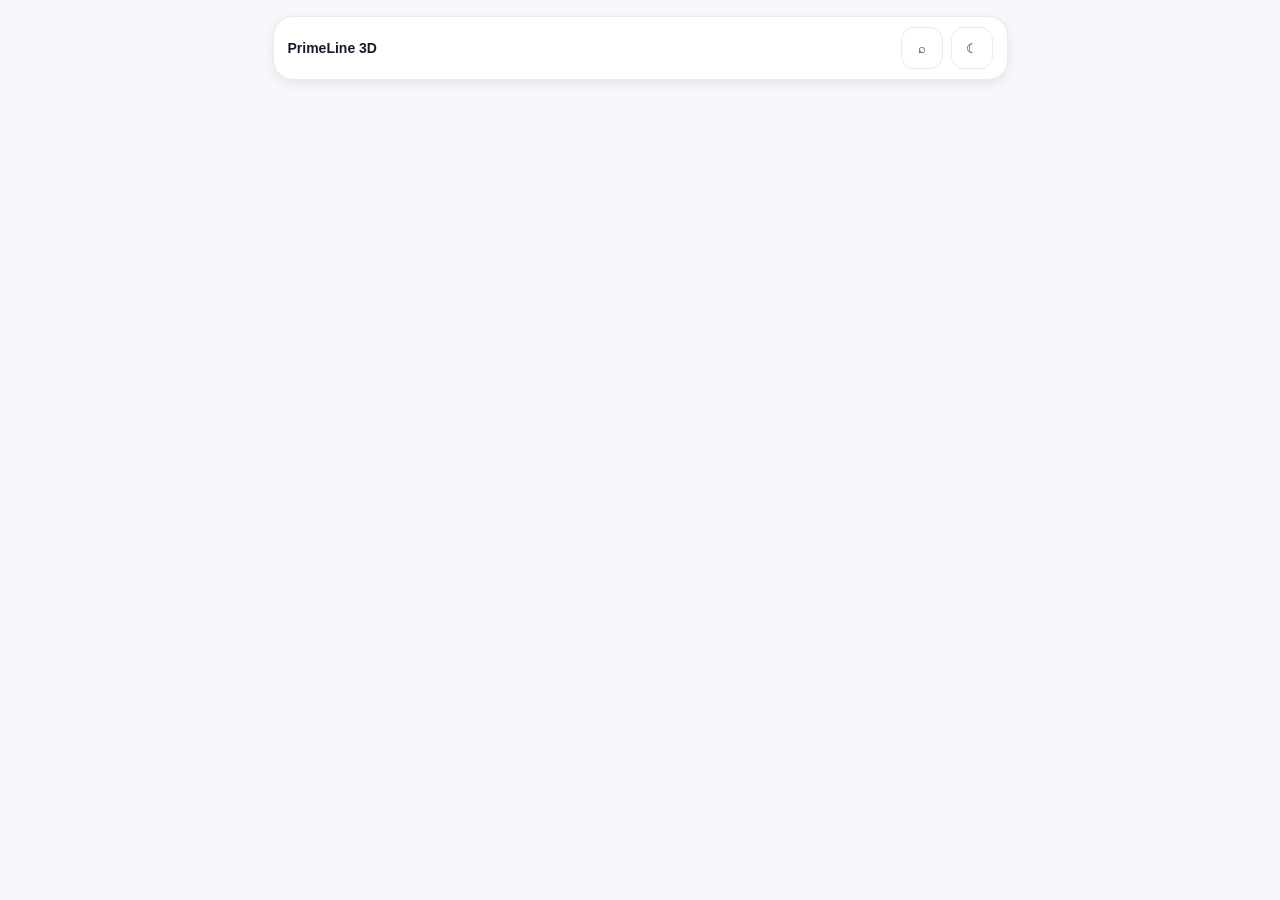
<file: scripts/fixtures/estoque-mobile.html>
<!doctype html><html lang="pt-BR"><head><meta charset="utf-8"><meta name="viewport" content="width=device-width,initial-scale=1,viewport-fit=cover"><title>Estoque Mobile QA</title>
<link rel="stylesheet" href="../../css/style.css"><link rel="stylesheet" href="../../css/produtos-mobile.css"><link rel="stylesheet" href="../../css/estoque-mobile.css?v=2">
<style>body{margin:0}.qaShell{max-width:767px;margin:auto;padding:16px}#app{display:block!important}.qaTop{height:64px;display:flex;align-items:center;justify-content:space-between;margin-bottom:18px;padding:0 14px;border:1px solid rgba(90,80,130,.12);border-radius:20px;background:var(--card,#fff)}.qaTop div{display:flex;gap:8px}.qaTop button{width:42px;height:42px;border:1px solid rgba(90,80,130,.12);border-radius:13px;background:transparent;color:var(--text-primary)}#bottomNavigation{position:fixed!important;left:12px!important;right:12px!important;bottom:8px!important;z-index:20!important;max-width:720px!important;margin:auto!important}</style></head>
<body class="light-mode"><div class="qaShell"><header class="qaTop"><strong>PrimeLine 3D</strong><div><button aria-label="Pesquisar">⌕</button><button aria-label="Alternar tema" onclick="document.body.classList.toggle('dark-mode');document.body.classList.toggle('light-mode')">☾</button></div></header><main id="app"></main></div><nav id="bottomNavigation"></nav><div id="modalRoot"></div>
<script>
window.app=document.getElementById('app');window.lucide={createIcons(){}};window.Toast={show(){}};window.Modal={abrir(titulo,conteudo){document.getElementById('modalRoot').innerHTML=`<div class="modalContainer"><h2>${titulo}</h2>${conteudo}</div>`},fechar(){document.getElementById('modalRoot').innerHTML=''}};window.Utils={moeda:v=>Number(v||0).toLocaleString('pt-BR',{style:'currency',currency:'BRL'})};
const filamentos=[
{id:'f1',codigo:'PETG-AM-001',material:'PETG',cor:'Amarelo',corHex:'#f2c419',marca:'Masterprint',diametro:'1.75',pesoInicialGramas:1000,pesoAtualGramas:420,precoKg:85,alertaMinimoGramas:500,alertaGrupoGramas:500,ativo:true,favoritoGrupo:false,aberto:true,localizacao:{tipo:'estoque'},observacoes:'Prateleira A'},
{id:'f2',codigo:'PLA-AZ-001',material:'PLA',cor:'Azul',corHex:'#2186ee',marca:'3D Fila',diametro:'1.75',pesoInicialGramas:1000,pesoAtualGramas:850,precoKg:120,alertaMinimoGramas:150,ativo:true,favoritoGrupo:true,aberto:true,localizacao:{tipo:'ams',impressoraId:'i1',impressoraNome:'A1 Mini 001',slotAms:2}},
{id:'f3',codigo:'ABS-PT-001',material:'ABS',cor:'Preto',corHex:'#111827',marca:'Sunlu',diametro:'1.75',pesoInicialGramas:1000,pesoAtualGramas:80,precoKg:75,alertaMinimoGramas:200,ativo:true,aberto:true,localizacao:{tipo:'externo',impressoraId:'i2',impressoraNome:'P1S 001'}},
{id:'f4',codigo:'TPU-BR-001',material:'TPU',cor:'Branco',marca:'Genérica',diametro:'1.75',pesoInicialGramas:1000,pesoAtualGramas:0,precoKg:0,alertaMinimoGramas:100,ativo:true,esgotado:true,lacrado:true,localizacao:{tipo:'esgotado'}}
];
const reservas=[{id:'r1',filamentoId:'f1',loteExecucaoId:'l1',pesoReservadoGramas:120,status:'ativa'}];
const impressoras=[{id:'i1',nome:'A1 Mini 001',ativa:true,operacaoAtualId:'l2'},{id:'i2',nome:'P1S 001',ativa:true,operacaoAtualId:'l3'}];
window.Storage={listarFilamentos:()=>filamentos,listarReservasFilamento:()=>reservas,listarImpressoras:()=>impressoras,listarLotesExecucao:()=>[{id:'l1',ordemProducaoId:'o1',status:'em_fila'},{id:'l2',status:'em_execucao'},{id:'l3',status:'em_execucao'}],listarOrdensProducao:()=>[{id:'o1',produtoNome:'Taça da Copa'}],listarOperacoesProducao:()=>[],buscarFilamentoPorId:id=>filamentos.find(f=>f.id===id),salvarFilamento(item){const i=filamentos.findIndex(f=>f.id===item.id);if(i>=0)filamentos[i]=item},buscarEmpresaPadrao:()=>({nome:'PrimeLine 3D'})};
const n=v=>Number(v)||0;const key=r=>[r.material,r.cor,r.marca,r.diametro,r.acabamento||''].map(x=>String(x||'').toLowerCase()).join('|');
window.FilamentIntegration={migrarDados(){},normalizarRolo:r=>({...r,pesoInicialGramas:n(r.pesoInicialGramas),pesoAtualGramas:n(r.pesoAtualGramas),precoKg:n(r.precoKg),alertaMinimoGramas:n(r.alertaMinimoGramas),alertaGrupoGramas:n(r.alertaGrupoGramas),status:r.esgotado?'esgotado':r.localizacao?.tipo==='ams'||r.localizacao?.tipo==='externo'?'em_uso':'estoque'}),pesoReservado:id=>reservas.filter(r=>r.filamentoId===id&&r.status==='ativa').reduce((t,r)=>t+n(r.pesoReservadoGramas),0),pesoDisponivel(id){const r=filamentos.find(f=>f.id===id);return Math.max(0,n(r?.pesoAtualGramas)-this.pesoReservado(id))},localDoRolo(id){const l=filamentos.find(f=>f.id===id)?.localizacao;return ['ams','externo'].includes(l?.tipo)?l:null},localizacaoDoRolo:id=>filamentos.find(f=>f.id===id)?.localizacao||{tipo:'estoque'},agruparRolos(lista){const m=new Map;(lista||[]).forEach(r=>{const k=key(r);if(!m.has(k))m.set(k,{chave:k,material:r.material,cor:r.cor,marca:r.marca,diametro:r.diametro,acabamento:r.acabamento,rolos:[]});m.get(k).rolos.push(r)});return[...m.values()].map(g=>{const fis=g.rolos.reduce((t,r)=>t+n(r.pesoAtualGramas),0),res=g.rolos.reduce((t,r)=>t+this.pesoReservado(r.id),0),disp=Math.max(0,fis-res),lim=Math.max(0,...g.rolos.map(r=>n(r.alertaGrupoGramas||r.alertaMinimoGramas)));return{...g,pesoFisicoTotal:fis,pesoReservadoTotal:res,pesoDisponivelTotal:disp,quantidadeRolos:g.rolos.length,emUso:g.rolos.filter(r=>this.localDoRolo(r.id)).length,noEstoque:g.rolos.filter(r=>!this.localDoRolo(r.id)&&!r.esgotado).length,esgotados:g.rolos.filter(r=>r.esgotado||n(r.pesoAtualGramas)<=0).length,baixoEstoque:lim>0&&disp<=lim,atualizadoEm:'2026-07-17'}})},corrigirPeso(id,novo){const r=filamentos.find(f=>f.id===id);r.pesoAtualGramas=Number(novo)},registrar(){}};
window.formatarPesoFilamento=g=>Number(g)>=1000?`${(Number(g)/1000).toLocaleString('pt-BR',{maximumFractionDigits:2})} kg`:`${Math.max(0,Number(g)||0).toLocaleString('pt-BR',{maximumFractionDigits:0})} g`;
window.AddMultipleRollsModal={abrir(){Modal.abrir('Adicionar rolos','<p>Formulário de rolos</p>')}};window.abrirModalProduto=()=>{};window.abrirGrupoFilamento=ch=>Modal.abrir('Detalhes',decodeURIComponent(ch));window.abrirEditarRoloFilamento=()=>{};window.abrirHistoricoRolo=()=>{};window.MarkRollEmptyModal={abrir(){}};
window._productSearch='';window.ProdutosMobile={captureScroll(){},render(){app.innerHTML=`<main class="mobileProductsPage"><header class="mobileProductsHeader"><div><h1>Produtos</h1><p>4 produtos</p></div><button>Filtrar</button></header><label class="mobileProductSearch"><input placeholder="Buscar por nome, SKU ou coleção" value="${window._productSearch}" oninput="window._productSearch=this.value"></label><section class="mobileProductsList"><article>Produto real</article></section></main>`;MobileInventory.decorateProducts()}};
window.renderNavegacaoInferiorPrimeDocs=function(){document.getElementById('bottomNavigation').className='bottomNavigation isInventoryMode';document.getElementById('bottomNavigation').innerHTML='<button data-bottom-page="home">Início</button><button data-bottom-page="pedidos">Pedidos</button><button class="mobileBottomInventoryAction"><span>+</span><small>Novo item</small></button><button data-bottom-page="producao">Produção</button><button class="isActive" data-bottom-page="estoque">Estoque</button>'};
window.atualizarNavegacaoAtivaPrimeDocs=window.renderNavegacaoInferiorPrimeDocs;
window.renderFilamentos=function(){app.innerHTML='<p>Desktop</p>'};
</script><script src="../../js/estoque-mobile.js"></script><script src="../../js/inventory.js"></script><script>window.rotaAtual='estoque';InventoryPage.render('filamentos')</script></body></html>
</file>
<file: css/style.css>
/* =========================================
   PRIME DOCS - DESIGN SYSTEM (PARTE 1)
   Base + Layout + Home + Cards + Header
========================================= */

:root{

    --primary:#6D5DFD;
    --primary-dark:#5847E8;
    --accent:#8B5CF6;
    --cyan:#22D3EE;

    --bg:#F6F7FB;
    --card:#ffffff;
    --card-secondary:#F8F7FF;

    --text:#111827;
    --muted:#64748B;
    --border:#E7E8F0;
    --input-bg:#FFFFFF;
    --hover:#F0EDFF;
    --glass:rgba(255,255,255,.84);
    --tech-grid:rgba(109,93,253,.035);

    --radius:18px;

    --shadow:0 10px 30px rgba(41,37,87,.08);
    --shadow-lg:0 22px 55px rgba(58,48,130,.14);

    --transition: 0.25s ease;

}

/* RESET */

*{
    margin:0;
    padding:0;
    box-sizing:border-box;
    font-family: "Segoe UI", Arial, sans-serif;
}

body{
    background:var(--bg);
    color:var(--text);
}

/* =========================
   SPLASH (BASE)
========================= */

#splash{
    position:fixed;
    inset:0;
    background:linear-gradient(135deg,var(--primary),var(--primary-dark));
    display:flex;
    flex-direction:column;
    justify-content:center;
    align-items:center;
    color:white;
    z-index:9999;
    transition:opacity 0.5s ease;
}

#splash h1{
    font-size:34px;
    margin-top:15px;
}

#splash p{
    opacity:0.8;
}

/* =========================
   APP CONTAINER
========================= */

#app{
    display:none;
    max-width:900px;
    margin:auto;
    padding:20px;
}

/* =========================
   HEADER
========================= */

header{
    display:flex;
    justify-content:space-between;
    align-items:center;

    background:var(--card);
    padding:18px;
    border-radius:var(--radius);

    box-shadow:var(--shadow);

    margin-bottom:20px;
}

header h1{
    font-size:22px;
    color:var(--primary);
}

header span{
    font-size:12px;
    color:var(--muted);
}

.headerLogo{
    width:42px;
    height:42px;
}

/* =========================
   HOME
========================= */

.home{
    padding:5px;
}

.welcome h2{
    font-size:22px;
    margin-bottom:5px;
}

.welcome p{
    color:var(--muted);
    margin-bottom:20px;
}

/* =========================
   MENU CARDS (HOME)
========================= */

.menu{
    display:flex;
    flex-direction:column;
    gap:12px;
}

.menuCard{
    display:flex;
    align-items:center;
    justify-content:space-between;

    background:var(--card);
    padding:16px;

    border-radius:16px;

    box-shadow:var(--shadow);

    cursor:pointer;

    transition:var(--transition);
}

.menuCard:hover{
    transform:translateY(-2px);
}

.menuCard .icon{
    width:44px;
    height:44px;
    background:#eef2ff;
    border-radius:12px;

    display:flex;
    align-items:center;
    justify-content:center;

    color:var(--primary);
}

.menuCard h3{
    font-size:16px;
}

.menuCard span{
    font-size:12px;
    color:var(--muted);
}

.menuCard .arrow{
    color:var(--muted);
}

/* =========================
   PÁGINAS
========================= */

.back{
    display:flex;
    align-items:center;
    gap:8px;

    background:transparent;
    border:none;

    color:var(--primary);

    font-size:14px;

    margin-bottom:15px;

    cursor:pointer;
}

h2{
    margin-bottom:10px;
}

.subtitle{
    color:var(--muted);
    margin-bottom:20px;
}

/* =========================
   INPUT BÁSICO
========================= */

input, textarea, select{
    width:100%;
    padding:12px 14px;

    border-radius:12px;
    border:1px solid #e2e8f0;

    outline:none;

    margin-top:6px;
    margin-bottom:15px;

    transition:var(--transition);
}

input:focus, textarea:focus{
    border-color:var(--primary);
}

/* =========================
   BOTÃO
========================= */

.btn{
    width:100%;
    padding:14px;

    border:none;
    border-radius:14px;

    background:var(--primary);
    color:white;

    font-weight:600;

    cursor:pointer;

    transition:var(--transition);
}

.btn:hover{
    background:var(--primary-dark);
}

/* =========================
   RESPONSIVO BASE
========================= */

@media(max-width:600px){

#app{
    padding:12px;
}

header{
    flex-direction:column;
    gap:10px;
    text-align:center;
}

.menuCard{
    padding:14px;
}

}

/* =====================================================
   PRIME DOCS - PARTE 2
   Formulários • Cards • Consignado
====================================================== */

/* ---------- Card branco padrão ---------- */

.cardForm{

    background:var(--card);

    border-radius:20px;

    padding:22px;

    box-shadow:var(--shadow);

    margin-bottom:20px;

}

/* ---------- Labels ---------- */

label{

    display:block;

    font-size:14px;

    font-weight:600;

    color:var(--text);

    margin-bottom:18px;

}

/* ---------- Separador ---------- */

hr{

    border:none;

    border-top:1px solid #E5E7EB;

    margin:30px 0;

}

/* ---------- Título da seção ---------- */

.sectionTitle{

    font-size:18px;

    font-weight:700;

    margin-bottom:20px;

}

/* =====================================================
   PRODUTOS
====================================================== */

#listaProdutos{

    display:flex;

    flex-direction:column;

    gap:18px;

    margin-bottom:20px;

}

/* ---------- Card Produto ---------- */

.produtoCard{

    background:white;

    border-radius:18px;

    box-shadow:var(--shadow);

    padding:18px;

    animation:fadeUp .35s;

}

/* Cabeçalho */

.produtoHeader{

    display:flex;

    justify-content:space-between;

    align-items:center;

    margin-bottom:18px;

}

.produtoHeader h4{

    font-size:16px;

}

/* ---------- Botão remover ---------- */

.removeBtn{

    width:38px;

    height:38px;

    border:none;

    border-radius:12px;

    background:#FEE2E2;

    color:#DC2626;

    cursor:pointer;

    transition:.2s;

}

.removeBtn:hover{

    transform:scale(1.08);

}

/* ---------- Linha ---------- */

.row{

    display:flex;

    gap:15px;

    margin-bottom:15px;

}

.col{

    flex:1;

}

/* =====================================================
   QUANTIDADE
====================================================== */

.quantity{

    display:flex;

    justify-content:center;

    align-items:center;

    gap:14px;

    margin-top:8px;

}

.quantity button{

    width:38px;

    height:38px;

    border:none;

    border-radius:12px;

    background:var(--primary);

    color:white;

    font-size:18px;

    cursor:pointer;

    transition:.2s;

}

.quantity button:hover{

    background:var(--primary-dark);

}

.quantity input{

    width:70px;

    text-align:center;

    margin:0;

    font-size:17px;

    font-weight:bold;

}

/* =====================================================
   ADICIONAR PRODUTO
====================================================== */

.addProduto{

    width:100%;

    padding:16px;

    border-radius:16px;

    border:2px dashed #CBD5E1;

    background:white;

    color:var(--primary);

    font-weight:700;

    cursor:pointer;

    transition:.25s;

}

.addProduto:hover{

    border-color:var(--primary);

    background:#EEF4FF;

}

/* =====================================================
   OBSERVAÇÕES
====================================================== */

textarea{

    min-height:130px;

}

/* =====================================================
   BOTÃO PDF
====================================================== */

.pdfButton{

    margin-top:25px;

    width:100%;

    height:58px;

    border:none;

    border-radius:18px;

    background:linear-gradient(
        90deg,
        var(--primary),
        var(--primary-dark)
    );

    color:white;

    font-size:17px;

    font-weight:bold;

    cursor:pointer;

    transition:.25s;

}

.pdfButton:hover{

    transform:translateY(-2px);

    box-shadow:0 10px 25px rgba(37,99,235,.25);

}

/* =====================================================
   FAB
====================================================== */

.fab{

    position:fixed;

    right:25px;

    bottom:25px;

    width:65px;

    height:65px;

    border-radius:50%;

    border:none;

    background:var(--primary);

    color:white;

    cursor:pointer;

    font-size:30px;

    box-shadow:0 15px 30px rgba(37,99,235,.35);

    transition:.25s;

}

.fab:hover{

    transform:scale(1.07);

}

/* =====================================================
   ANIMAÇÕES
====================================================== */

@keyframes fadeUp{

    from{

        opacity:0;

        transform:translateY(20px);

    }

    to{

        opacity:1;

        transform:translateY(0);

    }

}

/* =====================================================
   MOBILE
====================================================== */

@media(max-width:650px){

.row{

    flex-direction:column;

}

.quantity{

    justify-content:flex-start;

}

}

/* =====================================================
   PRIME DOCS - PARTE 3
   Bottom Navigation • Componentes • Responsividade
======================================================*/


/* =====================================================
   BOTTOM NAVIGATION
======================================================*/

.bottomNav{

    position:fixed;

    bottom:18px;

    left:50%;

    transform:translateX(-50%);

    width:min(95%,520px);

    background:white;

    border-radius:22px;

    box-shadow:0 10px 35px rgba(0,0,0,.15);

    display:flex;

    justify-content:space-around;

    align-items:center;

    padding:12px 10px;

    z-index:999;

}

.bottomItem{

    display:flex;

    flex-direction:column;

    align-items:center;

    justify-content:center;

    gap:5px;

    cursor:pointer;

    color:#94A3B8;

    transition:.25s;

    flex:1;

}

.bottomItem i{

    width:22px;

    height:22px;

}

.bottomItem span{

    font-size:11px;

    font-weight:600;

}

.bottomItem:hover{

    color:var(--primary);

}

.bottomItem.active{

    color:var(--primary);

}



/* =====================================================
   TOAST
======================================================*/

.toast{

    position:fixed;

    left:50%;

    bottom:105px;

    transform:translateX(-50%);

    background:#0F172A;

    color:white;

    padding:14px 22px;

    border-radius:14px;

    box-shadow:var(--shadow);

    opacity:0;

    pointer-events:none;

    transition:.3s;

    z-index:9999;

}

.toast.show{

    opacity:1;

}



/* =====================================================
   LOADING
======================================================*/

.loading{

    display:flex;

    justify-content:center;

    align-items:center;

    padding:40px;

}

.spinner{

    width:45px;

    height:45px;

    border-radius:50%;

    border:5px solid #E2E8F0;

    border-top-color:var(--primary);

    animation:spin .8s linear infinite;

}



/* =====================================================
   MODAL
======================================================*/

.modal{

    position:fixed;

    inset:0;

    background:rgba(0,0,0,.45);

    display:flex;

    justify-content:center;

    align-items:center;

    padding:20px;

    z-index:9999;

}

.modalContent{

    background:white;

    width:min(100%,500px);

    border-radius:22px;

    padding:25px;

    animation:fadeUp .25s;

}

.modalHeader{

    display:flex;

    justify-content:space-between;

    align-items:center;

    margin-bottom:20px;

}

.modalClose{

    border:none;

    background:#F1F5F9;

    width:36px;

    height:36px;

    border-radius:10px;

    cursor:pointer;

}



/* =====================================================
   BADGES
======================================================*/

.badge{

    display:inline-flex;

    align-items:center;

    justify-content:center;

    padding:6px 12px;

    border-radius:999px;

    font-size:12px;

    font-weight:600;

}

.badge.primary{

    background:#DBEAFE;

    color:var(--primary);

}

.badge.green{

    background:#DCFCE7;

    color:#15803D;

}

.badge.red{

    background:#FEE2E2;

    color:#DC2626;

}



/* =====================================================
   CHIPS
======================================================*/

.chips{

    display:flex;

    gap:10px;

    flex-wrap:wrap;

}

.chip{

    padding:10px 15px;

    background:#EEF2FF;

    border-radius:999px;

    cursor:pointer;

    transition:.2s;

    font-size:13px;

}

.chip:hover{

    background:#DBEAFE;

}



/* =====================================================
   TABELAS
======================================================*/

.table{

    width:100%;

    border-collapse:collapse;

    margin-top:15px;

}

.table th{

    background:#F8FAFC;

    text-align:left;

    padding:14px;

    font-size:13px;

}

.table td{

    padding:14px;

    border-top:1px solid #E2E8F0;

}



/* =====================================================
   SCROLLBAR
======================================================*/

::-webkit-scrollbar{

    width:8px;

}

::-webkit-scrollbar-thumb{

    background:#CBD5E1;

    border-radius:999px;

}

::-webkit-scrollbar-thumb:hover{

    background:#94A3B8;

}



/* =====================================================
   UTILIDADES
======================================================*/

.hidden{

    display:none!important;

}

.center{

    display:flex;

    justify-content:center;

    align-items:center;

}

.space{

    height:25px;

}

.textCenter{

    text-align:center;

}

.mt10{

    margin-top:10px;

}

.mt20{

    margin-top:20px;

}

.mt30{

    margin-top:30px;

}

.mb10{

    margin-bottom:10px;

}

.mb20{

    margin-bottom:20px;

}

.mb30{

    margin-bottom:30px;

}



/* =====================================================
   ANIMAÇÕES
======================================================*/

@keyframes spin{

    to{

        transform:rotate(360deg);

    }

}

@keyframes pulse{

    0%{

        transform:scale(1);

    }

    50%{

        transform:scale(1.05);

    }

    100%{

        transform:scale(1);

    }

}

.pulse{

    animation:pulse 1.5s infinite;

}



/* =====================================================
   MOBILE
======================================================*/

@media(max-width:700px){

.bottomNav{

    bottom:10px;

    width:96%;

}

.modalContent{

    padding:20px;

}

header{

    padding:16px;

}

.welcome h2{

    font-size:20px;

}

.menuCard{

    padding:14px;

}

}

/* ==========================================
   MODAL
========================================== */

.modalOverlay{

    position:fixed;

    inset:0;

    background:rgba(15,23,42,.45);

    display:flex;

    justify-content:center;

    align-items:center;

    padding:20px;

    z-index:99999;

    animation:fade .2s;

}

.modalContainer{

    width:min(100%,520px);

    max-height:calc(100vh - 40px);

    background:white;

    border-radius:22px;

    overflow:hidden;

    animation:modalOpen .25s;

    box-shadow:0 20px 60px rgba(0,0,0,.25);

}

.modalHeader{

    display:flex;

    justify-content:space-between;

    align-items:center;

    padding:22px;

    border-bottom:1px solid #E5E7EB;

}

.modalHeader h2{

    margin:0;

    font-size:20px;

}

.modalBody{

    padding:22px;

    max-height:calc(100vh - 126px);

    overflow-y:auto;

}

.modalClose{

    width:40px;

    height:40px;

    border:none;

    border-radius:12px;

    cursor:pointer;

    background:#F1F5F9;

    transition:.2s;

}

.modalClose:hover{

    background:#E2E8F0;

}

@keyframes fade{

    from{

        opacity:0;

    }

    to{

        opacity:1;

    }

}

@keyframes modalOpen{

    from{

        opacity:0;

        transform:translateY(25px);

    }

    to{

        opacity:1;

        transform:translateY(0);

    }

}

@media(max-width:700px){

.modalOverlay{

    align-items:flex-end;

    padding:0;

}

.modalContainer{

    width:100%;

    max-height:92vh;

    border-radius:24px 24px 0 0;

    animation:modalMobile .25s;

}

.modalBody{

    max-height:calc(92vh - 85px);

}

}

@keyframes modalMobile{

    from{

        transform:translateY(100%);

    }

    to{

        transform:translateY(0);

    }

}

/* ==========================================
   AÇÕES DA CONFERÊNCIA
========================================== */

.actionsGrid{
    display:grid;
    gap:12px;
    margin-top:24px;
    margin-bottom:24px;
}

.actionsGrid .btn{
    width:100%;
    min-height:54px;
    border-radius:16px;
    font-size:15px;
    box-shadow:0 8px 20px rgba(37,99,235,.16);
}

.actionsGrid .btn:hover{
    transform:translateY(-2px);
}

/* ==========================================
   ESTOQUE DAS LOJAS
========================================== */

.estoqueResumoLoja{
    display:grid;
    grid-template-columns:repeat(2,minmax(0,1fr));
    gap:12px;
    margin-top:20px;
}

.estoqueResumoItem{
    display:flex;
    flex-direction:column;
    gap:4px;
    padding:14px;
    border:1px solid #DBEAFE;
    border-radius:14px;
    background:#F8FAFF;
}

.estoqueResumoItem strong{
    color:var(--primary);
    font-size:22px;
}

.estoqueResumoItem span,
.estoqueAtualizacao,
.estoqueModalItem span{
    color:var(--muted);
    font-size:12px;
}

.estoqueAtualizacao{
    margin-top:10px;
}

.estoqueVazioLoja{
    margin-top:20px;
    padding:14px;
    border:1px dashed #CBD5E1;
    border-radius:14px;
    color:var(--muted);
    text-align:center;
    background:#F8FAFC;
}

.lojaCardAcoes{
    align-items:center;
    margin-bottom:0;
}

.estoqueModalLista{
    display:flex;
    flex-direction:column;
    gap:10px;
}

.estoqueModalItem{
    display:flex;
    align-items:center;
    justify-content:space-between;
    gap:16px;
    padding:14px;
    border:1px solid #E2E8F0;
    border-radius:14px;
    background:#F8FAFC;
}

.estoqueModalItem > div{
    display:flex;
    flex-direction:column;
    gap:4px;
    min-width:0;
}

.estoqueQuantidade{
    display:flex;
    align-items:center;
    justify-content:center;
    min-width:42px;
    height:42px;
    border-radius:12px;
    background:#DBEAFE;
    color:var(--primary);
    font-size:17px;
    font-weight:700;
}

.estoqueModalTotais{
    display:grid;
    grid-template-columns:repeat(2,minmax(0,1fr));
    gap:12px;
    margin-top:18px;
    padding-top:18px;
    border-top:1px solid #E2E8F0;
}

.estoqueModalTotais > div{
    display:flex;
    flex-direction:column;
    gap:5px;
    padding:14px;
    border-radius:14px;
    background:#EFF6FF;
}

.estoqueModalTotais span{
    color:var(--muted);
    font-size:12px;
}

.estoqueModalTotais strong{
    color:var(--primary);
    font-size:20px;
}

.estoqueVazioModal{
    padding:28px 12px;
    color:var(--muted);
}

.estoqueVazioModal svg{
    width:42px;
    height:42px;
    margin-bottom:12px;
    color:var(--primary);
}

@media(max-width:650px){
    .estoqueResumoLoja,
    .estoqueModalTotais{
        grid-template-columns:1fr;
    }

    .lojaCardAcoes{
        flex-direction:row;
        flex-wrap:wrap;
    }

    .lojaCardAcoes .btn{
        flex:1 1 130px;
    }
}

/* ==========================================
   DASHBOARD HOME
========================================== */

.dashboard{
    display:flex;
    flex-direction:column;
    gap:18px;
    padding:2px;
}

.dashboardHero{
    display:flex;
    align-items:center;
    justify-content:space-between;
    gap:16px;
    padding:22px;
    border-radius:24px;
    color:white;
    background:linear-gradient(135deg,#2563EB,#1D4ED8 58%,#4338CA);
    box-shadow:0 18px 38px rgba(37,99,235,.24);
    overflow:hidden;
    position:relative;
}

.dashboardHero::after{
    content:"";
    position:absolute;
    width:150px;
    height:150px;
    right:-55px;
    bottom:-85px;
    border-radius:50%;
    background:rgba(255,255,255,.1);
}

.dashboardBrand{
    display:flex;
    align-items:center;
    gap:14px;
    position:relative;
    z-index:1;
}

.dashboardBrand img{
    width:54px;
    height:54px;
    padding:7px;
    border-radius:17px;
    background:white;
    object-fit:contain;
}

.dashboardBrand span,
.dashboardBrand p{
    display:block;
    color:rgba(255,255,255,.78);
    font-size:12px;
}

.dashboardBrand h2{
    margin:2px 0;
    font-size:23px;
}

.dashboardHeroIcon{
    display:none;
    position:relative;
    z-index:1;
}

.dashboardSummaryGrid{
    display:grid;
    grid-template-columns:repeat(2,minmax(0,1fr));
    gap:12px;
}

.dashboardSummaryCard{
    display:flex;
    flex-direction:column;
    gap:7px;
    min-width:0;
    padding:16px;
    border:1px solid rgba(226,232,240,.9);
    border-radius:19px;
    background:white;
    box-shadow:0 8px 24px rgba(15,23,42,.06);
    animation:fadeUp .35s;
    transition:var(--transition);
}

.dashboardSummaryCard:hover{
    transform:translateY(-3px);
    box-shadow:0 14px 28px rgba(15,23,42,.09);
}

.dashboardSummaryIcon{
    display:flex;
    align-items:center;
    justify-content:center;
    width:38px;
    height:38px;
    border-radius:12px;
    color:var(--primary);
    background:#EFF6FF;
}

.dashboardSummaryIcon svg{
    width:20px;
    height:20px;
}

.dashboardSummaryCard strong{
    overflow-wrap:anywhere;
    color:var(--text);
    font-size:21px;
    line-height:1.15;
}

.dashboardSummaryCard span{
    color:var(--muted);
    font-size:11px;
    line-height:1.35;
}

.dashboardChartsGrid,
.dashboardTwoColumns{
    display:grid;
    grid-template-columns:1fr;
    gap:16px;
}

.dashboardChartCard,
.dashboardSection{
    min-width:0;
    padding:20px;
    border:1px solid rgba(226,232,240,.9);
    border-radius:22px;
    background:white;
    box-shadow:0 8px 25px rgba(15,23,42,.055);
}

.dashboardChartHeader,
.dashboardSectionTitle{
    display:flex;
    align-items:center;
    justify-content:space-between;
    gap:12px;
    margin-bottom:20px;
}

.dashboardChartHeader span,
.dashboardSectionTitle span{
    display:block;
    margin-bottom:3px;
    color:var(--muted);
    font-size:10px;
    font-weight:700;
    letter-spacing:.08em;
    text-transform:uppercase;
}

.dashboardChartHeader h3,
.dashboardSectionTitle h3{
    font-size:17px;
}

.dashboardChartHeader > svg,
.dashboardSectionTitle > svg{
    flex:none;
    width:22px;
    height:22px;
    color:var(--primary);
}

.dashboardVerticalChart{
    display:flex;
    align-items:flex-end;
    gap:12px;
    height:210px;
    padding-top:18px;
    overflow-x:auto;
}

.dashboardVerticalColumn{
    display:grid;
    grid-template-rows:20px 130px 32px;
    gap:5px;
    min-width:62px;
    height:100%;
    text-align:center;
}

.dashboardVerticalColumn > span{
    color:var(--muted);
    font-size:9px;
    font-weight:600;
}

.dashboardVerticalTrack{
    display:flex;
    align-items:flex-end;
    justify-content:center;
    width:30px;
    height:130px;
    margin:auto;
    border-radius:10px;
    background:#EFF6FF;
    overflow:hidden;
}

.dashboardVerticalTrack div{
    width:100%;
    border-radius:10px 10px 4px 4px;
    background:linear-gradient(180deg,#60A5FA,var(--primary));
    animation:dashboardGrowVertical .65s ease;
}

.dashboardVerticalColumn > strong{
    display:-webkit-box;
    overflow:hidden;
    color:var(--text);
    font-size:10px;
    line-height:1.25;
    -webkit-line-clamp:2;
    -webkit-box-orient:vertical;
}

.dashboardHorizontalChart{
    display:flex;
    flex-direction:column;
    gap:14px;
}

.dashboardBarRow{
    display:flex;
    flex-direction:column;
    gap:7px;
}

.dashboardBarLabel{
    display:flex;
    justify-content:space-between;
    gap:10px;
    font-size:12px;
}

.dashboardBarLabel span{
    overflow:hidden;
    text-overflow:ellipsis;
    white-space:nowrap;
}

.dashboardBarLabel strong{
    flex:none;
    color:var(--primary);
    font-size:11px;
}

.dashboardBarTrack{
    height:9px;
    border-radius:999px;
    background:#EFF6FF;
    overflow:hidden;
}

.dashboardBarTrack div{
    min-width:5px;
    height:100%;
    border-radius:999px;
    background:linear-gradient(90deg,var(--primary),#60A5FA);
    animation:dashboardGrowHorizontal .65s ease;
}

.dashboardQuickGrid{
    display:grid;
    grid-template-columns:1fr;
    gap:10px;
}

.dashboardQuickGrid .menuCard{
    box-shadow:none;
    border:1px solid #E2E8F0;
    background:#F8FAFC;
}

.dashboardQuickGrid .menuCard:hover{
    border-color:#BFDBFE;
    background:#EFF6FF;
}

.dashboardTimeline,
.dashboardAlerts{
    display:flex;
    flex-direction:column;
}

.dashboardTimelineItem{
    display:grid;
    grid-template-columns:38px minmax(0,1fr) auto;
    align-items:center;
    gap:11px;
    padding:12px 0;
    border-bottom:1px solid #F1F5F9;
}

.dashboardTimelineItem:last-child{
    border-bottom:none;
}

.dashboardTimelineIcon{
    display:flex;
    align-items:center;
    justify-content:center;
    width:38px;
    height:38px;
    border-radius:12px;
    color:var(--primary);
    background:#EFF6FF;
}

.dashboardTimelineIcon svg{
    width:18px;
    height:18px;
}

.dashboardTimelineItem > div:nth-child(2){
    display:flex;
    flex-direction:column;
    min-width:0;
}

.dashboardTimelineItem strong{
    font-size:13px;
}

.dashboardTimelineItem span,
.dashboardTimelineItem time{
    overflow:hidden;
    color:var(--muted);
    font-size:11px;
    text-overflow:ellipsis;
    white-space:nowrap;
}

.dashboardAlertItem,
.dashboardAlertSuccess{
    display:flex;
    align-items:center;
    gap:11px;
    padding:13px;
    border-radius:14px;
    font-size:12px;
}

.dashboardAlertItem{
    margin-bottom:9px;
    color:#92400E;
    background:#FFFBEB;
    border:1px solid #FDE68A;
}

.dashboardAlertItem svg,
.dashboardAlertSuccess svg{
    flex:none;
    width:18px;
    height:18px;
}

.dashboardAlertSuccess{
    color:#15803D;
    background:#F0FDF4;
    border:1px solid #BBF7D0;
}

.dashboardFinanceGrid{
    display:grid;
    grid-template-columns:1fr;
    gap:10px;
}

.dashboardFinanceItem{
    display:flex;
    align-items:center;
    justify-content:space-between;
    gap:14px;
    padding:14px;
    border-radius:14px;
    background:#F8FAFC;
}

.dashboardFinanceItem span{
    color:var(--muted);
    font-size:12px;
}

.dashboardFinanceItem strong{
    flex:none;
    color:var(--text);
    font-size:14px;
}

.dashboardEmpty{
    padding:30px 14px;
    border:1px dashed #CBD5E1;
    border-radius:15px;
    color:var(--muted);
    text-align:center;
    font-size:12px;
    background:#F8FAFC;
}

@keyframes dashboardGrowVertical{
    from{height:0;}
}

@keyframes dashboardGrowHorizontal{
    from{width:0;}
}

@media(min-width:700px){
    .dashboard{
        gap:22px;
    }

    .dashboardHero{
        padding:26px 28px;
    }

    .dashboardHeroIcon{
        display:flex;
        align-items:center;
        justify-content:center;
        width:58px;
        height:58px;
        border-radius:18px;
        background:rgba(255,255,255,.14);
    }

    .dashboardSummaryGrid{
        grid-template-columns:repeat(3,minmax(0,1fr));
    }

    .dashboardSummaryCard{
        padding:19px;
    }

    .dashboardChartsGrid{
        grid-template-columns:repeat(2,minmax(0,1fr));
    }

    .dashboardChartWide{
        grid-column:1 / -1;
    }

    .dashboardQuickGrid{
        grid-template-columns:repeat(2,minmax(0,1fr));
    }

    .dashboardTwoColumns{
        grid-template-columns:repeat(2,minmax(0,1fr));
    }

    .dashboardFinanceGrid{
        grid-template-columns:repeat(2,minmax(0,1fr));
    }
}

/* ERP: pedidos, filamentos e custos */
.erpSummaryGrid{display:grid;grid-template-columns:repeat(2,minmax(0,1fr));gap:10px;margin-bottom:16px}
.erpSummaryCard{display:grid;grid-template-columns:auto 1fr;gap:3px 10px;align-items:center;padding:15px;border:1px solid var(--border);border-radius:17px;background:var(--card);box-shadow:var(--shadow)}
.erpSummaryCard svg{grid-row:1/3;width:21px;height:21px;padding:9px;box-sizing:content-box;border-radius:12px;color:var(--primary);background:rgba(109,93,253,.1)}
.erpSummaryCard strong{font-size:17px;color:var(--text)}.erpSummaryCard span{font-size:9px;color:var(--muted)}
.erpToolbar{display:grid;gap:9px;margin-bottom:16px;padding:13px;border:1px solid var(--border);border-radius:17px;background:var(--card)}
.erpToolbar select,.erpSearch{min-height:44px;border:1px solid var(--border);border-radius:12px;background:var(--card-secondary);color:var(--text)}
.erpToolbar select{padding:0 11px}.erpSearch{display:flex;align-items:center;gap:8px;padding:0 11px}.erpSearch svg{width:16px;color:var(--muted)}.erpSearch input{width:100%;border:0;outline:0;color:var(--text);background:transparent}
.erpAddButton{display:flex;align-items:center;justify-content:center;gap:6px}.erpAddButton svg{width:17px}
.erpCardGrid{display:grid;gap:12px}.erpEntityCard{padding:15px;border:1px solid var(--border);border-radius:18px;background:var(--card);box-shadow:var(--shadow)}
.erpEntityTop{display:grid;grid-template-columns:auto minmax(0,1fr) auto;align-items:center;gap:10px}.erpEntityTop h3{margin:0;color:var(--text);font-size:14px}.erpEntityTop p{margin:4px 0 0;color:var(--muted);font-size:9px}
.erpBadge{display:inline-flex;align-items:center;padding:5px 8px;border-radius:999px;color:var(--primary);background:rgba(109,93,253,.1);font-size:8px;font-weight:800}.erpBadge.danger,.erpEntityCard.isLow .erpBadge{color:#e11d48;background:rgba(225,29,72,.1)}
.erpCardActions{display:flex;flex-wrap:wrap;gap:7px;margin-top:13px;padding-top:11px;border-top:1px solid var(--border)}.erpCardActions button,.orderProductChoices button{display:flex;align-items:center;gap:5px;padding:8px 10px;border:0;border-radius:9px;color:var(--primary);background:rgba(109,93,253,.09);font-size:9px;font-weight:750;cursor:pointer}.erpCardActions button.danger{color:#e11d48;background:rgba(225,29,72,.08)}.erpCardActions svg{width:13px;height:13px}
.erpEmpty{grid-column:1/-1;display:flex;flex-direction:column;align-items:center;justify-content:center;min-height:180px;padding:25px;border:1px dashed var(--border);border-radius:17px;color:var(--muted);text-align:center;background:var(--card)}.erpEmpty.compact{min-height:70px}.erpEmpty svg{width:30px;color:var(--primary)}.erpEmpty strong{margin-top:8px;color:var(--text)}.erpEmpty p{font-size:10px}
.erpFormGrid{display:grid;gap:11px}.erpFull{grid-column:1/-1}.erpFormGrid textarea{padding:11px;border:1px solid var(--border);border-radius:12px;color:var(--text);background:var(--card-secondary);resize:vertical}
.modalActions .btnSecondary,.quickClientButton,.orderItemsEditor>.btnSecondary,.costActions .btnSecondary{padding:12px;border:1px solid rgba(109,93,253,.3);border-radius:12px;color:var(--primary);font-weight:750;background:rgba(109,93,253,.08);cursor:pointer}
.settingsCostsCard{grid-column:1/-1}.costSettingsGrid{display:grid;gap:10px}.costLaborToggle{margin:14px 0}.settingsCostSave{display:flex;align-items:center;justify-content:center;gap:7px;width:100%}.settingsCostSave svg{width:16px}
.filamentSwatch{display:flex;align-items:center;justify-content:center;width:43px;height:43px;border-radius:14px;color:#fff;background:linear-gradient(145deg,var(--primary),var(--cyan))}.filamentProgress{height:7px;margin:14px 0;border-radius:99px;overflow:hidden;background:var(--card-secondary)}.filamentProgress div{height:100%;border-radius:inherit;background:linear-gradient(90deg,var(--primary),var(--cyan))}.isLow .filamentProgress div{background:#e11d48}.filamentNumbers,.orderFinance{display:grid;grid-template-columns:repeat(3,1fr);gap:7px}.filamentNumbers div,.orderFinance div{padding:9px;border-radius:10px;background:var(--card-secondary)}.filamentNumbers span,.filamentNumbers strong,.orderFinance span,.orderFinance strong{display:block}.filamentNumbers span,.orderFinance span{color:var(--muted);font-size:8px}.filamentNumbers strong,.orderFinance strong{margin-top:3px;color:var(--text);font-size:10px}.erpModalHint{color:var(--muted);font-size:12px}
.costCalculatorLayout{display:grid;gap:14px}.costResultCard{align-self:start}.costResultList{display:grid;gap:7px}.costResultList>div{display:flex;justify-content:space-between;gap:15px;padding:10px 12px;border-radius:10px;background:var(--card-secondary)}.costResultList span{color:var(--muted);font-size:10px}.costResultList strong{font-size:11px}.costResultList .isHighlight{color:white;background:linear-gradient(135deg,var(--primary),var(--accent))}.costResultList .isHighlight span{color:rgba(255,255,255,.75)}.costResultList>small{padding:8px;color:var(--muted);text-align:center}.costActions{display:grid;gap:8px;margin-top:15px}.costActions button{display:flex;align-items:center;justify-content:center;gap:6px;width:100%}.costActions svg{width:15px}.costClear{padding:10px;border:0;color:var(--muted);background:transparent;cursor:pointer}
.orderNumber{display:flex;align-items:center;justify-content:center;width:44px;height:44px;border-radius:13px;color:var(--primary);font-size:11px;font-weight:900;background:rgba(109,93,253,.1)}.orderItemsPreview{display:flex;flex-wrap:wrap;gap:5px;margin:13px 0}.orderItemsPreview span,.orderItemsPreview small{padding:5px 7px;border-radius:8px;color:var(--muted);background:var(--card-secondary);font-size:8px}.orderQuickStatus{display:flex;align-items:center;justify-content:space-between;gap:8px;margin-top:10px}.orderQuickStatus select{max-width:70%;padding:8px;border:1px solid var(--border);border-radius:9px;color:var(--text);background:var(--card-secondary)}
.status-em_producao{color:#7c3aed;background:rgba(124,58,237,.1)}.status-pronto,.payment-pago{color:#059669;background:rgba(5,150,105,.1)}.status-cancelado{color:#e11d48;background:rgba(225,29,72,.1)}.payment-pendente{color:#d97706;background:rgba(217,119,6,.1)}
.orderForm{display:grid;gap:14px}.quickClientButton{align-self:end}.quickClientFields{grid-template-columns:1fr 1fr;gap:10px}.quickClientFields:not([hidden]){display:grid}.orderItemsEditor{display:grid;gap:9px;padding:13px;border:1px solid var(--border);border-radius:14px;background:var(--card-secondary)}.orderProductChoices{display:flex;gap:6px;overflow:auto}.orderProductChoices button{flex:none;justify-content:space-between;min-width:150px}.orderProductChoices button strong{margin-left:8px}.orderEditorItems{display:grid;gap:8px}.orderEditorItem{padding:10px;border:1px solid var(--border);border-radius:11px;background:var(--card)}.orderEditorItem>input,.orderEditorItem textarea,.orderEditorItem label input{width:100%;padding:8px;border:1px solid var(--border);border-radius:8px;color:var(--text);background:var(--card-secondary)}.orderEditorItem>div{display:grid;grid-template-columns:1fr 1fr auto auto;gap:6px;align-items:end;margin:7px 0}.orderEditorItem label{color:var(--muted);font-size:8px}.orderEditorItem button{padding:8px;border:0;border-radius:8px;color:#e11d48;background:rgba(225,29,72,.08)}.orderEditorItem svg{width:14px}.orderEditorTotal{display:flex;justify-content:space-between;padding:11px;border-radius:10px;color:var(--primary);background:rgba(109,93,253,.1);font-size:12px}
@media(min-width:700px){.erpSummaryGrid{grid-template-columns:repeat(4,minmax(0,1fr))}.erpToolbar{grid-template-columns:minmax(220px,2fr) 1fr 1fr auto}.erpCardGrid{grid-template-columns:repeat(2,minmax(0,1fr))}.erpFormGrid,.costSettingsGrid{grid-template-columns:repeat(2,minmax(0,1fr))}.costCalculatorLayout{grid-template-columns:minmax(0,1.3fr) minmax(320px,.7fr)}.costResultCard{position:sticky;top:100px}.orderGrid{grid-template-columns:repeat(2,minmax(0,1fr))}}

/* PrimeDocs UX 2026 - navigation and executive dashboard */
body{background-color:var(--bg);background-image:linear-gradient(rgba(109,93,253,.035) 1px,transparent 1px),linear-gradient(90deg,rgba(109,93,253,.035) 1px,transparent 1px),radial-gradient(circle at 85% 10%,rgba(139,92,246,.1),transparent 28%);background-size:28px 28px,28px 28px,auto}
body.drawerOpen{overflow:hidden}
.drawerOverlay{position:fixed;inset:0;z-index:998;visibility:hidden;opacity:0;background:rgba(7,11,31,.48);backdrop-filter:blur(3px);transition:.25s ease}
.appDrawer{position:fixed;inset:0 auto 0 0;z-index:999;width:min(86vw,290px);padding:12px;transform:translateX(-105%);transition:transform .28s cubic-bezier(.22,1,.36,1);pointer-events:none}
.appDrawer>div{display:flex;flex-direction:column;height:100%;padding:13px;border:1px solid var(--border);border-radius:22px;background:var(--card);box-shadow:0 24px 70px rgba(15,23,42,.24)}
.drawerOpen .drawerOverlay{visibility:visible;opacity:1}.drawerOpen .appDrawer{transform:translateX(0);pointer-events:auto}
.drawerBrand{display:grid;grid-template-columns:auto 1fr auto;align-items:center;gap:10px;padding:5px 4px 17px;border-bottom:1px solid var(--border)}.drawerBrand strong,.drawerBrand span{display:block}.drawerBrand strong{font-size:15px}.drawerBrand span{margin-top:2px;color:var(--muted);font-size:9px}.drawerBrand button{display:flex;align-items:center;justify-content:center;width:34px;height:34px;border:0;border-radius:10px;color:var(--muted);background:var(--card-secondary)}.drawerBrand button svg{width:16px}
.drawerMenu{display:grid;gap:4px;margin:14px 0;overflow-y:auto}.drawerMenu button{position:relative;display:grid;grid-template-columns:21px 1fr auto;align-items:center;gap:10px;width:100%;padding:11px;border:0;border-radius:11px;color:var(--muted);text-align:left;background:transparent;cursor:pointer;transition:.18s ease}.drawerMenu button svg{width:18px;height:18px}.drawerMenu button span{font-size:12px;font-weight:700}.drawerMenu button small{padding:3px 5px;border-radius:999px;color:var(--primary);font-size:7px;background:rgba(109,93,253,.1)}.drawerMenu button:hover{color:var(--text);background:var(--card-secondary);transform:translateX(2px)}.drawerMenu button.isActive{color:var(--primary);background:linear-gradient(90deg,rgba(109,93,253,.15),rgba(109,93,253,.05))}.drawerMenu button.isActive::before{position:absolute;left:0;width:3px;height:20px;border-radius:0 3px 3px 0;background:var(--primary);content:""}
.drawerCompany{margin-top:auto;padding:13px;border:1px solid var(--border);border-radius:14px;background:var(--card-secondary)}.drawerCompany span,.drawerCompany strong,.drawerCompany small{display:block}.drawerCompany span{color:var(--muted);font-size:8px;text-transform:uppercase;letter-spacing:.1em}.drawerCompany strong{margin-top:5px;font-size:11px}.drawerCompany small{margin-top:3px;color:var(--muted);font-size:8px}
.appHeader{display:grid!important;grid-template-columns:auto minmax(0,1fr) auto!important;align-items:center!important;min-height:64px;padding:9px 10px!important;border-radius:17px!important}.headerBrand{justify-self:start}.headerBrand .brandMark{width:40px;height:40px;border-radius:13px}.headerBrand .brandMark img{width:100%;height:100%;object-fit:contain;border-radius:inherit;background:#fff}.appHeader h1{max-width:145px;overflow:hidden;font-size:14px!important;text-overflow:ellipsis;white-space:nowrap}.appHeader span{font-size:8px!important}.headerActions{gap:5px!important}.headerIconButton,.themeToggle{position:relative;display:flex;align-items:center;justify-content:center;flex:none;width:38px!important;height:38px!important;padding:0;border:1px solid var(--border);border-radius:12px!important;color:var(--primary);background:var(--card-secondary);cursor:pointer;transition:.18s ease}.headerIconButton:hover,.themeToggle:hover{border-color:rgba(109,93,253,.35);transform:translateY(-1px)}.headerIconButton svg,.themeToggle svg{width:17px!important;height:17px!important}.notificationDot{position:absolute!important;top:8px;right:8px;width:5px;height:5px;border:1px solid var(--card);border-radius:50%;background:#f59e0b}.menuTrigger{display:flex}
#content{animation:primeFade .3s ease both}.back{display:inline-flex;align-items:center;gap:6px;margin:8px 0 13px;padding:7px 10px;border-radius:9px!important;color:var(--muted)!important;background:transparent!important;transition:.18s ease}.back:hover{color:var(--primary)!important;background:rgba(109,93,253,.08)!important}
button{transition:transform .16s ease,background-color .16s ease,border-color .16s ease,box-shadow .16s ease}button:active{transform:scale(.97)!important}
.card,.cardForm,.budgetCard,.settingsCard,.backupCard,.erpEntityCard,.erpToolbar,.erpSummaryCard{border-color:rgba(148,163,184,.18)!important;box-shadow:0 8px 28px rgba(15,23,42,.055)!important}
.inputGroup input,.inputGroup select,.inputGroup textarea,input,select,textarea{outline:none;transition:border-color .16s ease,box-shadow .16s ease}.inputGroup input:focus,.inputGroup select:focus,.inputGroup textarea:focus{border-color:rgba(109,93,253,.5)!important;box-shadow:0 0 0 3px rgba(109,93,253,.1)!important}
.btnSecondary{display:inline-flex;align-items:center;justify-content:center;gap:7px;padding:11px 14px;border:1px solid rgba(109,93,253,.25);border-radius:11px;color:var(--primary);font-weight:750;background:rgba(109,93,253,.07);cursor:pointer}.btnSecondary:hover{border-color:rgba(109,93,253,.5);background:rgba(109,93,253,.12)}
@keyframes primeFade{from{opacity:0;transform:translateY(7px)}to{opacity:1;transform:none}}@keyframes drawerItemIn{from{opacity:0;transform:translateX(-8px)}to{opacity:1;transform:none}}
.drawerOpen .drawerMenu button{animation:drawerItemIn .25s ease both}.drawerOpen .drawerMenu button:nth-child(2){animation-delay:.02s}.drawerOpen .drawerMenu button:nth-child(3){animation-delay:.04s}.drawerOpen .drawerMenu button:nth-child(4){animation-delay:.06s}.drawerOpen .drawerMenu button:nth-child(5){animation-delay:.08s}
.executiveDashboard{display:grid;gap:14px}.executiveWelcome{position:relative;display:flex;align-items:center;justify-content:space-between;min-height:118px;padding:21px;overflow:hidden;border-radius:22px;color:#fff;background:linear-gradient(135deg,#5b4bf4,#8b5cf6 60%,#2563eb);box-shadow:0 18px 45px rgba(109,93,253,.22)}.executiveWelcome::before{position:absolute;inset:0;background-image:linear-gradient(rgba(255,255,255,.08) 1px,transparent 1px),linear-gradient(90deg,rgba(255,255,255,.08) 1px,transparent 1px);background-size:22px 22px;mask-image:linear-gradient(90deg,transparent,#000);content:""}.executiveWelcome>div{position:relative}.executiveWelcome span{font-size:8px;font-weight:800;letter-spacing:.13em;opacity:.72}.executiveWelcome h2{margin:6px 0 4px;font-size:21px;letter-spacing:-.03em}.executiveWelcome p{margin:0;font-size:10px;opacity:.75}.executiveCube{display:flex;align-items:center;justify-content:center;width:54px;height:54px;border:1px solid rgba(255,255,255,.25);border-radius:18px;background:rgba(255,255,255,.12);box-shadow:inset 0 1px rgba(255,255,255,.25)}.executiveCube svg{width:27px;height:27px}
.executiveSummaryGrid{display:grid;grid-template-columns:repeat(2,minmax(0,1fr));gap:9px}.executiveSummaryCard{display:grid;grid-template-columns:auto 1fr;gap:2px 9px;align-items:center;min-height:104px;padding:14px;border:1px solid var(--border);border-radius:17px;background:var(--card);box-shadow:0 8px 25px rgba(15,23,42,.05);transition:.2s ease}.executiveSummaryCard:hover{transform:translateY(-2px);box-shadow:0 14px 32px rgba(15,23,42,.08)}.executiveSummaryCard>div{grid-row:1/4;display:flex;align-items:center;justify-content:center;width:39px;height:39px;border-radius:13px;color:var(--primary);background:rgba(109,93,253,.1)}.executiveSummaryCard svg{width:19px}.executiveSummaryCard span{color:var(--muted);font-size:9px;font-weight:700}.executiveSummaryCard strong{font-size:17px;letter-spacing:-.03em}.executiveSummaryCard small{color:var(--muted);font-size:7px}.executiveSummaryCard.warning>div{color:#d97706;background:rgba(245,158,11,.12)}.executiveSummaryCard.success>div{color:#059669;background:rgba(5,150,105,.1)}
.executiveModulesGrid,.executiveCharts{display:grid;gap:11px}.executiveModule,.executiveChartCard,.executiveTimelineSection{padding:16px;border:1px solid var(--border);border-radius:18px;background:var(--card);box-shadow:0 8px 28px rgba(15,23,42,.045)}.executiveSectionHeader{display:flex;align-items:center;justify-content:space-between;gap:12px;margin-bottom:13px}.executiveSectionHeader span{color:var(--primary);font-size:8px;font-weight:800;letter-spacing:.1em;text-transform:uppercase}.executiveSectionHeader h3{margin:3px 0 0;font-size:14px}.executiveSectionHeader>svg{width:18px;color:var(--primary)}.executiveMetricList{display:grid;gap:2px}.executiveMetricList>div{display:flex;align-items:center;justify-content:space-between;gap:10px;padding:9px 3px;border-bottom:1px solid var(--border)}.executiveMetricList>div:last-child{border:0}.executiveMetricList span{color:var(--muted);font-size:9px}.executiveMetricList strong{font-size:10px}.executiveMetricList .isTotal{margin-top:5px;padding:10px;border:0;border-radius:10px;background:var(--card-secondary)}.executiveMetricList .isTotal strong{color:var(--primary);font-size:12px}
.executiveCharts{grid-template-columns:1fr}.executiveChartCard{min-height:210px}.executiveBars{display:grid;gap:13px}.executiveBars>div>header{display:flex;justify-content:space-between;gap:10px;margin-bottom:6px}.executiveBars header span{color:var(--muted);font-size:9px}.executiveBars header strong{font-size:9px}.executiveBars>div>div{height:8px;overflow:hidden;border-radius:99px;background:var(--card-secondary)}.executiveBars>div>div span{display:block;height:100%;border-radius:inherit;background:linear-gradient(90deg,var(--primary),var(--accent));box-shadow:0 0 14px rgba(109,93,253,.24)}
.executiveTimeline{display:grid}.executiveTimeline>div{position:relative;display:grid;grid-template-columns:auto 1fr auto;gap:10px;align-items:center;padding:10px 0}.executiveTimeline>div:not(:last-child)::after{position:absolute;left:16px;bottom:-4px;width:1px;height:12px;background:var(--border);content:""}.executiveTimelineIcon{display:flex;align-items:center;justify-content:center;width:33px;height:33px;border-radius:11px;color:var(--primary);background:rgba(109,93,253,.1)}.executiveTimelineIcon svg{width:15px}.executiveTimeline section strong{font-size:10px}.executiveTimeline section p{margin:2px 0 0;color:var(--muted);font-size:8px}.executiveTimeline time{color:var(--muted);font-size:8px}.dashboardModuleOptions{display:grid;grid-template-columns:repeat(2,minmax(0,1fr));gap:8px}.dashboardModuleOptions label{display:grid;grid-template-columns:auto 1fr auto;align-items:center;gap:8px;padding:10px;border:1px solid var(--border);border-radius:11px;background:var(--card-secondary)}.dashboardModuleOptions input{accent-color:var(--primary)}.dashboardModuleOptions span{font-size:10px;font-weight:700}.dashboardModuleOptions small{color:var(--muted);font-size:7px}.settingsPreparedNotice{display:flex;gap:8px;margin-top:12px;padding:11px;border-radius:11px;color:var(--muted);font-size:9px;background:rgba(109,93,253,.07)}.settingsPreparedNotice svg{flex:none;width:15px;color:var(--primary)}
@media(min-width:700px){.appHeader{padding:10px 14px!important}.appHeader h1{max-width:260px}.executiveSummaryGrid{grid-template-columns:repeat(4,minmax(0,1fr))}.executiveModulesGrid{grid-template-columns:repeat(2,minmax(0,1fr))}.executiveCharts{grid-template-columns:repeat(2,minmax(0,1fr))}.executiveChartCard:first-child{grid-column:1/-1}.dashboardModuleOptions{grid-template-columns:repeat(3,minmax(0,1fr))}}
@media(min-width:1100px){body{overflow-x:hidden}#app{max-width:none!important;padding-left:266px!important}.appDrawer{width:258px;transform:none;pointer-events:auto}.appDrawer>div{border-radius:0 22px 22px 0}.drawerOverlay,.drawerBrand>button,.menuTrigger{display:none!important}.appHeader,#content{width:calc(100% - 28px);max-width:1220px;margin-left:auto;margin-right:auto}.executiveCharts{grid-template-columns:repeat(3,minmax(0,1fr))}.executiveChartCard:first-child{grid-column:auto}}
@media(prefers-reduced-motion:reduce){*,*::before,*::after{scroll-behavior:auto!important;animation-duration:.01ms!important;transition-duration:.01ms!important}}

/* Itens do orçamento */
.budgetItemsSection{
    display:grid;
    gap:14px;
    margin-top:4px;
    padding:16px;
    border:1px solid var(--border);
    border-radius:18px;
    background:var(--card-secondary);
}

.budgetItemsHeader{
    display:flex;
    flex-direction:column;
    gap:4px;
}

.budgetItemsHeader span{
    color:var(--primary);
    font-size:9px;
    font-weight:800;
    letter-spacing:.11em;
}

.budgetItemsHeader h3{
    margin:2px 0;
    color:var(--text);
    font-size:16px;
}

.budgetItemsHeader small{
    color:var(--muted);
    font-size:10px;
}

.budgetItemActions{
    display:grid;
    gap:9px;
}

.budgetItemActions button,
.budgetPrimaryAction .btn{
    display:flex;
    align-items:center;
    justify-content:center;
    gap:7px;
    width:100%;
}

.budgetItemActions .btnSecondary{
    padding:13px 14px;
    border:1px solid rgba(109,93,253,.32);
    border-radius:13px;
    color:var(--primary);
    font-weight:750;
    background:rgba(109,93,253,.08);
    cursor:pointer;
    transition:.2s ease;
}

.budgetItemActions .btnSecondary:hover{
    border-color:var(--primary);
    background:rgba(109,93,253,.14);
    transform:translateY(-1px);
}

.budgetItemActions svg,
.budgetPrimaryAction svg{
    width:17px;
    height:17px;
}

.budgetItemsList{
    display:grid;
    gap:11px;
}

.budgetItemsEmpty,
.budgetPickerEmpty{
    display:flex;
    flex-direction:column;
    align-items:center;
    justify-content:center;
    min-height:150px;
    padding:22px;
    border:1px dashed var(--border);
    border-radius:15px;
    color:var(--muted);
    text-align:center;
    background:var(--card);
}

.budgetItemsEmpty svg,
.budgetPickerEmpty svg{
    width:27px;
    height:27px;
    color:var(--primary);
}

.budgetItemsEmpty strong{margin-top:9px;color:var(--text);font-size:12px}
.budgetItemsEmpty p,.budgetPickerEmpty p{margin:4px 0 0;font-size:10px}

.budgetItemCard{
    padding:14px;
    border:1px solid var(--border);
    border-radius:16px;
    background:var(--card);
    box-shadow:0 7px 18px rgba(15,23,42,.04);
}

.budgetItemCard.isCustom{
    border-color:rgba(139,92,246,.3);
    background:linear-gradient(145deg,var(--card),rgba(139,92,246,.04));
}

.budgetItemTop{
    display:grid;
    grid-template-columns:auto minmax(0,1fr) auto;
    gap:10px;
    align-items:start;
}

.budgetItemTypeIcon{
    display:flex;
    align-items:center;
    justify-content:center;
    width:38px;
    height:38px;
    border-radius:12px;
    color:var(--primary);
    background:rgba(109,93,253,.11);
}

.budgetItemTypeIcon svg{width:18px;height:18px}
.budgetItemIdentity{min-width:0}
.budgetItemIdentity > strong,.budgetItemIdentity > small{display:block}
.budgetItemIdentity > strong{color:var(--text);font-size:13px;overflow-wrap:anywhere}
.budgetItemIdentity > small{margin-top:4px;color:var(--muted);font-size:9px}
.budgetItemIdentity label,.budgetItemValue,.budgetItemObservation{display:grid;gap:5px}
.budgetItemIdentity label span,.budgetItemValue span,.budgetItemObservation span,.budgetItemQuantity > span,.budgetItemTotal span{
    color:var(--muted);
    font-size:9px;
    font-weight:700;
}

.budgetItemIdentity input,
.budgetItemValue input,
.budgetItemObservation textarea,
.budgetItemQuantity input{
    width:100%;
    border:1px solid var(--border);
    border-radius:10px;
    color:var(--text);
    background:var(--card-secondary);
}

.budgetItemIdentity input,.budgetItemValue input{padding:10px}
.budgetItemObservation textarea{padding:10px;resize:vertical}

.budgetItemRemove{
    display:flex;
    align-items:center;
    justify-content:center;
    width:34px;
    height:34px;
    border:0;
    border-radius:10px;
    color:#E11D48;
    background:rgba(225,29,72,.08);
    cursor:pointer;
}

.budgetItemRemove svg{width:16px;height:16px}
.budgetItemControls{display:grid;gap:11px;margin-top:14px}
.budgetItemQuantity{display:grid;gap:5px}
.budgetItemQuantity > div{display:grid;grid-template-columns:36px minmax(48px,1fr) 36px}
.budgetItemQuantity button{
    display:flex;align-items:center;justify-content:center;border:1px solid var(--border);
    color:var(--primary);background:var(--card-secondary);cursor:pointer;
}
.budgetItemQuantity button:first-child{border-radius:10px 0 0 10px}
.budgetItemQuantity button:last-child{border-radius:0 10px 10px 0}
.budgetItemQuantity button svg{width:14px;height:14px}
.budgetItemQuantity input{padding:9px 4px;border-width:1px 0;border-radius:0;text-align:center}
.budgetItemTotal{display:flex;align-items:center;justify-content:space-between;gap:10px;padding:10px 12px;border-radius:11px;background:var(--card-secondary)}
.budgetItemTotal strong{color:var(--primary);font-size:13px}
.budgetItemObservation{margin-top:12px}

.budgetItemsSummary{
    display:grid;
    grid-template-columns:repeat(2,minmax(0,1fr));
    gap:8px;
}

.budgetItemsSummary > div{
    padding:11px;
    border:1px solid var(--border);
    border-radius:12px;
    background:var(--card);
}

.budgetItemsSummary span,.budgetItemsSummary strong{display:block}
.budgetItemsSummary span{color:var(--muted);font-size:9px}
.budgetItemsSummary strong{margin-top:4px;color:var(--text);font-size:14px}
.budgetItemsSummary .budgetSummaryValue{grid-column:1/-1;border-color:rgba(109,93,253,.25);background:rgba(109,93,253,.08)}
.budgetItemsSummary .budgetSummaryValue strong{color:var(--primary);font-size:17px}
.budgetPrimaryAction{margin-top:18px}

.budgetProductPicker{
    display:grid;
    gap:8px;
    max-height:55vh;
    margin-top:13px;
    overflow:auto;
}

.budgetPickerProduct{
    display:grid;
    grid-template-columns:auto minmax(0,1fr) auto;
    gap:10px;
    align-items:center;
    width:100%;
    padding:11px;
    border:1px solid var(--border);
    border-radius:13px;
    color:var(--text);
    text-align:left;
    background:var(--card-secondary);
    cursor:pointer;
}

.budgetPickerProduct:hover{border-color:var(--primary);transform:translateY(-1px)}
.budgetPickerIcon{display:flex;align-items:center;justify-content:center;width:36px;height:36px;border-radius:11px;color:var(--primary);background:rgba(109,93,253,.1)}
.budgetPickerIcon svg{width:17px;height:17px}
.budgetPickerInfo{min-width:0}
.budgetPickerInfo strong,.budgetPickerInfo small{display:block;overflow:hidden;text-overflow:ellipsis;white-space:nowrap}
.budgetPickerInfo strong{font-size:11px}.budgetPickerInfo small{margin-top:3px;color:var(--muted);font-size:8px}
.budgetPickerPrice{color:var(--primary);font-size:10px;white-space:nowrap}

@media(min-width:700px){
    .budgetItemsSection{padding:20px}
    .budgetItemsHeader{flex-direction:row;align-items:end;justify-content:space-between}
    .budgetItemActions{grid-template-columns:1fr 1fr}
    .budgetItemControls{grid-template-columns:1.1fr 1fr 1fr;align-items:end}
    .budgetItemsSummary{grid-template-columns:repeat(3,minmax(0,1fr))}
    .budgetItemsSummary .budgetSummaryValue{grid-column:auto}
}

/* Configurações, empresas e orçamentos */
.settingsLayout{
    display:grid;
    gap:16px;
}

.settingsCard,
.budgetCard{
    padding:20px;
    border:1px solid var(--border);
    border-radius:22px;
    background:var(--card);
    box-shadow:var(--shadow);
}

.settingsCardHeader,
.budgetCompanyHeader{
    display:flex;
    align-items:center;
    gap:13px;
    margin-bottom:18px;
}

.settingsCardHeader > div:nth-child(2),
.budgetCompanyHeader > div:nth-child(2){
    min-width:0;
    flex:1;
}

.settingsCardHeader span,
.budgetCompanyHeader span,
.budgetFormTitle span{
    color:var(--primary);
    font-size:10px;
    font-weight:800;
    letter-spacing:.11em;
}

.settingsCardHeader h3,
.budgetCompanyHeader h3,
.budgetFormTitle h3{
    margin:3px 0 2px;
    color:var(--text);
    font-size:17px;
}

.settingsCardHeader p{
    margin:0;
    color:var(--muted);
    font-size:12px;
}

.settingsCardIcon{
    display:flex;
    align-items:center;
    justify-content:center;
    flex:none;
    width:44px;
    height:44px;
    border-radius:15px;
    color:white;
    background:linear-gradient(145deg,var(--primary),var(--accent));
    box-shadow:0 9px 22px rgba(109,93,253,.22);
}

.settingsCardIcon svg{width:21px;height:21px}
.settingsHeaderAction{display:flex;align-items:center;gap:7px;width:auto;padding:11px 13px;white-space:nowrap}
.settingsHeaderAction svg{width:17px;height:17px}

.companiesList{display:grid;gap:11px}
.companyCard{
    display:grid;
    grid-template-columns:auto minmax(0,1fr);
    gap:12px;
    padding:14px;
    border:1px solid var(--border);
    border-radius:17px;
    background:var(--card-secondary);
    transition:.2s ease;
}
.companyCard:hover{border-color:rgba(109,93,253,.35);transform:translateY(-1px)}
.companyCard.isInactive{opacity:.62}
.companyLogo{
    display:flex;align-items:center;justify-content:center;width:48px;height:48px;
    overflow:hidden;border-radius:15px;color:white;background:var(--company-color);
}
.companyLogo img{width:100%;height:100%;object-fit:contain;background:white}
.companyLogo svg{width:23px;height:23px}
.companyMain{min-width:0}
.companyTitleRow{display:flex;align-items:center;flex-wrap:wrap;gap:7px}
.companyTitleRow h4{margin:0;color:var(--text);font-size:14px}
.companyMain p{margin:7px 0 0;color:var(--muted);font-size:11px;overflow-wrap:anywhere}
.companyDefaultBadge,.companyInactiveBadge,.companyTypeBadge{
    display:inline-flex;align-items:center;gap:4px;padding:4px 7px;border-radius:999px;font-size:9px;font-weight:800;
}
.companyDefaultBadge{color:var(--primary);background:rgba(109,93,253,.11)}
.companyDefaultBadge svg{width:10px;height:10px;fill:currentColor}
.companyInactiveBadge{color:#E11D48;background:rgba(225,29,72,.1)}
.companyTypeBadge{margin-top:7px;color:var(--muted);background:var(--card)}
.companyActions{grid-column:1/-1;display:flex;flex-wrap:wrap;gap:7px;border-top:1px solid var(--border);padding-top:10px}
.companyActions button,.companyRemoveLogo{
    display:flex;align-items:center;gap:5px;padding:7px 9px;border:0;border-radius:9px;
    color:var(--primary);background:rgba(109,93,253,.09);font-size:10px;font-weight:750;cursor:pointer;
}
.companyActions button.danger{color:#E11D48;background:rgba(225,29,72,.08)}
.companyActions svg{width:13px;height:13px}
.settingsEmptyState{padding:28px 18px;text-align:center;border:1px dashed var(--border);border-radius:17px;color:var(--muted)}
.settingsEmptyState svg{width:28px;height:28px;color:var(--primary)}
.settingsEmptyState strong{display:block;margin:8px 0 4px;color:var(--text);font-size:13px}
.settingsEmptyState p{margin:0;font-size:11px}

.themeSettingRow{display:grid;grid-template-columns:auto minmax(0,1fr);align-items:center;gap:12px}
.themeSettingPreview{display:flex;align-items:center;justify-content:center;width:48px;height:48px;border-radius:15px;color:#F59E0B;background:#FFF7DD}
.themeSettingPreview.isDark{color:#A78BFA;background:#171B36}
.themeSettingRow strong,.themeSettingRow small{display:block}.themeSettingRow strong{font-size:13px}.themeSettingRow small{margin-top:3px;color:var(--muted);font-size:10px}
.themeSettingRow .btnSecondary{grid-column:1/-1;width:100%}
.pdfIdentitySummary{display:grid;grid-template-columns:auto 1fr;gap:13px;align-items:center;padding:14px;border-radius:16px;background:var(--card-secondary)}
.pdfColorSwatch{width:42px;height:42px;border:4px solid var(--card);border-radius:14px;box-shadow:0 5px 15px rgba(15,23,42,.1)}
.pdfIdentitySummary div{min-width:0}.pdfIdentitySummary small,.pdfIdentitySummary strong{display:block}.pdfIdentitySummary small{color:var(--muted);font-size:9px}.pdfIdentitySummary strong{margin-top:3px;font-size:11px;overflow-wrap:anywhere}
.pdfFooterSetting{grid-column:1/-1}
.pdfIdentityEmpty,.budgetNotice{display:flex;align-items:center;gap:9px;padding:13px;border-radius:13px;color:var(--muted);background:var(--card-secondary);font-size:11px}
.pdfIdentityEmpty svg,.budgetNotice svg{width:17px;height:17px;color:var(--primary)}
.settingsBackupCard{margin:0}.settingsConfirmText{color:var(--muted);font-size:13px}.settingsConfirmText strong{color:var(--text)}

.companyFormGrid,.budgetFormGrid{display:grid;gap:13px}
.companyFullField,.budgetFullField{grid-column:1/-1}
.companyColorControl{display:flex;align-items:center;gap:10px;padding:6px 10px;border:1px solid var(--border);border-radius:12px;background:var(--card-secondary)}
.companyColorControl input{width:42px;height:34px;padding:0;border:0;background:transparent}.companyColorControl output{font-size:11px;font-weight:800}
.companyLogoUpload{display:flex;align-items:center;flex-wrap:wrap;gap:8px}
.companyLogoPreview{display:flex;align-items:center;justify-content:center;width:55px;height:55px;overflow:hidden;border:1px dashed var(--border);border-radius:14px;color:var(--primary);background:var(--card-secondary)}
.companyLogoPreview img{width:100%;height:100%;object-fit:contain;background:white}.companyLogoPreview svg{width:20px;height:20px}
.companyRemoveLogo{color:#E11D48;background:rgba(225,29,72,.08)}
.companyCheckbox{display:flex;align-items:center;gap:8px;color:var(--text);font-size:12px;font-weight:650}.companyCheckbox input{accent-color:var(--primary)}
.companyModalActions,.modalActions{display:grid;grid-template-columns:1fr 1fr;gap:10px;margin-top:18px}.companyModalActions button,.modalActions button{width:100%}

.budgetCard{margin-bottom:16px}.budgetCompanyHeader{margin-bottom:14px}.budgetNotice{margin-top:12px}
.budgetFormTitle{display:flex;align-items:center;justify-content:space-between;margin-bottom:16px}.budgetFormTitle svg{width:30px;height:30px;color:var(--primary)}
.budgetGenerateButton{display:flex;align-items:center;justify-content:center;gap:8px;width:100%;margin-top:18px;padding:15px}.budgetGenerateButton svg{width:18px;height:18px}

@media(max-width:560px){
    .settingsCardHeader{align-items:flex-start;flex-wrap:wrap}.settingsHeaderAction{width:100%;justify-content:center}
}

@media(min-width:700px){
    .settingsLayout{grid-template-columns:repeat(2,minmax(0,1fr))}
    .settingsCompanies,.settingsBackupCard{grid-column:1/-1}
    .companyCard{grid-template-columns:auto minmax(0,1fr) auto;align-items:center}
    .companyActions{grid-column:auto;border-top:0;padding-top:0;justify-content:flex-end}
    .companyActions button span{display:none}
    .themeSettingRow{grid-template-columns:auto minmax(0,1fr) auto}.themeSettingRow .btnSecondary{grid-column:auto;width:auto}
    .pdfIdentitySummary{grid-template-columns:auto repeat(3,minmax(0,1fr))}.pdfFooterSetting{grid-column:auto}
    .companyFormGrid,.budgetFormGrid{grid-template-columns:repeat(2,minmax(0,1fr))}
}

@media(min-width:860px){
    .dashboardQuickGrid{
        grid-template-columns:repeat(3,minmax(0,1fr));
    }
}

/* ==========================================
   PRIMEDOCS 3D UI - TEMAS CLARO E ESCURO
========================================== */

html[data-theme="dark"],
body.dark-mode{
    --primary:#8B5CF6;
    --primary-dark:#7C3AED;
    --accent:#A855F7;
    --cyan:#22D3EE;
    --bg:#070B1F;
    --card:#11162E;
    --card-secondary:#171B36;
    --text:#F8FAFC;
    --muted:#94A3B8;
    --border:#252B4C;
    --input-bg:#0D1229;
    --hover:#201B4D;
    --glass:rgba(17,22,46,.86);
    --tech-grid:rgba(139,92,246,.055);
    --shadow:0 12px 34px rgba(0,0,0,.3);
    --shadow-lg:0 24px 65px rgba(0,0,0,.42);
}

html,
body,
header,
.cardForm,
.produtoCard,
.menuCard,
.modalContainer,
input,
textarea,
select,
button{
    transition:background-color .25s ease,color .25s ease,border-color .25s ease,box-shadow .25s ease,transform .25s ease;
}

body{
    min-height:100vh;
    background-color:var(--bg);
    background-image:
        linear-gradient(var(--tech-grid) 1px,transparent 1px),
        linear-gradient(90deg,var(--tech-grid) 1px,transparent 1px),
        radial-gradient(circle at 85% 5%,rgba(139,92,246,.09),transparent 28%);
    background-size:32px 32px,32px 32px,auto;
    color:var(--text);
}

#app{
    max-width:1180px;
}

.appHeader{
    position:sticky;
    top:12px;
    z-index:100;
    flex-direction:row;
    gap:16px;
    padding:14px 16px;
    border:1px solid var(--border);
    border-radius:20px;
    background:var(--glass);
    box-shadow:var(--shadow);
    backdrop-filter:blur(18px);
    -webkit-backdrop-filter:blur(18px);
}

.headerBrand{
    display:flex;
    align-items:center;
    gap:11px;
    min-width:0;
    text-align:left;
}

.headerBrand > div:last-child{
    min-width:0;
}

.appHeader h1{
    margin:0;
    color:var(--text);
    font-size:18px;
    letter-spacing:-.03em;
}

.appHeader span{
    display:block;
    overflow:hidden;
    color:var(--muted);
    font-size:10px;
    text-overflow:ellipsis;
    white-space:nowrap;
}

.brandMark{
    position:relative;
    display:flex;
    align-items:center;
    justify-content:center;
    flex:none;
    width:42px;
    height:42px;
    border:1px solid rgba(255,255,255,.28);
    border-radius:14px;
    color:white;
    background:linear-gradient(145deg,var(--accent),var(--primary) 58%,var(--cyan));
    box-shadow:0 9px 24px rgba(109,93,253,.34),inset 0 1px 1px rgba(255,255,255,.4);
    overflow:hidden;
}

.brandMark::after{
    content:"";
    position:absolute;
    inset:4px;
    border:1px solid rgba(255,255,255,.2);
    border-radius:10px;
}

.brandMark svg{
    position:relative;
    z-index:1;
    width:23px;
    height:23px;
    filter:drop-shadow(0 4px 5px rgba(26,15,73,.35));
}

.brandMark .brandSymbol{
    position:relative;
    z-index:1;
    display:block;
    width:62%;
    height:62%;
    object-fit:contain;
    background:transparent;
    filter:drop-shadow(0 3px 4px rgba(26,15,73,.22));
}

.headerBrand .brandMark img.brandSymbol{
    width:62%;
    height:62%;
    border-radius:0;
    background:transparent;
}

.brandMarkLarge{
    width:76px;
    height:76px;
    border-radius:24px;
    animation:pulse 2.2s infinite;
}

.brandMarkLarge svg{
    width:40px;
    height:40px;
}

.brandMarkLarge .brandSymbol{width:60%;height:60%}

.brandMarkHero{
    width:54px;
    height:54px;
    border-radius:17px;
    background:rgba(255,255,255,.15);
    box-shadow:inset 0 0 0 1px rgba(255,255,255,.18),0 12px 30px rgba(20,13,67,.22);
    backdrop-filter:blur(8px);
}

.themeToggle{
    position:relative;
    display:flex;
    align-items:center;
    justify-content:center;
    flex:none;
    width:44px;
    height:44px;
    border:1px solid var(--border);
    border-radius:14px;
    color:var(--primary);
    background:var(--card-secondary);
    cursor:pointer;
    box-shadow:0 5px 14px rgba(46,39,100,.08);
}

.headerActions{
    display:flex;
    align-items:center;
    gap:8px;
    flex:none;
}

.themeToggle:hover{
    transform:translateY(-2px) rotate(4deg);
    border-color:var(--primary);
    box-shadow:0 10px 24px rgba(109,93,253,.18);
}

button:focus-visible,
.menuCard:focus-visible{
    outline:3px solid rgba(109,93,253,.32);
    outline-offset:3px;
}

.themeToggle svg{
    width:20px;
    height:20px;
}

.themeIconSun,
body.dark-mode .themeIconMoon{
    display:none;
}

body.dark-mode .themeIconSun{
    display:block;
}

#splash{
    background:
        radial-gradient(circle at 50% 42%,rgba(34,211,238,.18),transparent 25%),
        linear-gradient(145deg,#11162E,#32206D 55%,#6D5DFD);
}

#splash h1{
    letter-spacing:-.04em;
}

header,
.cardForm,
.produtoCard,
.menuCard,
.dashboardSummaryCard,
.dashboardChartCard,
.dashboardSection,
.modalContainer{
    border-color:var(--border);
    background:var(--card);
    color:var(--text);
}

.cardForm,
.produtoCard,
.menuCard,
.dashboardSummaryCard,
.dashboardChartCard,
.dashboardSection{
    border:1px solid var(--border);
    box-shadow:var(--shadow);
}

input,
textarea,
select{
    border-color:var(--border);
    background:var(--input-bg);
    color:var(--text);
}

input::placeholder,
textarea::placeholder{
    color:var(--muted);
    opacity:.78;
}

input:focus,
textarea:focus,
select:focus{
    border-color:var(--primary);
    box-shadow:0 0 0 4px rgba(109,93,253,.12);
}

label,
h1,
h2,
h3,
h4,
strong{
    color:var(--text);
}

.btn,
.quantity button,
.fab,
.pdfButton{
    background:linear-gradient(135deg,var(--primary),var(--accent));
    box-shadow:0 9px 22px rgba(109,93,253,.22);
}

.btn:hover,
.quantity button:hover,
.fab:hover{
    background:linear-gradient(135deg,var(--primary-dark),var(--primary));
    box-shadow:0 13px 28px rgba(109,93,253,.3);
}

.back{
    color:var(--primary);
}

.addProduto{
    border-color:rgba(109,93,253,.34);
    background:var(--card);
    color:var(--primary);
}

.addProduto:hover{
    border-color:var(--primary);
    background:var(--hover);
}

.removeBtn{
    border:1px solid rgba(239,68,68,.18);
    background:rgba(239,68,68,.1);
}

.badge.primary,
.dashboardSummaryIcon,
.dashboardTimelineIcon,
.estoqueQuantidade{
    background:var(--hover);
    color:var(--primary);
}

.badge.green{
    background:rgba(34,197,94,.12);
}

.badge.red{
    background:rgba(239,68,68,.12);
}

.modalOverlay{
    background:rgba(3,6,20,.64);
    backdrop-filter:blur(7px);
}

.modalHeader{
    border-color:var(--border);
    background:var(--card);
}

.modalBody,
.modalClose{
    background:var(--card);
    color:var(--text);
}

.modalClose{
    background:var(--card-secondary);
}

.dashboardHero{
    isolation:isolate;
    border:1px solid rgba(255,255,255,.16);
    background:
        linear-gradient(rgba(255,255,255,.045) 1px,transparent 1px),
        linear-gradient(90deg,rgba(255,255,255,.045) 1px,transparent 1px),
        linear-gradient(125deg,#4F46E5,#6D5DFD 52%,#8B5CF6 78%,#22D3EE 145%);
    background-size:26px 26px,26px 26px,auto;
    box-shadow:0 22px 55px rgba(87,70,220,.3);
}

body.dark-mode .dashboardHero{
    background:
        linear-gradient(rgba(139,92,246,.07) 1px,transparent 1px),
        linear-gradient(90deg,rgba(139,92,246,.07) 1px,transparent 1px),
        radial-gradient(circle at 82% 20%,rgba(34,211,238,.18),transparent 25%),
        linear-gradient(125deg,#11162E,#21164F 48%,#4C1D95);
    background-size:26px 26px,26px 26px,auto,auto;
    box-shadow:0 22px 65px rgba(0,0,0,.48),0 0 45px rgba(139,92,246,.12);
}

.dashboardSummaryCard{
    position:relative;
    overflow:hidden;
}

.dashboardSummaryCard::after{
    content:"";
    position:absolute;
    width:80px;
    height:80px;
    top:-45px;
    right:-38px;
    border-radius:50%;
    background:radial-gradient(circle,rgba(139,92,246,.17),transparent 70%);
}

.dashboardSummaryIcon{
    width:44px;
    height:44px;
    border:1px solid rgba(109,93,253,.12);
    box-shadow:inset 0 1px 0 rgba(255,255,255,.45),0 8px 18px rgba(109,93,253,.12);
}

.dashboardSummaryIcon svg{
    width:23px;
    height:23px;
    filter:drop-shadow(0 4px 4px rgba(109,93,253,.2));
}

.dashboardQuickGrid .menuCard,
.dashboardFinanceItem,
.estoqueModalItem,
.estoqueVazioLoja,
.estoqueModalTotais > div{
    border-color:var(--border);
    background:var(--card-secondary);
}

.dashboardQuickGrid .menuCard:hover{
    border-color:rgba(109,93,253,.42);
    background:var(--hover);
    box-shadow:0 12px 28px rgba(109,93,253,.12);
}

.menuCard .icon{
    color:var(--primary);
    background:var(--hover);
}

.dashboardBarTrack,
.dashboardVerticalTrack{
    background:var(--hover);
}

.dashboardBarTrack div,
.dashboardVerticalTrack div{
    background:linear-gradient(90deg,var(--primary),var(--accent),var(--cyan));
    box-shadow:0 0 16px rgba(139,92,246,.34);
}

.dashboardVerticalTrack div{
    background:linear-gradient(180deg,var(--cyan),var(--accent) 42%,var(--primary));
}

.dashboardTimelineItem{
    border-color:var(--border);
}

.dashboardAlertItem{
    color:#B45309;
    border-color:rgba(245,158,11,.22);
    background:rgba(245,158,11,.1);
}

body.dark-mode .dashboardAlertItem{
    color:#FCD34D;
}

.dashboardAlertSuccess{
    border-color:rgba(34,197,94,.22);
    background:rgba(34,197,94,.1);
}

.dashboardEmpty{
    border-color:var(--border);
    background:var(--card-secondary);
}

.estoqueResumoItem{
    border-color:rgba(109,93,253,.18);
    background:var(--card-secondary);
}

.estoqueModalTotais{
    border-color:var(--border);
}

.toast{
    border:1px solid rgba(139,92,246,.28);
    background:#11162E;
    box-shadow:0 15px 45px rgba(0,0,0,.32);
}

.table th{
    background:var(--card-secondary);
}

.table td{
    border-color:var(--border);
}

::-webkit-scrollbar-thumb{
    background:rgba(109,93,253,.32);
}

::-webkit-scrollbar-thumb:hover{
    background:var(--primary);
}

@media(max-width:600px){
    .appHeader{
        flex-direction:row;
        padding:12px;
        text-align:left;
    }

    .headerBrand span{
        max-width:200px;
    }
}

@media(min-width:900px){
    .dashboardSummaryGrid{
        grid-template-columns:repeat(4,minmax(0,1fr));
    }

    .dashboardQuickGrid{
        grid-template-columns:repeat(5,minmax(0,1fr));
    }

    .dashboardQuickGrid .menuCard{
        flex-direction:column;
        justify-content:center;
        gap:10px;
        min-height:136px;
        text-align:center;
    }

    .dashboardQuickGrid .menuInfo{
        text-align:center;
    }

    .dashboardQuickGrid .arrow{
        display:none;
    }
}

@media(min-width:1050px){
    .dashboardChartsGrid{
        grid-template-columns:repeat(3,minmax(0,1fr));
    }

    .dashboardChartWide{
        grid-column:auto;
    }
}

/* ==========================================
   CONFIGURAÇÕES - BACKUP E RESTAURAÇÃO
========================================== */

.backupCard{
    position:relative;
    overflow:hidden;
    padding:22px;
    border:1px solid var(--border);
    border-radius:22px;
    background:var(--card);
    box-shadow:var(--shadow);
}

.backupCard::after{
    content:"";
    position:absolute;
    width:180px;
    height:180px;
    top:-110px;
    right:-80px;
    border-radius:50%;
    background:radial-gradient(circle,rgba(139,92,246,.16),transparent 70%);
    pointer-events:none;
}

.backupCardHeader{
    position:relative;
    z-index:1;
    display:flex;
    align-items:flex-start;
    gap:14px;
}

.backupCardIcon{
    display:flex;
    align-items:center;
    justify-content:center;
    flex:none;
    width:48px;
    height:48px;
    border-radius:15px;
    color:white;
    background:linear-gradient(145deg,var(--accent),var(--primary),var(--cyan));
    box-shadow:0 10px 24px rgba(109,93,253,.28);
}

.backupCardIcon svg{
    width:24px;
    height:24px;
}

.backupCardHeader span{
    color:var(--primary);
    font-size:10px;
    font-weight:800;
    letter-spacing:.09em;
}

.backupCardHeader h3{
    margin:3px 0 5px;
    font-size:21px;
}

.backupCardHeader p,
.backupInfo p,
.backupWarning p{
    color:var(--muted);
    font-size:12px;
    line-height:1.55;
}

.backupInfo{
    display:flex;
    align-items:flex-start;
    gap:10px;
    margin:20px 0;
    padding:14px;
    border:1px solid rgba(109,93,253,.16);
    border-radius:15px;
    background:var(--card-secondary);
}

.backupInfo svg{
    flex:none;
    width:19px;
    height:19px;
    color:var(--primary);
}

.backupActions{
    display:grid;
    grid-template-columns:1fr;
    gap:12px;
}

.backupActionButton{
    display:grid;
    grid-template-columns:44px minmax(0,1fr) 20px;
    align-items:center;
    gap:12px;
    width:100%;
    padding:14px;
    border:1px solid var(--border);
    border-radius:16px;
    color:var(--text);
    text-align:left;
    background:var(--card-secondary);
    cursor:pointer;
}

.backupActionButton:hover{
    transform:translateY(-2px);
    border-color:rgba(109,93,253,.45);
    background:var(--hover);
    box-shadow:0 12px 26px rgba(109,93,253,.13);
}

.backupActionButton > span:nth-child(2){
    display:flex;
    flex-direction:column;
    gap:3px;
    min-width:0;
}

.backupActionButton strong{
    font-size:14px;
}

.backupActionButton small{
    overflow:hidden;
    color:var(--muted);
    font-size:11px;
    text-overflow:ellipsis;
    white-space:nowrap;
}

.backupActionButton > svg{
    width:18px;
    height:18px;
    color:var(--muted);
}

.syncStatusGrid{
    display:grid;
    grid-template-columns:1fr;
    gap:10px;
    margin:16px 0 20px;
}

.syncStatusGrid > div{
    padding:12px;
    border:1px solid var(--border);
    border-radius:16px;
    background:var(--surface-2);
}

.syncStatusGrid small,
.settingsSubsection > p{
    display:block;
    color:var(--muted);
    font-size:12px;
}

.syncStatusGrid strong{
    display:block;
    margin-top:4px;
    word-break:break-word;
}

.settingsSubsection{
    margin-top:22px;
    padding-top:18px;
    border-top:1px solid var(--border);
}

.settingsSubsection h4{
    margin:0 0 6px;
    font-size:16px;
}

.migrationPreviewGrid{
    grid-template-columns:repeat(2,minmax(0,1fr));
}

.globalSyncStatus{
    display:inline-flex;
    align-items:center;
    justify-content:center;
    gap:6px;
    min-width:38px;
    height:38px;
    padding:0 11px;
    border:1px solid var(--border);
    border-radius:999px;
    background:var(--card-secondary);
    color:var(--primary);
    font-size:12px;
    font-weight:800;
    cursor:pointer;
}

.globalSyncStatus svg{
    width:16px;
    height:16px;
}

.globalSyncStatus.isSynced{color:#16a34a;background:rgba(34,197,94,.10)}
.globalSyncStatus.isSyncing{color:var(--primary);background:rgba(109,93,253,.10)}
.globalSyncStatus.isSyncing svg{animation:spinSync 1s linear infinite}
.globalSyncStatus.isOffline{color:#64748b;background:rgba(100,116,139,.10)}
.globalSyncStatus.isPending{color:#d97706;background:rgba(245,158,11,.14)}
.globalSyncStatus.isError{color:#dc2626;background:rgba(239,68,68,.12)}

@keyframes spinSync{to{transform:rotate(360deg)}}

.moduleActionGrid{
    display:grid;
    grid-template-columns:1fr;
    gap:14px;
    margin:18px 0;
}

.moduleActionCard{
    position:relative;
    display:grid;
    grid-template-columns:58px minmax(0,1fr) 22px;
    grid-template-areas:
        "icon title arrow"
        "icon description arrow";
    gap:14px;
    align-items:center;
    width:100%;
    padding:18px;
    border:1px solid var(--border);
    border-radius:24px;
    text-align:left;
    color:var(--text);
    background:linear-gradient(135deg,var(--card),var(--card-secondary));
    box-shadow:var(--shadow);
    cursor:pointer;
    height:auto;
    overflow:hidden;
}

.moduleActionCard > span{
    grid-area:icon;
    display:grid;
    place-items:center;
    width:56px;
    height:56px;
    border-radius:18px;
    color:#fff;
    background:linear-gradient(135deg,var(--primary),var(--primary-dark));
    box-shadow:0 16px 30px rgba(109,93,253,.25);
}

.moduleActionCard strong{
    grid-area:title;
    display:block;
    min-width:0;
    margin:0;
    font-size:17px;
    line-height:1.25;
    overflow-wrap:break-word;
    word-break:normal;
}

.moduleActionCard small{
    grid-area:description;
    display:block;
    min-width:0;
    color:var(--muted);
    line-height:1.35;
    overflow-wrap:break-word;
    word-break:normal;
}

.moduleActionCard > i:last-child{
    grid-area:arrow;
    align-self:center;
    width:20px;
    color:var(--primary);
}

.moduleActionCard:hover{
    transform:translateY(-2px);
    border-color:rgba(109,93,253,.42);
}

.consignmentSummaryGrid{
    display:grid;
    grid-template-columns:repeat(2,minmax(0,1fr));
    gap:10px;
    margin-top:16px;
}

.consignmentSummaryGrid article{
    min-width:0;
    padding:14px;
    border:1px solid var(--border);
    border-radius:18px;
    background:var(--card);
}

.consignmentSummaryGrid small{
    display:block;
    color:var(--muted);
    overflow-wrap:break-word;
    word-break:normal;
}

.consignmentSummaryGrid strong{
    display:block;
    margin-top:5px;
    overflow-wrap:break-word;
    word-break:normal;
}

.headerActionsDivider{
    display:block!important;
    flex:none;
    width:1px;
    height:24px;
    margin:0 3px;
    background:var(--border);
}

.dashboardActiveFilters{
    display:flex;
    flex-wrap:wrap;
    align-items:center;
    gap:7px;
    margin:-2px 0 14px;
}

.dashboardActiveFilters span,
.dashboardActiveFilters button{
    min-width:0;
    padding:7px 10px;
    border:1px solid var(--border);
    border-radius:999px;
    color:var(--muted);
    background:var(--card);
    font-size:11px;
    overflow-wrap:break-word;
    word-break:normal;
}

.dashboardActiveFilters button{
    color:var(--primary);
    cursor:pointer;
}

.dashboardFilterSheet{
    display:grid;
    gap:14px;
    max-height:min(74vh,680px);
    overflow:auto;
}

.dashboardSelectFilters{
    display:grid;
    grid-template-columns:repeat(2,minmax(0,1fr));
    gap:10px;
}

.dashboardSelectFilters label{
    display:grid;
    min-width:0;
    gap:5px;
    color:var(--muted);
    font-size:12px;
}

.dashboardSelectFilters select{
    width:100%;
    min-width:0;
    min-height:44px;
    padding:0 10px;
    border:1px solid var(--border);
    border-radius:11px;
    color:var(--text);
    background:var(--card-secondary);
}

.dashboardExportActions{
    display:grid;
    grid-template-columns:repeat(3,minmax(0,1fr));
    gap:8px;
}

.reportPageHeader{
    display:flex;
    align-items:flex-start;
    justify-content:space-between;
    gap:12px;
}

.reportFilterButton{
    flex:none;
    margin-top:8px;
}

.reportActiveFilters{
    display:flex;
    flex-wrap:wrap;
    align-items:center;
    gap:8px;
    margin:8px 0 14px;
}

.reportActiveFilters span,
.reportActiveFilters button{
    padding:8px 10px;
    border:1px solid var(--border);
    border-radius:999px;
    background:var(--card);
    color:var(--muted);
    font-size:12px;
}

.reportActiveFilters button{
    color:var(--primary);
    cursor:pointer;
}

.reportFilterSheet .reportSelectFilters label{
    display:grid;
    gap:5px;
    color:var(--muted);
    font-size:12px;
}

body .reportFilterCard{
    position:static!important;
    top:auto!important;
}

.backupActionIcon{
    display:flex!important;
    align-items:center;
    justify-content:center;
    width:44px;
    height:44px;
    border-radius:13px;
    color:var(--primary);
    background:var(--hover);
}

.backupActionIcon svg{
    width:20px;
    height:20px;
}

.backupExportButton .backupActionIcon{
    color:white;
    background:linear-gradient(145deg,var(--primary),var(--accent));
    box-shadow:0 7px 17px rgba(109,93,253,.24);
}

.backupFileInput{
    display:none;
}

.backupWarning{
    display:flex;
    align-items:flex-start;
    gap:12px;
    padding:15px;
    border:1px solid rgba(245,158,11,.24);
    border-radius:15px;
    background:rgba(245,158,11,.09);
}

.backupWarningIcon{
    display:flex;
    align-items:center;
    justify-content:center;
    flex:none;
    width:38px;
    height:38px;
    border-radius:12px;
    color:#F59E0B;
    background:rgba(245,158,11,.14);
}

.backupWarningIcon svg{
    width:20px;
    height:20px;
}

.backupWarning strong{
    display:block;
    margin-bottom:4px;
    font-size:13px;
}

.backupMetadata{
    display:grid;
    grid-template-columns:1fr;
    gap:9px;
    margin-top:16px;
}

.backupMetadata > div{
    display:flex;
    align-items:center;
    justify-content:space-between;
    gap:14px;
    padding:12px 14px;
    border-radius:13px;
    background:var(--card-secondary);
}

.backupMetadata span{
    color:var(--muted);
    font-size:11px;
}

.backupMetadata strong{
    font-size:12px;
    text-align:right;
}

.backupModalActions{
    display:grid;
    grid-template-columns:1fr 1fr;
    gap:11px;
    margin-top:20px;
}

.backupCancelButton{
    width:100%;
    padding:14px;
    border:1px solid var(--border);
    border-radius:14px;
    color:var(--text);
    font-weight:700;
    background:var(--card-secondary);
    cursor:pointer;
}

.backupCancelButton:hover{
    border-color:var(--primary);
    background:var(--hover);
}

@media(min-width:700px){
    .backupCard{
        padding:26px;
    }

    .backupActions{
        grid-template-columns:1fr 1fr;
    }

    .syncStatusGrid{
        grid-template-columns:repeat(3,minmax(0,1fr));
    }

    .backupMetadata{
        grid-template-columns:repeat(3,minmax(0,1fr));
    }

    .backupMetadata > div{
        flex-direction:column;
        align-items:flex-start;
        gap:5px;
    }

    .backupMetadata strong{
        text-align:left;
    }
}

/* Clientes e inteligência ERP */
.clientGrid{grid-template-columns:repeat(auto-fit,minmax(min(100%,290px),1fr))}.clientCard{cursor:pointer;transition:.2s}.clientCard:hover{transform:translateY(-3px);border-color:rgba(109,93,253,.3);box-shadow:0 18px 38px rgba(33,26,74,.1)}.clientCardTop{display:grid;grid-template-columns:auto 1fr auto;align-items:center;gap:12px}.clientCardTop h3{margin:0 0 6px}.clientCardTop>svg{width:18px;color:var(--text-secondary)}.clientAvatar{width:46px;height:46px;border-radius:16px;display:grid;place-items:center;background:linear-gradient(135deg,var(--primary),#8b5cf6 58%,#22d3ee);color:#fff;font-weight:850;box-shadow:0 9px 22px rgba(109,93,253,.25)}.clientAvatar.large{width:68px;height:68px;border-radius:22px;font-size:20px}.clientContactList{display:grid;gap:8px;margin:18px 0;color:var(--text-secondary);font-size:13px}.clientContactList span{display:flex;align-items:center;gap:8px}.clientContactList svg{width:15px}.clientCardMetrics{display:grid;grid-template-columns:1fr 1fr;gap:9px}.clientCardMetrics div{padding:11px;border:1px solid var(--border);border-radius:13px;background:var(--surface-secondary);display:grid;gap:3px}.clientCardMetrics span{font-size:11px;color:var(--text-secondary)}
.clientDetailHero{position:relative;display:grid;grid-template-columns:auto 1fr auto;align-items:center;gap:18px;padding:24px;margin-bottom:14px;border:1px solid rgba(109,93,253,.18);border-radius:24px;background:linear-gradient(135deg,rgba(109,93,253,.12),var(--card) 52%,rgba(34,211,238,.07));overflow:hidden}.clientDetailHero:after{content:"";position:absolute;right:-55px;top:-75px;width:190px;height:190px;border:1px solid rgba(109,93,253,.13);border-radius:42%;transform:rotate(24deg)}.clientDetailHero h1{margin:3px 0;font-size:clamp(23px,4vw,34px)}.clientDetailHero p,.clientDetailHero span{margin:0;color:var(--text-secondary);font-size:13px}.clientDetailHero button{position:relative;z-index:1}.clientQuickActions{display:grid;grid-template-columns:repeat(3,1fr);gap:10px;margin-bottom:14px}.clientQuickActions button{min-height:82px;border:1px solid var(--border);border-radius:18px;background:var(--card);color:var(--text);display:flex;align-items:center;justify-content:center;gap:10px;font-weight:800;cursor:pointer;transition:.2s}.clientQuickActions button:hover{border-color:var(--primary);background:rgba(109,93,253,.07);transform:translateY(-2px)}.clientQuickActions svg{color:var(--primary)}
.clientMetricsGrid{display:grid;grid-template-columns:repeat(5,1fr);gap:10px;margin-bottom:14px}.clientMetricsGrid article{padding:18px;border:1px solid var(--border);border-radius:18px;background:var(--card);display:grid;gap:7px}.clientMetricsGrid svg{width:20px;color:var(--primary)}.clientMetricsGrid strong{font-size:clamp(18px,2.5vw,25px)}.clientMetricsGrid span{font-size:12px;color:var(--text-secondary)}.clientDetailGrid{display:grid;grid-template-columns:minmax(0,.8fr) minmax(0,1.2fr);gap:14px}.clientRankRow{display:grid;grid-template-columns:28px 1fr auto;align-items:center;gap:9px;padding:11px 0;border-bottom:1px solid var(--border)}.clientRankRow b{width:26px;height:26px;border-radius:9px;display:grid;place-items:center;background:rgba(109,93,253,.1);color:var(--primary)}.clientTimeline{display:grid;gap:2px}.clientTimelineItem{display:grid;grid-template-columns:36px 1fr;gap:10px;padding:8px 0}.clientTimelineItem>span{width:34px;height:34px;border-radius:11px;background:rgba(109,93,253,.1);color:var(--primary);display:grid;place-items:center}.clientTimelineItem svg{width:16px}.clientTimelineItem div{display:grid;gap:3px;border-bottom:1px solid var(--border);padding-bottom:10px}.clientTimelineItem small{color:var(--text-secondary)}
.clientHistoryGrid{display:grid;grid-template-columns:repeat(auto-fit,minmax(min(100%,245px),1fr));gap:14px;margin-top:14px}.clientHistoryCard{padding:18px;border:1px solid var(--border);border-radius:19px;background:var(--card)}.clientHistoryCard h3{display:flex;align-items:center;gap:8px;margin:0 0 12px;font-size:15px}.clientHistoryCard h3 svg{width:18px;color:var(--primary)}.clientHistoryCard>div{display:grid;grid-template-columns:auto 1fr;gap:10px;padding:9px 0;border-bottom:1px solid var(--border);font-size:12px}.clientHistoryCard>div span{color:var(--text-secondary)}.clientHistoryCard>div strong{text-align:right}.clientHistoryCard .budgetHistoryRow{grid-template-columns:auto 1fr auto;align-items:center}.budgetHistoryRow button{border:0;border-radius:8px;padding:6px 8px;background:rgba(109,93,253,.1);color:var(--primary);font-weight:800;cursor:pointer}.budgetClientPicker{display:grid;grid-template-columns:1fr auto;align-items:end;gap:8px}.budgetClientPicker button{height:44px}
.reportFilterCard{position:sticky;top:78px;z-index:8;padding:16px;margin-bottom:14px;border:1px solid var(--border);border-radius:20px;background:color-mix(in srgb,var(--card) 92%,transparent);backdrop-filter:blur(18px);box-shadow:var(--shadow)}.reportPeriodTabs{display:flex;gap:5px;overflow:auto}.reportPeriodTabs button{white-space:nowrap;border:0;border-radius:11px;padding:9px 13px;background:var(--surface-secondary);color:var(--text-secondary);font-weight:750;cursor:pointer}.reportPeriodTabs button.active{background:var(--primary);color:#fff;box-shadow:0 8px 18px rgba(109,93,253,.24)}.reportCustomDates,.reportSelectFilters,.reportExportActions{display:flex;flex-wrap:wrap;gap:8px;margin-top:10px}.reportCustomDates label{display:grid;gap:4px;color:var(--text-secondary);font-size:11px}.reportCustomDates input,.reportSelectFilters select{min-height:42px;border:1px solid var(--border);border-radius:11px;padding:0 11px;background:var(--surface-secondary);color:var(--text)}.reportSelectFilters select{flex:1 1 180px}.reportExportActions{justify-content:flex-end}
.reportCustomDates[hidden]{display:none!important}
.reportMetricsGrid{display:grid;grid-template-columns:repeat(4,1fr);gap:10px}.reportMetricsGrid article{min-height:116px;padding:17px;border:1px solid var(--border);border-radius:18px;background:var(--card);display:grid;align-content:center;gap:6px}.reportMetricsGrid svg{width:21px;color:var(--primary)}.reportMetricsGrid strong{font-size:clamp(19px,2vw,25px)}.reportMetricsGrid span{font-size:12px;color:var(--text-secondary)}.reportChartsGrid{display:grid;grid-template-columns:repeat(3,minmax(0,1fr));gap:14px;margin-top:14px}.reportChart,.reportRanking{padding:19px;border:1px solid var(--border);border-radius:21px;background:var(--card);box-shadow:0 8px 24px rgba(30,25,65,.05)}.reportBars{display:grid;gap:12px;margin-top:15px}.reportBars>div{display:grid;grid-template-columns:minmax(80px,1fr) minmax(80px,2fr) auto;align-items:center;gap:9px;font-size:12px}.reportBars>div>div{height:9px;border-radius:10px;background:var(--surface-secondary);overflow:hidden}.reportBars i{display:block;height:100%;border-radius:inherit;background:linear-gradient(90deg,var(--primary),#8b5cf6,#22d3ee)}.reportRankingsGrid{display:grid;grid-template-columns:repeat(4,minmax(0,1fr));gap:14px;margin-top:14px}.reportRanking h3{margin:0 0 12px}.reportRanking>div{display:grid;grid-template-columns:26px 1fr auto;align-items:center;gap:8px;padding:10px 0;border-bottom:1px solid var(--border);font-size:12px}.reportRanking b{width:24px;height:24px;border-radius:8px;display:grid;place-items:center;background:rgba(109,93,253,.1);color:var(--primary)}
@media(max-width:900px){.clientMetricsGrid{grid-template-columns:repeat(2,1fr)}.clientDetailGrid{grid-template-columns:1fr}.reportMetricsGrid{grid-template-columns:repeat(2,1fr)}.reportChartsGrid,.reportRankingsGrid{grid-template-columns:1fr}.reportFilterCard{top:70px}}@media(max-width:560px){.clientDetailHero{grid-template-columns:auto 1fr;padding:18px}.clientDetailHero>button{grid-column:1/-1;width:100%}.clientQuickActions{grid-template-columns:1fr}.clientQuickActions button{min-height:58px;justify-content:flex-start;padding:0 18px}.clientMetricsGrid{grid-template-columns:1fr 1fr}.clientMetricsGrid article{padding:14px}.budgetClientPicker{grid-template-columns:1fr}.budgetClientPicker button{width:100%}.reportMetricsGrid{grid-template-columns:1fr 1fr}.reportMetricsGrid article{min-height:104px;padding:14px}.reportExportActions>*{flex:1}.reportBars>div{grid-template-columns:90px 1fr auto}}@media print{#appDrawer,.appHeader,.back,.reportFilterCard,.fab{display:none!important}.appMain{margin:0!important;padding:0!important}.reportChart,.reportRanking,.reportMetricsGrid article{break-inside:avoid;box-shadow:none}}

/* Financeiro */
.financeSummaryGrid{display:grid;grid-template-columns:repeat(5,minmax(0,1fr));gap:10px;margin-bottom:14px}.financeSummaryCard{min-height:122px;padding:18px;border:1px solid var(--border);border-radius:20px;background:var(--card);display:grid;align-content:center;gap:7px;box-shadow:0 8px 24px rgba(25,20,60,.04)}.financeSummaryCard svg{width:22px;color:var(--primary)}.financeSummaryCard strong{font-size:clamp(18px,2.2vw,25px)}.financeSummaryCard span{font-size:12px;color:var(--text-secondary)}.financeSummaryCard.danger{background:linear-gradient(145deg,rgba(239,68,68,.1),var(--card));border-color:rgba(239,68,68,.2)}.financeSummaryCard.danger svg{color:#ef4444}.financeSummaryCard.success{background:linear-gradient(145deg,rgba(16,185,129,.1),var(--card));border-color:rgba(16,185,129,.2)}.financeSummaryCard.success svg{color:#10b981}
.financeFilters{position:sticky;top:76px;z-index:7;padding:14px;border:1px solid var(--border);border-radius:19px;background:color-mix(in srgb,var(--card) 94%,transparent);backdrop-filter:blur(18px);box-shadow:var(--shadow);margin-bottom:14px}.financeFilterRow{display:grid;grid-template-columns:repeat(3,1fr);gap:8px;margin-top:9px}.financeFilterRow select{min-height:43px;padding:0 10px;border:1px solid var(--border);border-radius:11px;background:var(--surface-secondary);color:var(--text)}.financePeriodTabs{display:flex;gap:6px;margin-top:9px;overflow:auto}.financePeriodTabs button{border:0;border-radius:10px;padding:8px 13px;background:var(--surface-secondary);color:var(--text-secondary);font-weight:750;cursor:pointer}.financePeriodTabs button.active{background:var(--primary);color:#fff}.financeList{display:grid;grid-template-columns:repeat(auto-fit,minmax(min(100%,360px),1fr));gap:12px}.financeCard{padding:18px;border:1px solid var(--border);border-radius:21px;background:var(--card);box-shadow:0 8px 25px rgba(30,24,70,.05);position:relative;overflow:hidden}.financeCard:before{content:"";position:absolute;left:0;top:0;bottom:0;width:4px;background:var(--primary)}.financeCard.status-atrasado:before{background:#ef4444}.financeCard.status-pago:before{background:#10b981}.financeCard.status-cancelado{opacity:.65}.financeCardTop{display:grid;grid-template-columns:auto 1fr auto;align-items:start;gap:11px}.financeOriginIcon{width:40px;height:40px;border-radius:13px;background:rgba(109,93,253,.1);color:var(--primary);display:grid;place-items:center}.financeOriginIcon svg{width:18px}.financeCardTop small{font-size:10px;letter-spacing:.08em;color:var(--primary);font-weight:850}.financeCardTop h3{margin:3px 0 1px}.financeCardTop p{margin:0;color:var(--text-secondary);font-size:12px}.financeStatus{padding:6px 8px;border-radius:999px;background:var(--surface-secondary);font-size:10px;font-weight:850}.financeStatus.atrasado{color:#dc2626;background:rgba(239,68,68,.1)}.financeStatus.pago{color:#059669;background:rgba(16,185,129,.1)}.financeStatus.parcial{color:#d97706;background:rgba(245,158,11,.1)}.financeValues{display:grid;grid-template-columns:repeat(3,1fr);gap:7px;margin:15px 0}.financeValues div{display:grid;gap:3px;padding:10px;border-radius:12px;background:var(--surface-secondary)}.financeValues span,.financeMeta{font-size:11px;color:var(--text-secondary)}.financeValues strong{font-size:14px}.financeValues .remaining strong{color:var(--primary)}.financeMeta{display:flex;justify-content:space-between;gap:8px;padding:10px 0;border-top:1px solid var(--border);border-bottom:1px solid var(--border)}.financeMeta span{display:flex;align-items:center;gap:5px}.financeMeta svg{width:14px}.financeActions{display:flex;gap:7px;margin-top:12px}.financeActions button{flex:1;min-height:38px;padding:8px;font-size:11px}.btnGhost{border:0;background:transparent;color:var(--text-secondary);border-radius:10px;cursor:pointer}.receiveHero{display:grid;text-align:center;gap:4px;padding:17px;margin-bottom:13px;border-radius:17px;background:linear-gradient(135deg,rgba(109,93,253,.13),rgba(34,211,238,.08))}.receiveHero span,.receiveHero small,.financeReadOnly span,.financeReadOnly small{color:var(--text-secondary)}.receiveHero strong{font-size:28px}.financeReadOnly{display:grid;gap:5px;padding:14px;border-radius:14px;background:var(--surface-secondary);margin-bottom:12px}.financeHistoryHeader{display:grid;gap:4px;padding-bottom:12px;border-bottom:1px solid var(--border)}.financeHistoryHeader span{color:var(--text-secondary)}.financeHistory{display:grid}.financeHistory>div{display:grid;grid-template-columns:34px 1fr;gap:9px;padding:12px 0;border-bottom:1px solid var(--border)}.financeHistory>div>span{width:32px;height:32px;border-radius:10px;background:rgba(109,93,253,.1);color:var(--primary);display:grid;place-items:center}.financeHistory svg{width:15px}.financeHistory div div{display:grid;gap:3px}.financeHistory small{color:var(--text-secondary)}.financeHistory p{margin:3px 0 0;font-size:12px}

/* Central de Operações */
.operationsDashboard{display:grid;gap:14px}.operationsHero{position:relative;overflow:hidden;display:flex;justify-content:space-between;align-items:center;gap:20px;padding:26px;border-radius:25px;background:linear-gradient(135deg,#4f46e5,#7c3aed 58%,#0891b2);color:#fff;box-shadow:0 18px 42px rgba(79,70,229,.24)}.operationsHero:after{content:"";position:absolute;right:8%;top:-100px;width:240px;height:240px;border:1px solid rgba(255,255,255,.17);border-radius:42%;transform:rotate(30deg)}.operationsHero span{font-size:10px;font-weight:850;letter-spacing:.16em}.operationsHero h1{max-width:680px;margin:6px 0;font-size:clamp(23px,4vw,38px);line-height:1.12}.operationsHero p{margin:0;color:rgba(255,255,255,.75)}.operationsHero>button{position:relative;z-index:1;min-width:118px;padding:16px;border:1px solid rgba(255,255,255,.25);border-radius:18px;background:rgba(255,255,255,.13);color:#fff;display:grid;justify-items:center;gap:3px;cursor:pointer;backdrop-filter:blur(12px)}.operationsHero>button svg{width:22px}.operationsHero>button strong{font-size:24px}.operationsSummaryGrid{display:grid;grid-template-columns:repeat(6,minmax(0,1fr));gap:9px}.operationsSummaryCard{padding:16px;border:1px solid var(--border);border-radius:18px;background:var(--card);display:grid;gap:6px}.operationsSummaryCard svg{width:20px;color:var(--primary)}.operationsSummaryCard strong{font-size:clamp(17px,2vw,23px)}.operationsSummaryCard span{font-size:11px;color:var(--text-secondary)}.operationsSummaryCard.danger svg,.operationsSummaryCard.danger strong{color:#ef4444}.operationsSummaryCard.warning svg{color:#f59e0b}
.operationsActionSection,.operationsModule{padding:19px;border:1px solid var(--border);border-radius:22px;background:var(--card);box-shadow:0 8px 25px rgba(30,24,70,.05)}.operationsSectionTitle{display:flex;justify-content:space-between;align-items:end;margin-bottom:12px}.operationsSectionTitle span{font-size:10px;letter-spacing:.15em;color:var(--primary);font-weight:850}.operationsSectionTitle h2{margin:3px 0 0}.operationsSectionTitle small{color:var(--text-secondary)}.operationsActionList{display:grid;gap:7px}.operationsAction{display:grid;grid-template-columns:auto minmax(0,1fr) auto auto;align-items:center;gap:11px;padding:11px;border:1px solid var(--border);border-radius:15px;background:var(--surface-secondary)}.operationsAction>span{width:38px;height:38px;border-radius:12px;background:rgba(109,93,253,.1);color:var(--primary);display:grid;place-items:center}.operationsAction>span svg{width:18px}.operationsAction>div{display:grid;gap:3px}.operationsAction small{color:var(--text-secondary)}.operationsAction>b{padding:5px 8px;border-radius:999px;background:rgba(245,158,11,.1);color:#d97706;font-size:9px;text-transform:uppercase}.operationsAction.priority-alta>b{background:rgba(239,68,68,.1);color:#dc2626}.operationsAction>button{display:flex;align-items:center;gap:5px;border:0;border-radius:10px;padding:8px 10px;background:rgba(109,93,253,.1);color:var(--primary);font-weight:800;cursor:pointer}.operationsAction>button svg{width:14px}.operationsAllClear{display:flex;align-items:center;gap:12px;padding:19px;border-radius:16px;background:rgba(16,185,129,.08);color:#059669}.operationsAllClear svg{width:28px}.operationsAllClear p{margin:3px 0 0;color:var(--text-secondary)}.operationsModulesGrid{display:grid;grid-template-columns:repeat(2,minmax(0,1fr));gap:12px}.operationsModule header{display:grid;grid-template-columns:auto 1fr auto;align-items:center;gap:10px;margin-bottom:10px}.operationsModule header>span{width:40px;height:40px;border-radius:13px;background:rgba(109,93,253,.1);color:var(--primary);display:grid;place-items:center}.operationsModule header svg{width:19px}.operationsModule h3{margin:2px 0}.operationsModule header small{color:var(--text-secondary)}.operationsModule header button{width:34px;height:34px;border:0;border-radius:10px;background:var(--surface-secondary);color:var(--primary);display:grid;place-items:center;cursor:pointer}.operationsModule>div p{display:flex;justify-content:space-between;gap:12px;padding:9px 0;margin:0;border-top:1px solid var(--border);font-size:12px}.operationsModule>div p span{color:var(--text-secondary)}.operationsModule>div p strong{text-align:right}.notificationDot.isEmpty{display:none}.notificationDot[data-count]:not([data-count="0"]):after{content:attr(data-count);position:absolute;right:-6px;top:-7px;min-width:15px;height:15px;border-radius:10px;background:#ef4444;color:#fff;font:700 9px/15px sans-serif;text-align:center}.notificationList{display:grid;gap:7px}.notificationList>button{width:100%;display:grid;grid-template-columns:auto 1fr auto;align-items:center;gap:10px;padding:11px;border:1px solid var(--border);border-radius:14px;background:var(--surface-secondary);color:var(--text);text-align:left;cursor:pointer}.notificationList>button>span:nth-child(2){display:grid;gap:3px}.notificationList small{color:var(--text-secondary)}.notificationType{width:36px;height:36px;border-radius:11px;background:rgba(109,93,253,.1);color:var(--primary);display:grid;place-items:center}.notificationType.alta{background:rgba(239,68,68,.1);color:#ef4444}.notificationType svg{width:17px}.notificationUnread{width:8px;fill:var(--primary);color:var(--primary)}
@media(max-width:1000px){.financeSummaryGrid{grid-template-columns:repeat(3,1fr)}.operationsSummaryGrid{grid-template-columns:repeat(3,1fr)}}@media(max-width:650px){.financeSummaryGrid{grid-template-columns:repeat(2,1fr)}.financeSummaryCard{min-height:105px;padding:14px}.financeFilterRow{grid-template-columns:1fr}.financeFilters{top:69px}.financeCardTop{grid-template-columns:auto 1fr}.financeStatus{grid-column:2}.financeActions{flex-wrap:wrap}.financeActions button{flex:1 1 30%}.operationsHero{align-items:flex-start;padding:20px}.operationsHero>button{min-width:86px;padding:12px}.operationsHero>button span{display:none}.operationsSummaryGrid{grid-template-columns:repeat(2,1fr)}.operationsAction{grid-template-columns:auto 1fr auto}.operationsAction>b{display:none}.operationsAction>button{grid-column:2/-1;justify-self:start}.operationsModulesGrid{grid-template-columns:1fr}}@media(max-width:390px){.operationsHero{display:grid}.operationsHero>button{position:absolute;right:14px;top:14px}.operationsHero h1{padding-right:80px}.financeValues{grid-template-columns:1fr 1fr}.financeValues .remaining{grid-column:1/-1}}

/* Ações sugeridas */
.operationsActionButtons{display:flex;align-items:center;gap:7px;flex-wrap:wrap;justify-content:flex-end}.operationsActionButtons button{display:flex;align-items:center;gap:5px;border:0;border-radius:10px;padding:8px 10px;background:rgba(109,93,253,.1);color:var(--primary);font-weight:800;cursor:pointer}.operationsActionButtons button svg{width:14px}.operationsActionButtons .doneActionButton{background:rgba(16,185,129,.1);color:#059669}.operationsActionMeta{display:flex;align-items:center;gap:8px;flex-wrap:wrap;justify-content:flex-end}.operationsActionMeta button{border:0;border-radius:999px;padding:7px 10px;background:var(--surface-secondary,var(--card-secondary));color:var(--primary);font-size:11px;font-weight:850;cursor:pointer}
@media(max-width:650px){.operationsAction{grid-template-columns:auto 1fr}.operationsActionButtons{grid-column:2/-1;justify-content:flex-start}.operationsAction>button{grid-column:auto}.operationsActionMeta{align-items:flex-start;justify-content:flex-start}}

/* Produtos — cards compactos */
.productToolbar{display:grid;grid-template-columns:minmax(0,1fr) auto;gap:12px;align-items:center;margin-bottom:16px}.productSearch{position:relative}.productSearch svg{position:absolute;left:14px;top:50%;width:18px;transform:translateY(-50%);color:var(--text-secondary,var(--muted));pointer-events:none}.productSearch input{height:52px;margin:0;padding-left:42px;border:1px solid var(--border);border-radius:17px;background:var(--card);box-shadow:0 8px 22px rgba(30,24,70,.04);color:var(--text)}.productNewButton{width:auto;min-height:52px;display:flex;align-items:center;justify-content:center;gap:8px;padding:0 18px;white-space:nowrap;box-shadow:0 10px 26px rgba(109,93,253,.18)}.productNewButton svg{width:18px}.productsGrid,#listaProdutos.productsGrid{display:grid;grid-template-columns:repeat(auto-fit,minmax(min(100%,280px),1fr));gap:14px;margin-bottom:82px}.productCard{position:relative;overflow:hidden;display:grid;gap:14px;padding:17px;border:1px solid var(--border);border-radius:23px;background:linear-gradient(180deg,var(--card),color-mix(in srgb,var(--card) 92%,var(--primary) 8%));box-shadow:0 10px 28px rgba(21,16,55,.055);animation:fadeUp .28s ease;transition:transform .22s ease,box-shadow .22s ease,border-color .22s ease}.productCard:hover{transform:translateY(-2px);border-color:rgba(109,93,253,.28);box-shadow:0 16px 38px rgba(55,40,130,.12)}.productCard.isInactive{opacity:.68}.productCard:before{content:"";position:absolute;right:-42px;top:-48px;width:120px;height:120px;border-radius:38px;background:radial-gradient(circle,rgba(109,93,253,.13),transparent 70%);transform:rotate(18deg)}.productCardHeader{position:relative;display:grid;grid-template-columns:auto minmax(0,1fr);gap:12px;align-items:center}.productIcon{width:46px;height:46px;border-radius:16px;display:grid;place-items:center;background:linear-gradient(135deg,rgba(109,93,253,.16),rgba(34,211,238,.1));color:var(--primary);box-shadow:inset 0 0 0 1px rgba(109,93,253,.12)}.productIcon svg{width:21px}.productCardHeader span{display:block;font-size:10px;font-weight:850;letter-spacing:.12em;text-transform:uppercase;color:var(--primary)}.productCardHeader h3{margin:3px 0 2px;font-size:17px;line-height:1.15;overflow-wrap:anywhere}.productCardHeader small{display:block;color:var(--text-secondary,var(--muted));font-size:12px}.productBadges{display:flex;flex-wrap:wrap;gap:6px}.productBadge{display:inline-flex;align-items:center;min-height:24px;padding:5px 9px;border-radius:999px;font-size:10px;font-weight:850;letter-spacing:.02em}.productBadge.success{background:rgba(16,185,129,.1);color:#059669}.productBadge.primary{background:rgba(109,93,253,.12);color:var(--primary)}.productBadge.warning{background:rgba(245,158,11,.13);color:#d97706}.productBadge.danger{background:rgba(239,68,68,.11);color:#dc2626}.productBadge.muted{background:var(--surface-secondary,var(--card-secondary));color:var(--text-secondary,var(--muted))}.productMetrics{display:grid;grid-template-columns:repeat(2,minmax(0,1fr));gap:8px}.productMetrics>div{display:grid;gap:3px;padding:11px;border:1px solid color-mix(in srgb,var(--border) 72%,transparent);border-radius:15px;background:var(--surface-secondary,var(--card-secondary))}.productMetrics span{font-size:10px;font-weight:800;text-transform:uppercase;letter-spacing:.08em;color:var(--text-secondary,var(--muted))}.productMetrics strong{font-size:14px;color:var(--text)}.productMetrics strong.negative{color:#dc2626}.productCardFooter{display:grid;grid-template-columns:auto minmax(0,1fr);gap:10px;align-items:center;padding-top:12px;border-top:1px solid var(--border)}.productCardFooter>div{display:grid;gap:2px}.productCardFooter>div span{font-size:10px;color:var(--text-secondary,var(--muted));font-weight:800;text-transform:uppercase}.productCardFooter>div strong{font-size:22px;color:var(--primary)}.productCardFooter section{display:flex;justify-content:flex-end;gap:7px;flex-wrap:wrap}.productCardFooter button{display:inline-flex;align-items:center;justify-content:center;gap:5px;min-height:36px;border:0;border-radius:12px;padding:8px 10px;background:rgba(109,93,253,.1);color:var(--primary);font-size:11px;font-weight:850;cursor:pointer}.productCardFooter button svg{width:14px}.productCardFooter button.danger{min-width:36px;background:rgba(239,68,68,.1);color:#dc2626}.productEmptyState{max-width:560px;margin:20px auto}.productEmptyState .btn{max-width:240px;margin:12px auto 0}.modalConfirm{display:grid;gap:12px}.modalConfirm small{color:var(--text-secondary,var(--muted));line-height:1.45}.modalActions{display:grid;grid-template-columns:1fr 1fr;gap:10px;margin-top:8px}.dangerButton{background:#dc2626}.dangerButton:hover{background:#b91c1c}.productDetails{display:grid;gap:14px}.productDetailsHero{padding:16px;border-radius:18px;background:linear-gradient(135deg,rgba(109,93,253,.12),rgba(34,211,238,.08));border:1px solid rgba(109,93,253,.14)}.productDetailsHero span{font-size:10px;font-weight:850;color:var(--primary);letter-spacing:.12em;text-transform:uppercase}.productDetailsHero h3{margin:5px 0}.productDetailsHero p{margin:0;color:var(--text-secondary,var(--muted))}.favoriteToggle{display:flex;align-items:center;gap:8px;margin-top:8px}.favoriteToggle input{width:auto;margin:0}
@media(max-width:720px){.productToolbar{grid-template-columns:1fr}.productNewButton{width:100%}.productsGrid{grid-template-columns:1fr;gap:12px}.productCard{padding:15px;border-radius:20px}.productCardFooter{grid-template-columns:1fr}.productCardFooter section{justify-content:flex-start}.modalActions{grid-template-columns:1fr}}

/* Dashboard Executivo */
.managementHero{position:relative;overflow:hidden;display:flex;justify-content:space-between;gap:18px;align-items:flex-end;margin-bottom:14px;padding:25px;border-radius:26px;background:linear-gradient(135deg,#111827,#4f46e5 54%,#22d3ee);color:#fff;box-shadow:0 20px 48px rgba(58,48,130,.22)}.managementHero:before{content:"";position:absolute;inset:0;background-image:linear-gradient(rgba(255,255,255,.08) 1px,transparent 1px),linear-gradient(90deg,rgba(255,255,255,.08) 1px,transparent 1px);background-size:24px 24px;mask-image:linear-gradient(90deg,transparent,#000)}.managementHero>div{position:relative}.managementHero span,.managementSectionHeader span{font-size:10px;font-weight:900;letter-spacing:.16em;text-transform:uppercase;color:rgba(255,255,255,.75)}.managementHero h2{margin:7px 0;font-size:clamp(26px,5vw,42px);line-height:1.05}.managementHero p{margin:0;color:rgba(255,255,255,.74)}.managementHeroActions{display:flex;gap:8px;flex-wrap:wrap;justify-content:flex-end}.managementHeroActions button,.managementSectionHeader button{border:1px solid rgba(255,255,255,.22);border-radius:13px;padding:10px 12px;background:rgba(255,255,255,.13);color:#fff;font-weight:850;display:flex;align-items:center;gap:7px;cursor:pointer;backdrop-filter:blur(12px)}.managementHeroActions svg,.managementSectionHeader button svg{width:16px}
.managementPeriodCard{display:grid;gap:10px;margin-bottom:14px;padding:14px;border:1px solid var(--border);border-radius:21px;background:var(--card);box-shadow:0 8px 24px rgba(30,24,70,.045)}.managementPeriodTabs{display:flex;gap:7px;overflow:auto}.managementPeriodTabs button{border:0;border-radius:999px;padding:10px 14px;background:var(--surface-secondary,var(--card-secondary));color:var(--text-secondary,var(--muted));font-weight:850;cursor:pointer;white-space:nowrap}.managementPeriodTabs button.active{background:linear-gradient(135deg,var(--primary),var(--accent));color:#fff;box-shadow:0 10px 22px rgba(109,93,253,.22)}.managementCustomPeriod{display:grid;grid-template-columns:repeat(2,minmax(0,1fr));gap:10px}.managementCustomPeriod label{margin:0;color:var(--text-secondary,var(--muted));font-size:12px}.managementCustomPeriod input{margin:5px 0 0;background:var(--surface-secondary,var(--input-bg));border-color:var(--border);color:var(--text)}
.managementKpiGrid{display:grid;grid-template-columns:repeat(auto-fit,minmax(min(100%,180px),1fr));gap:10px;margin-bottom:14px}.managementKpi{position:relative;overflow:hidden;min-height:146px;padding:17px;border:1px solid var(--border);border-radius:22px;background:var(--card);box-shadow:0 10px 26px rgba(30,24,70,.05);display:grid;align-content:space-between;gap:8px}.managementKpi:after{content:"";position:absolute;right:-34px;top:-38px;width:98px;height:98px;border-radius:34px;background:radial-gradient(circle,rgba(109,93,253,.15),transparent 70%);transform:rotate(20deg)}.managementKpi>div{width:42px;height:42px;border-radius:15px;display:grid;place-items:center;background:linear-gradient(135deg,rgba(109,93,253,.13),rgba(34,211,238,.09));color:var(--primary)}.managementKpi svg{width:20px}.managementKpi strong{font-size:clamp(20px,2.4vw,28px);line-height:1.05}.managementKpi span{font-size:12px;color:var(--text-secondary,var(--muted));font-weight:750}.managementKpi small{font-size:11px;font-weight:850;color:#059669}.managementKpi.negative small{color:#dc2626}
.managementChartsGrid{display:grid;grid-template-columns:repeat(2,minmax(0,1fr));gap:12px;margin-bottom:14px}.managementChart,.managementRanking,.managementGoalsPanel,.managementInfoCard{padding:18px;border:1px solid var(--border);border-radius:23px;background:var(--card);box-shadow:0 9px 28px rgba(30,24,70,.05)}.managementChart.line{min-height:292px}.managementSectionHeader{display:flex;align-items:flex-start;justify-content:space-between;gap:12px;margin-bottom:14px}.managementSectionHeader span{color:var(--primary)}.managementSectionHeader h3{margin:4px 0 0}.managementSectionHeader>i,.managementSectionHeader>svg{color:var(--primary);width:20px}.managementSectionHeader button{background:rgba(109,93,253,.1);border-color:rgba(109,93,253,.18);color:var(--primary)}.managementChart.line svg{width:100%;height:170px;border-radius:16px;background:linear-gradient(180deg,rgba(109,93,253,.08),transparent)}.managementChartLabels{display:flex;justify-content:space-between;gap:4px;margin-top:9px;color:var(--text-secondary,var(--muted));font-size:10px;text-transform:capitalize}.managementChart.line>small{display:block;margin-top:8px;color:var(--text-secondary,var(--muted));font-weight:800}.managementPie{width:168px;height:168px;margin:8px auto 14px;border-radius:50%;display:grid;place-items:center;box-shadow:inset 0 0 0 34px var(--card),0 12px 30px rgba(109,93,253,.14)}.managementPie span{font-size:28px;font-weight:900;color:var(--text)}.managementLegend{display:grid;gap:7px}.managementLegend p{display:grid;grid-template-columns:auto 1fr auto;align-items:center;gap:8px;margin:0;font-size:12px}.managementLegend i{width:10px;height:10px;border-radius:999px}.managementBars.vertical{height:210px;display:flex;align-items:end;justify-content:center;gap:12px;padding-top:10px}.managementBars.vertical>div{height:100%;min-width:78px;display:grid;grid-template-rows:1fr auto auto;justify-items:center;gap:6px;text-align:center}.managementBars.vertical span{align-self:end;width:42px;border-radius:12px 12px 4px 4px;background:linear-gradient(180deg,var(--primary),var(--cyan));box-shadow:0 12px 22px rgba(109,93,253,.18)}.managementBars.vertical strong{font-size:12px}.managementBars.vertical small{font-size:11px;color:var(--text-secondary,var(--muted))}.managementBars.horizontal{display:grid;gap:10px}.managementBars.horizontal>div{display:grid;grid-template-columns:minmax(94px,1fr) 2fr auto;align-items:center;gap:9px}.managementBars.horizontal span{font-size:12px;color:var(--text-secondary,var(--muted));overflow:hidden;text-overflow:ellipsis;white-space:nowrap}.managementBars.horizontal div div{height:10px;border-radius:999px;background:var(--surface-secondary,var(--card-secondary));overflow:hidden}.managementBars.horizontal i{display:block;height:100%;border-radius:999px;background:linear-gradient(90deg,var(--primary),var(--cyan))}.managementBars.horizontal strong{font-size:12px}.managementEmpty{color:var(--text-secondary,var(--muted));text-align:center;padding:28px 0}
.managementRankingsGrid{display:grid;grid-template-columns:repeat(4,minmax(0,1fr));gap:12px;margin-bottom:14px}.managementRanking h3{margin:0 0 12px}.managementRanking>div{display:grid;grid-template-columns:30px 1fr auto;align-items:center;gap:8px;padding:10px 0;border-top:1px solid var(--border)}.managementRanking b{width:26px;height:26px;border-radius:9px;display:grid;place-items:center;background:rgba(109,93,253,.1);color:var(--primary);font-size:12px}.managementRanking span{font-size:12px;overflow:hidden;text-overflow:ellipsis;white-space:nowrap}.managementRanking strong{font-size:11px;color:var(--text-secondary,var(--muted));text-align:right}.managementRanking p{color:var(--text-secondary,var(--muted))}
.managementGoalsPanel{margin-bottom:14px}.managementGoalsGrid{display:grid;grid-template-columns:repeat(4,minmax(0,1fr));gap:10px}.managementGoalsGrid article{display:grid;gap:9px;padding:14px;border:1px solid var(--border);border-radius:17px;background:var(--surface-secondary,var(--card-secondary))}.managementGoalsGrid span{font-size:11px;color:var(--text-secondary,var(--muted));font-weight:850;text-transform:uppercase}.managementGoalsGrid strong{display:block;margin-top:4px;font-size:18px}.managementGoalsGrid small{display:block;margin-top:3px;color:var(--text-secondary,var(--muted))}.goalProgress{height:10px;border-radius:999px;background:rgba(109,93,253,.12);overflow:hidden}.goalProgress i{display:block;height:100%;border-radius:999px;background:linear-gradient(90deg,var(--primary),var(--cyan))}.managementGoalsGrid b{color:var(--primary);font-size:12px}.managementGoalsForm{display:grid;gap:10px}
.managementInfoGrid{display:grid;grid-template-columns:repeat(2,minmax(0,1fr));gap:12px}.managementInfoCard h3{display:flex;align-items:center;gap:8px;margin:0 0 12px}.managementInfoCard h3 svg{width:18px;color:var(--primary)}.managementInfoCard p{display:flex;justify-content:space-between;gap:10px;margin:0;padding:10px 0;border-top:1px solid var(--border);font-size:12px}.managementInfoCard p span{color:var(--text-secondary,var(--muted))}.managementInfoCard p strong{text-align:right}
@media(max-width:1100px){.managementChartsGrid,.managementInfoGrid{grid-template-columns:1fr}.managementRankingsGrid,.managementGoalsGrid{grid-template-columns:repeat(2,minmax(0,1fr))}}@media(max-width:720px){.managementHero{display:grid;padding:20px}.managementHeroActions{justify-content:flex-start}.managementHeroActions button{flex:1}.managementCustomPeriod{grid-template-columns:1fr}.managementChartsGrid{gap:10px}.managementChart,.managementRanking,.managementGoalsPanel,.managementInfoCard{padding:15px;border-radius:20px}.managementBars.horizontal>div{grid-template-columns:1fr;gap:5px}.managementBars.vertical{justify-content:flex-start;overflow:auto}.managementRankingsGrid,.managementGoalsGrid{grid-template-columns:1fr}.managementKpiGrid{grid-template-columns:repeat(2,minmax(0,1fr))}.managementKpi{min-height:132px;padding:14px}.managementKpi strong{font-size:19px}.managementSectionHeader{align-items:flex-start}.managementSectionHeader button{font-size:12px}}@media(max-width:420px){.managementKpiGrid{grid-template-columns:1fr}.managementHeroActions button{flex-basis:100%}}
@media print{.appHeader,.appDrawer,.drawerOverlay,.back,.managementHeroActions,.managementPeriodCard,.managementSectionHeader button{display:none!important}.managementHero{box-shadow:none;color:#111827;background:#fff;border:1px solid #e5e7eb}.managementHero span,.managementHero p{color:#64748b}.managementChartsGrid,.managementRankingsGrid,.managementGoalsGrid,.managementInfoGrid{grid-template-columns:1fr 1fr}.managementChart,.managementRanking,.managementGoalsPanel,.managementInfoCard,.managementKpi{break-inside:avoid;box-shadow:none}}

/* Auth + Sync */
#authScreen{min-height:100vh;display:grid;place-items:center;padding:22px;background:radial-gradient(circle at 15% 15%,rgba(109,93,253,.16),transparent 32%),radial-gradient(circle at 82% 20%,rgba(34,211,238,.13),transparent 26%),var(--bg);color:var(--text)}.authShell{width:min(1120px,100%);display:grid;grid-template-columns:1.05fr minmax(320px,.8fr);gap:18px;align-items:stretch}.authBrandPanel,.authCard,.authLoading{position:relative;overflow:hidden;border:1px solid var(--border);border-radius:28px;background:color-mix(in srgb,var(--card) 92%,transparent);box-shadow:0 24px 70px rgba(40,32,100,.13);backdrop-filter:blur(18px)}.authBrandPanel{min-height:520px;padding:34px;display:grid;align-content:end;gap:12px;color:#fff;background:linear-gradient(135deg,#111827,#4f46e5 58%,#22d3ee)}.authBrandPanel:before{content:"";position:absolute;inset:0;background-image:linear-gradient(rgba(255,255,255,.08) 1px,transparent 1px),linear-gradient(90deg,rgba(255,255,255,.08) 1px,transparent 1px);background-size:26px 26px;mask-image:linear-gradient(0deg,#000,transparent 92%)}.authBrandPanel>*{position:relative}.authBrandPanel span{font-size:11px;font-weight:900;letter-spacing:.16em;color:rgba(255,255,255,.72)}.authBrandPanel h1{max-width:640px;margin:0;font-size:clamp(30px,5vw,52px);line-height:1.02}.authBrandPanel p{max-width:520px;margin:0;color:rgba(255,255,255,.74);font-size:15px}.authCard{padding:28px;display:grid;align-content:center;gap:14px}.authCard>div:first-child span{font-size:10px;font-weight:900;letter-spacing:.16em;color:var(--primary)}.authCard h2{margin:5px 0}.authCard p{margin:0;color:var(--text-secondary,var(--muted))}.authCard label{margin:0;font-size:12px;color:var(--text-secondary,var(--muted));font-weight:850}.authCard input{height:50px;margin:6px 0 0;border-color:var(--border);background:var(--surface-secondary,var(--input-bg));color:var(--text)}.authCard .btn,.authCard .btnSecondary{min-height:50px}.authLinkButton{border:0;background:transparent;color:var(--primary);font-weight:850;cursor:pointer;padding:6px}.authMessage{padding:12px;border:1px solid rgba(245,158,11,.25);border-radius:14px;background:rgba(245,158,11,.1);color:#b45309;font-size:13px}.authCard small#authFeedback{min-height:18px;color:var(--text-secondary,var(--muted));font-weight:750}.authLoading{min-width:min(420px,100%);padding:34px;display:grid;place-items:center;text-align:center;gap:12px}.authLoading strong{font-size:20px}.authLoading span{color:var(--text-secondary,var(--muted))}.syncStatusLabel{display:inline-flex!important;margin-top:8px;padding:6px 9px;border-radius:999px;background:rgba(109,93,253,.12);color:var(--primary)!important;font-weight:850}.drawerLogoutButton{width:100%;display:flex;align-items:center;justify-content:center;gap:7px;margin-top:10px;border:0;border-radius:13px;padding:10px 12px;background:rgba(239,68,68,.1);color:#dc2626;font-weight:850;cursor:pointer}.drawerLogoutButton svg{width:16px}
@media(max-width:780px){#authScreen{padding:12px}.authShell{grid-template-columns:1fr}.authBrandPanel{min-height:260px;padding:24px;border-radius:24px}.authCard{padding:22px;border-radius:24px}}

/* Gerador 3D */
.generatorHero{position:relative;overflow:hidden;display:flex;align-items:center;justify-content:space-between;gap:18px;margin-bottom:14px;padding:24px;border-radius:24px;color:#fff;background:linear-gradient(135deg,#4f46e5,#8b5cf6 58%,#0891b2);box-shadow:0 18px 42px rgba(79,70,229,.24)}.generatorHero:before{content:"";position:absolute;inset:0;background-image:linear-gradient(rgba(255,255,255,.09) 1px,transparent 1px),linear-gradient(90deg,rgba(255,255,255,.09) 1px,transparent 1px);background-size:22px 22px;mask-image:linear-gradient(90deg,transparent,#000)}.generatorHero>div{position:relative}.generatorHero span,.generatorPanelHeader span{font-size:10px;font-weight:850;letter-spacing:.14em;color:var(--primary);text-transform:uppercase}.generatorHero span{color:rgba(255,255,255,.78)}.generatorHero h2{margin:6px 0;font-size:clamp(23px,4vw,36px);line-height:1.08}.generatorHero p{max-width:650px;margin:0;color:rgba(255,255,255,.78)}.generatorHeroIcon{display:grid;place-items:center;flex:0 0 76px;width:76px;height:76px;border:1px solid rgba(255,255,255,.25);border-radius:24px;background:rgba(255,255,255,.13);backdrop-filter:blur(14px)}.generatorHeroIcon svg{width:34px;height:34px}
.generatorLayout{display:grid;grid-template-columns:minmax(0,1.05fr) minmax(330px,.95fr);gap:14px;align-items:start}.generatorPanel,.generatorPreviewCard{padding:19px;border:1px solid var(--border);border-radius:23px;background:var(--card);box-shadow:0 8px 28px rgba(15,23,42,.055)}.generatorPanelHeader{display:flex;align-items:center;justify-content:space-between;gap:12px;margin-bottom:16px}.generatorPanelHeader h3{margin:4px 0 0}.generatorPanelHeader small{color:var(--text-secondary,var(--muted));font-size:12px}.generatorPanelHeader .btnSecondary{width:auto;display:inline-flex;align-items:center;gap:7px;padding:10px 13px;border:0;border-radius:12px;background:var(--surface-secondary,var(--card-secondary));color:var(--primary);font-weight:800;cursor:pointer}.generatorPanelHeader .btnSecondary svg{width:16px}
.generatorFormGrid{display:grid;grid-template-columns:repeat(2,minmax(0,1fr));gap:10px}.generatorFormGrid .inputGroup{margin:0}.generatorFormGrid input,.generatorFormGrid select{margin:5px 0 0;background:var(--surface-secondary,var(--input-bg));color:var(--text);border-color:var(--border)}
.generatorUploadCard{display:flex;align-items:center;justify-content:space-between;gap:12px;margin-top:16px;padding:14px;border:1px dashed rgba(109,93,253,.35);border-radius:18px;background:linear-gradient(135deg,rgba(109,93,253,.08),rgba(34,211,238,.05))}.generatorUploadCard>div{display:flex;align-items:center;gap:12px}.generatorUploadCard i,.generatorUploadCard svg{color:var(--primary)}.generatorUploadCard strong,.generatorUploadCard small{display:block}.generatorUploadCard small{margin-top:3px;color:var(--text-secondary,var(--muted));font-size:12px}.generatorUploadButton{display:inline-flex;align-items:center;justify-content:center;width:auto;min-width:126px;margin:0;padding:11px 13px;border-radius:13px;background:var(--primary);color:#fff;font-weight:850;cursor:pointer}.generatorUploadButton input{display:none}
.generatorControls{display:grid;grid-template-columns:repeat(5,minmax(0,1fr));gap:8px;margin-top:14px}.generatorControls button{min-height:42px;border:1px solid var(--border);border-radius:13px;background:var(--surface-secondary,var(--card-secondary));color:var(--primary);font-weight:800;cursor:pointer}.generatorControls button:first-child{grid-column:span 2;display:flex;align-items:center;justify-content:center;gap:7px}.generatorControls svg{width:16px}.generatorDownload{display:flex;align-items:center;justify-content:center;gap:9px}.generatorDownload svg{width:18px}.generatorDownloadBambu{margin-top:10px;background:linear-gradient(90deg,#111827,#6d5dfd 48%,#22d3ee)}.generatorDownloadBambu:hover{box-shadow:0 12px 28px rgba(109,93,253,.24)}
.generatorPreviewStage{position:relative;display:grid;place-items:center;width:100%;aspect-ratio:1/1;min-height:320px;overflow:hidden;border:1px solid var(--border);border-radius:24px;background:radial-gradient(circle at 30% 25%,rgba(109,93,253,.16),transparent 34%),linear-gradient(135deg,var(--surface-secondary,var(--card-secondary)),var(--card));isolation:isolate}.generatorPreviewStage:before{content:"";position:absolute;inset:0;background-image:linear-gradient(rgba(109,93,253,.08) 1px,transparent 1px),linear-gradient(90deg,rgba(109,93,253,.08) 1px,transparent 1px);background-size:20px 20px;opacity:.75}.generatorPuzzleSvg{position:relative;z-index:1;width:88%;height:88%;filter:drop-shadow(0 18px 24px rgba(49,33,120,.2))}.generatorPreviewPiece rect,.generatorPreviewPiece circle{stroke:rgba(255,255,255,.55);stroke-width:.75}.generatorLogoPreview{position:absolute;z-index:2;max-width:95%;max-height:95%;object-fit:contain;filter:drop-shadow(0 8px 12px rgba(15,23,42,.2));opacity:.92;mix-blend-mode:multiply}.dark-mode .generatorLogoPreview,html[data-theme="dark"] .generatorLogoPreview{mix-blend-mode:screen;filter:drop-shadow(0 8px 18px rgba(139,92,246,.35))}.generatorEmptyLogo{position:relative;z-index:2;display:grid;place-items:center;gap:8px;color:var(--text-secondary,var(--muted));font-weight:800}.generatorEmptyLogo svg{width:30px;color:var(--primary)}
.generatorTips{display:grid;gap:8px;margin-top:14px}.generatorTips>div{display:flex;align-items:center;gap:9px;padding:11px;border-radius:14px;background:var(--surface-secondary,var(--card-secondary));color:var(--text-secondary,var(--muted));font-size:12px}.generatorTips svg{flex:none;width:16px;color:var(--primary)}
@media(max-width:980px){.generatorLayout{grid-template-columns:1fr}.generatorPreviewCard{order:-1}}@media(max-width:650px){.generatorHero{align-items:flex-start;padding:20px}.generatorHeroIcon{width:56px;height:56px;flex-basis:56px;border-radius:18px}.generatorHeroIcon svg{width:26px}.generatorFormGrid{grid-template-columns:1fr}.generatorUploadCard{align-items:stretch;flex-direction:column}.generatorUploadButton{width:100%}.generatorControls{grid-template-columns:repeat(3,1fr)}.generatorControls button:first-child{grid-column:1/-1}.generatorPreviewStage{min-height:280px}.generatorPanel,.generatorPreviewCard{padding:15px;border-radius:20px}}
.primecadInfoBox{display:flex;align-items:flex-start;gap:12px;margin-top:16px;padding:14px;border:1px solid rgba(34,211,238,.28);border-radius:17px;background:linear-gradient(135deg,rgba(34,211,238,.1),rgba(109,93,253,.08));color:var(--text-secondary,var(--muted))}.primecadInfoBox svg{flex:none;width:20px;color:var(--primary)}.primecadInfoBox strong{display:block;color:var(--text);margin-bottom:4px}.primecadInfoBox span{display:block;font-size:12px;line-height:1.45}

.primecadVectorPanel{margin-top:14px}.primecadVectorHeader{display:flex;align-items:center;justify-content:space-between;gap:12px;margin-bottom:10px}.primecadVectorHeader span{display:block;color:var(--primary);font-size:9px;font-weight:850;letter-spacing:.14em}.primecadVectorHeader strong{display:block;margin-top:3px}.primecadVectorActions{display:flex;gap:7px;flex-wrap:wrap}.primecadVectorActions button{display:inline-flex;align-items:center;gap:6px;border:0;border-radius:12px;padding:10px 12px;background:rgba(109,93,253,.1);color:var(--primary);font-weight:850;cursor:pointer}.primecadVectorActions svg{width:15px}.primecadVectorGrid{display:grid;grid-template-columns:repeat(3,minmax(0,1fr));gap:10px}.primecadVectorGrid article{min-height:150px;padding:12px;border:1px solid var(--border);border-radius:16px;background:var(--surface-secondary,var(--card-secondary));display:grid;gap:8px;align-content:start}.primecadVectorGrid article>span{color:var(--text-secondary,var(--muted));font-size:10px;font-weight:850;text-transform:uppercase;letter-spacing:.1em}.primecadVectorGrid img{width:100%;max-height:190px;object-fit:contain;border-radius:12px;background:#fff}.primecadDebugBox{display:grid;place-items:center;text-align:center;gap:7px;min-height:120px;color:var(--text-secondary,var(--muted))}.primecadDebugBox svg{width:28px;color:var(--primary)}.primecadDebugBox strong{color:var(--text)}.primecadDebugBox p{margin:0;font-size:12px;line-height:1.4}.primecadDebugBox img{max-height:115px}
@media(max-width:800px){.primecadVectorGrid{grid-template-columns:1fr}.primecadVectorHeader{align-items:flex-start;flex-direction:column}.primecadVectorActions button{flex:1}}

/* Navegação, sincronização e relatórios compactos */
@media(min-width:700px){.moduleActionGrid{grid-template-columns:repeat(2,minmax(0,1fr))}.consignmentSummaryGrid{grid-template-columns:repeat(4,minmax(0,1fr))}}
@media(max-width:520px){.globalSyncStatus{width:38px;padding:0}.globalSyncStatus span{display:none}.reportPageHeader{align-items:center}.reportFilterButton span{display:none}.reportFilterSheet{max-height:70vh;overflow:auto}.moduleActionCard{padding:16px}.consignmentSummaryGrid{grid-template-columns:1fr 1fr}}

/* UX responsiva: navegação, Consignado e Dashboard Executivo */
.appHeader > *,
.headerActions > *,
.headerBrand > *,
#content > *,
.drawerMenu,
.drawerMenu button > *,
.managementHero > *,
.managementInfoGrid > *,
.managementChartsGrid > *,
.managementRankingsGrid > *{
    min-width:0;
}

.drawerMenu{min-height:0;overscroll-behavior:contain}
.drawerCompany{flex:none}

@media(max-width:520px){
    .appHeader{gap:7px!important}
    .headerBrand{gap:7px}
    .headerBrand .brandMark{width:34px;height:34px;border-radius:11px}
    .appHeader h1,.appHeader #headerGreeting{max-width:92px}
    .moduleActionGrid{gap:11px}
    .moduleActionCard{
        grid-template-columns:48px minmax(0,1fr);
        grid-template-areas:
            "icon title"
            "description description"
            "arrow arrow";
        gap:10px 12px;
        min-height:0;
        padding:15px;
        border-radius:19px;
    }
    .moduleActionCard > span{width:48px;height:48px;border-radius:15px}
    .moduleActionCard strong{font-size:16px}
    .moduleActionCard small{font-size:12px;line-height:1.5}
    .moduleActionCard > i:last-child{justify-self:end;align-self:end}
    .consignmentSummaryGrid{gap:8px}
    .consignmentSummaryGrid article{padding:12px;border-radius:15px}
    .consignmentSummaryGrid small{font-size:10px;line-height:1.35}
    .consignmentSummaryGrid strong{font-size:clamp(14px,4.2vw,18px)}
    .dashboardSelectFilters,.dashboardExportActions{grid-template-columns:1fr}
    .dashboardExportActions button{width:100%;min-height:44px}
    .managementHeroActions button{width:100%;justify-content:center}
    .managementKpiGrid{grid-template-columns:repeat(2,minmax(0,1fr))}
    .managementKpi{min-height:118px}
}

@media(max-width:360px){
    .appHeader{grid-template-columns:34px minmax(0,1fr) auto!important;gap:5px!important;padding:7px!important}
    .headerBrand{gap:6px}
    .headerBrand .brandMark{width:32px;height:32px;border-radius:10px}
    .headerBrand .brandMark svg{width:18px;height:18px}
    .appHeader h1{max-width:76px;font-size:12px!important}
    .appHeader #headerGreeting{max-width:76px}
    .headerActions{gap:3px!important}
    .headerIconButton,.themeToggle,.globalSyncStatus{width:34px!important;height:34px!important;border-radius:10px!important}
    .headerActionsDivider{display:none!important}
    .consignmentSummaryGrid{grid-template-columns:repeat(2,minmax(0,1fr))}
    .managementHero{padding:17px;border-radius:20px}
    .managementHero h2{font-size:24px}
    .managementKpiGrid{grid-template-columns:1fr}
}
.settingsBackupCard.syncFocus{animation:syncFocusPulse 1.45s ease;border-color:rgba(109,93,253,.55);box-shadow:0 0 0 4px rgba(109,93,253,.1),0 18px 45px rgba(109,93,253,.16)}
@keyframes syncFocusPulse{0%{transform:translateY(0)}35%{transform:translateY(-3px)}100%{transform:translateY(0)}}

/* PrimeDocs UI System 2026: consistência SaaS */
:root{
    --secondary:#2563eb;
    --success:#15803d;
    --success-soft:rgba(22,163,74,.10);
    --warning:#c2410c;
    --warning-soft:rgba(234,88,12,.10);
    --danger:#b91c1c;
    --danger-soft:rgba(220,38,38,.10);
    --space-1:8px;
    --space-2:12px;
    --space-3:16px;
    --space-4:24px;
    --space-5:32px;
    --space-6:48px;
    --radius-card:18px;
    --radius-control:12px;
    --shadow-card:0 8px 24px rgba(15,23,42,.055);
}

.welcome{margin-bottom:var(--space-4)}
.welcome h2{margin:0 0 var(--space-1);font-size:clamp(22px,3vw,28px);line-height:1.15;letter-spacing:-.025em}
.welcome p{margin:0;color:var(--muted);font-size:13px;line-height:1.5}

.btn,.btnSecondary,.btnGhost{
    min-height:44px;
    border-radius:var(--radius-control)!important;
    font-weight:750;
}
.btnSecondary,.btnGhost{padding:0 var(--space-3)}
.btnGhost:hover{color:var(--primary);background:rgba(109,93,253,.07)}

.managementKpi,.managementChart,.managementRanking,.managementGoalsPanel,.managementInfoCard,
.financeSummaryCard,.financeCard,.productCard,.clientCard,.clientHistoryCard,
.erpEntityCard,.erpSummaryCard,.consignmentSummaryGrid article,.moduleActionCard,
.card,.cardForm,.settingsCard,.backupCard,.budgetCard,.generatorPanel,.generatorPreviewCard,
.costResultCard,.clientDetailHero,.clientQuickActions button{
    height:auto;
    padding:var(--space-3);
    border:1px solid var(--border);
    border-radius:var(--radius-card);
    background:var(--card);
    box-shadow:var(--shadow-card);
}

#content :is(article,section,div)>*{min-width:0}
#content :is(h1,h2,h3,h4,p,span,strong,small){overflow-wrap:break-word;word-break:normal}
#content button{max-width:100%}

.managementHero{
    margin-bottom:var(--space-3);
    padding:var(--space-4);
    border-radius:var(--radius-card);
    background:linear-gradient(135deg,var(--primary),var(--secondary));
    box-shadow:0 16px 36px rgba(79,70,229,.18);
}
.managementHero h2{font-size:clamp(24px,4vw,34px)}
.managementKpiGrid,.managementChartsGrid,.managementRankingsGrid,.managementInfoGrid{gap:var(--space-2);margin-bottom:var(--space-3)}
.managementKpi{min-height:136px;align-content:start;grid-template-columns:auto minmax(0,1fr);grid-template-areas:"icon value" "icon label" "comparison comparison";column-gap:var(--space-2)}
.managementKpi:after{display:none}
.managementKpi>div{grid-area:icon;width:40px;height:40px;border-radius:var(--radius-control);background:rgba(109,93,253,.10);color:var(--primary)}
.managementKpi>strong{grid-area:value;align-self:end;font-size:clamp(20px,2.4vw,26px)}
.managementKpi>span{grid-area:label;align-self:start}
.managementKpiComparison{grid-area:comparison;display:flex;align-items:center;gap:var(--space-1);min-width:0;margin-top:var(--space-1)}
.managementKpiComparison b{flex:none;padding:5px 8px;border-radius:999px;color:var(--success);background:var(--success-soft);font-size:10px}
.managementKpi.negative .managementKpiComparison b{color:var(--danger);background:var(--danger-soft)}
.managementKpiComparison small{min-width:0;color:var(--muted)!important;font-size:9px!important;font-weight:600!important;line-height:1.25}
.managementSectionHeader span{color:var(--primary)}
.managementBars.vertical span{background:var(--primary)}
.managementBars.horizontal i,.goalProgress i{background:linear-gradient(90deg,var(--primary),var(--secondary))}

.financePageHeader{display:flex;align-items:flex-start;justify-content:space-between;gap:var(--space-2)}
.financePageHeader>div{min-width:0}
.financeFilterTrigger{flex:none;display:inline-flex;align-items:center;gap:var(--space-1);width:auto;margin-top:4px}
.financeFilterTrigger svg{width:16px}
.financeActiveFilters{display:flex;flex-wrap:wrap;align-items:center;gap:var(--space-1);margin:-12px 0 var(--space-3)}
.financeActiveFilters span,.financeActiveFilters button{min-height:30px;padding:6px 10px;border:1px solid var(--border);border-radius:999px;color:var(--muted);background:var(--card);font-size:11px;overflow-wrap:break-word;word-break:normal}
.financeActiveFilters button{color:var(--primary);cursor:pointer}
.financeFilterSheet{display:grid;gap:var(--space-3);max-height:min(72vh,680px);overflow:auto}
.financeFilterSheet .erpSearch input{margin:0}
.financeFilterSheet .financeFilterRow{margin:0}
.financeFilterSheet .financeFilterRow label{display:grid;gap:6px;min-width:0;margin:0;color:var(--muted);font-size:11px}
.financeFilterSheet select{width:100%;min-width:0;margin:0}
.financeFilterLabel{display:block;margin-bottom:var(--space-1);color:var(--muted);font-size:11px;font-weight:700}
.financeFilterSheet .financePeriodTabs{margin:0}
.financeCustomPeriod{display:grid;grid-template-columns:repeat(2,minmax(0,1fr));gap:var(--space-2)}
.financeCustomPeriod[hidden]{display:none!important}
.financeCustomPeriod label{margin:0;color:var(--muted);font-size:11px}
.financeCustomPeriod input{margin:6px 0 0}
.financeFilterActions{display:grid;grid-template-columns:auto 1fr 1fr;gap:var(--space-1)}
.financeFilterActions .btn{width:100%}
.financeSummaryGrid{gap:var(--space-2);margin-bottom:var(--space-3)}
.financeSummaryCard{min-height:112px}
.financeSummaryCard.danger,.financeSummaryCard.success{background:var(--card);border-color:var(--border)}
.financeSummaryCard.danger svg{color:var(--danger)}
.financeSummaryCard.success svg{color:var(--success)}
.financeCard.status-atrasado:before{background:var(--danger)}
.financeCard.status-pago:before{background:var(--success)}
.financeStatus.atrasado,.productBadge.danger{color:var(--danger);background:var(--danger-soft)}
.financeStatus.pago,.productBadge.success{color:var(--success);background:var(--success-soft)}
.financeStatus.parcial,.productBadge.warning{color:var(--warning);background:var(--warning-soft)}

.productCard{background:var(--card)}
.productCard:before{display:none}
.productFavoriteButton{position:relative;z-index:1;display:grid;place-items:center;width:46px;height:46px;padding:0;border:1px solid var(--border);border-radius:var(--radius-control);color:var(--muted);background:var(--card-secondary);cursor:pointer;transition:transform .18s ease,color .18s ease,background-color .18s ease,border-color .18s ease}
.productFavoriteButton svg{width:21px;fill:transparent;transition:fill .18s ease,transform .18s ease}
.productFavoriteButton:hover{color:#b7791f;border-color:rgba(217,119,6,.3)}
.productFavoriteButton.isFavorite{color:#d97706;border-color:rgba(217,119,6,.25);background:rgba(245,158,11,.11)}
.productFavoriteButton.isFavorite svg{fill:currentColor}
.productFavoriteButton.favoritePulse{animation:favoritePulse .18s ease}
@keyframes favoritePulse{50%{transform:scale(1.14);opacity:.78}}

@media(max-width:650px){
    .financePageHeader{align-items:center}
    .financeFilterTrigger span{display:none}
    .financeFilterTrigger{width:44px;padding:0;justify-content:center}
    .financeFilterRow,.financeCustomPeriod{grid-template-columns:1fr}
    .financeFilterActions{grid-template-columns:1fr}
    .financeFilterActions button{width:100%}
    .financeSummaryGrid{grid-template-columns:repeat(2,minmax(0,1fr))}
    .financeSummaryCard{min-height:100px;padding:var(--space-2)}
    .managementKpi{min-height:126px;padding:var(--space-2)}
}

@media(max-width:360px){
    .managementKpiGrid{grid-template-columns:1fr}
    .financeSummaryGrid{grid-template-columns:1fr 1fr}
    .productCardHeader{grid-template-columns:42px minmax(0,1fr)}
    .productFavoriteButton{width:42px;height:42px}
    .financeActions button{flex:1 1 100%}
}

/* PrimeDocs Design System oficial */
:root{
    --color-primary:#6D4AFF;
    --color-primary-hover:#5B3DE8;
    --color-secondary:#218CFF;
    --color-success:#18A875;
    --color-success-strong:#087A55;
    --color-warning:#F59E0B;
    --color-warning-strong:#925300;
    --color-danger:#E5484D;
    --color-danger-strong:#C9363C;
    --color-bg:#F7F8FC;
    --color-surface:#FFFFFF;
    --color-surface-soft:#F3F1FF;
    --color-text:#171A2B;
    --color-text-secondary:#667085;
    --color-text-muted:#98A2B3;
    --color-border:#E5E7F0;
    --radius-sm:8px;
    --radius-md:12px;
    --radius-lg:16px;
    --radius-xl:20px;
    --shadow-sm:0 1px 2px rgba(0,0,0,.04);
    --shadow-md:0 4px 12px rgba(0,0,0,.08);
    --shadow-lg:0 8px 24px rgba(0,0,0,.10);
    --space-1:4px;
    --space-2:8px;
    --space-3:12px;
    --space-4:16px;
    --space-5:24px;
    --space-6:32px;
    --space-7:48px;
    --space-8:64px;
    --control-height:44px;
    --transition-fast:150ms ease;
    --transition-normal:220ms ease;
    --primary:var(--color-primary);
    --primary-dark:var(--color-primary-hover);
    --accent:#8B5CF6;
    --cyan:var(--color-secondary);
    --success:var(--color-success);
    --warning:var(--color-warning);
    --danger:var(--color-danger);
    --bg:var(--color-bg);
    --card:var(--color-surface);
    --card-secondary:var(--color-surface-soft);
    --surface-secondary:var(--color-surface-soft);
    --surface-2:var(--color-surface-soft);
    --text:var(--color-text);
    --text-secondary:var(--color-text-secondary);
    --muted:var(--color-text-secondary);
    --border:var(--color-border);
    --input-bg:var(--color-surface);
    --hover:var(--color-surface-soft);
    --glass:rgba(255,255,255,.92);
    --radius:var(--radius-lg);
    --radius-card:var(--radius-lg);
    --radius-control:var(--radius-md);
    --shadow:var(--shadow-md);
    --shadow-card:var(--shadow-sm);
}

html[data-theme="dark"],body.dark-mode{
    --color-primary:#8B5CF6;
    --color-primary-hover:#9B72FF;
    --color-secondary:#38BDF8;
    --color-success:#34D399;
    --color-success-strong:#34D399;
    --color-warning:#FBBF24;
    --color-warning-strong:#FBBF24;
    --color-danger:#FB7185;
    --color-danger-strong:#FB7185;
    --color-bg:#090B18;
    --color-surface:#121629;
    --color-surface-soft:#181D35;
    --color-text:#F8FAFC;
    --color-text-secondary:#AAB2C8;
    --color-text-muted:#727B96;
    --color-border:#262C46;
    --primary:var(--color-primary);
    --primary-dark:var(--color-primary-hover);
    --cyan:var(--color-secondary);
    --success:var(--color-success);
    --warning:var(--color-warning);
    --danger:var(--color-danger);
    --bg:var(--color-bg);
    --card:var(--color-surface);
    --card-secondary:var(--color-surface-soft);
    --surface-secondary:var(--color-surface-soft);
    --surface-2:var(--color-surface-soft);
    --text:var(--color-text);
    --text-secondary:var(--color-text-secondary);
    --muted:var(--color-text-secondary);
    --border:var(--color-border);
    --input-bg:var(--color-surface-soft);
    --hover:rgba(139,92,246,.12);
    --glass:rgba(18,22,41,.94);
    --shadow-sm:0 1px 2px rgba(0,0,0,.18);
    --shadow-md:0 4px 12px rgba(0,0,0,.26);
    --shadow-lg:0 8px 24px rgba(0,0,0,.34);
}

*,*::before,*::after{font-family:Inter,ui-sans-serif,-apple-system,BlinkMacSystemFont,"Segoe UI",sans-serif}
body{font-size:14px;line-height:1.45;background:var(--color-bg);background-image:none;color:var(--color-text)}
#content{max-width:1240px;padding-bottom:var(--space-7)}

.btn,.btn-primary,.btnSecondary,.btn-secondary,.btnGhost,.btn-ghost,.btn-danger,.btn-icon{
    display:inline-flex;
    align-items:center;
    justify-content:center;
    gap:var(--space-2);
    min-height:var(--control-height);
    border-radius:var(--radius-md)!important;
    font-size:14px;
    font-weight:600;
    line-height:1;
    cursor:pointer;
    transition:transform var(--transition-fast),background-color var(--transition-fast),border-color var(--transition-fast),box-shadow var(--transition-fast),color var(--transition-fast);
}
.btn,.btn-primary{border:1px solid var(--color-primary);background:var(--color-primary);color:#fff}
.btn:hover,.btn-primary:hover{border-color:var(--color-primary-hover);background:var(--color-primary-hover);box-shadow:0 4px 12px rgba(109,74,255,.2)}
.btnSecondary,.btn-secondary{border:1px solid color-mix(in srgb,var(--color-primary) 38%,var(--color-border));background:transparent;color:var(--color-primary)}
.btnSecondary:hover,.btn-secondary:hover{border-color:var(--color-primary);background:color-mix(in srgb,var(--color-primary) 8%,transparent)}
.btnGhost,.btn-ghost{border:0;background:transparent;color:var(--color-text-secondary)}
.btnGhost:hover,.btn-ghost:hover{background:var(--color-surface-soft);color:var(--color-text)}
.btn-danger,.dangerButton{border:1px solid color-mix(in srgb,var(--color-danger) 28%,transparent);background:color-mix(in srgb,var(--color-danger) 10%,transparent);color:var(--color-danger)}
.btn-icon{flex:0 0 var(--control-height);width:var(--control-height);padding:0;border:1px solid var(--color-border);background:var(--color-surface);color:var(--color-text-secondary)}
.btn-icon:hover{border-color:color-mix(in srgb,var(--color-primary) 35%,var(--color-border));color:var(--color-primary);background:var(--color-surface-soft)}
.btn-icon svg,.btn svg,.btnSecondary svg{width:17px;height:17px}
button:disabled{cursor:not-allowed;opacity:.5;transform:none!important;box-shadow:none!important}
button:focus-visible,input:focus-visible,select:focus-visible,textarea:focus-visible,[tabindex]:focus-visible{outline:3px solid color-mix(in srgb,var(--color-primary) 28%,transparent);outline-offset:2px}

.badge,.erpBadge,.productBadge,.financeStatus,.syncStatusLabel{
    display:inline-flex;
    align-items:center;
    width:max-content;
    min-height:24px;
    padding:4px 8px;
    border-radius:999px;
    font-size:11px;
    font-weight:600;
    letter-spacing:0;
}
.badge-neutral{color:var(--color-text-secondary);background:var(--color-surface-soft)}
.badge-success,.erpBadge.success,.financeStatus.pago,.productBadge.success{color:var(--color-success-strong);background:color-mix(in srgb,var(--color-success) 11%,transparent)}
.badge-warning,.financeStatus.parcial,.productBadge.warning{color:var(--color-warning-strong);background:color-mix(in srgb,var(--color-warning) 12%,transparent)}
.badge-danger,.erpBadge.danger,.financeStatus.atrasado,.productBadge.danger{color:var(--color-danger-strong);background:color-mix(in srgb,var(--color-danger) 11%,transparent)}
.badge-primary{color:var(--color-primary);background:color-mix(in srgb,var(--color-primary) 10%,transparent)}

.appHeader{min-height:64px;border-color:var(--color-border);border-radius:var(--radius-lg)!important;background:var(--glass);box-shadow:var(--shadow-sm)}
.headerBrand .brandMark{box-shadow:0 4px 12px rgba(109,74,255,.2)}
.headerActions{gap:var(--space-2)!important}
.headerIconButton,.themeToggle,.globalSyncStatus{border-color:var(--color-border);background:var(--color-surface);box-shadow:none}
.globalSyncStatus{margin-right:var(--space-1)}
.globalSyncStatus.isSynced{color:var(--color-success-strong);background:color-mix(in srgb,var(--color-success) 10%,transparent)}
.globalSyncStatus.isPending{color:var(--color-warning-strong);background:color-mix(in srgb,var(--color-warning) 11%,transparent)}
.globalSyncStatus.isError{color:var(--color-danger-strong);background:color-mix(in srgb,var(--color-danger) 10%,transparent)}
.drawerOverlay{background:rgba(9,11,24,.52)}
.appDrawer>div{border-color:var(--color-border);background:var(--color-surface);box-shadow:var(--shadow-lg)}
.drawerMenu{gap:var(--space-1)}
.drawerMenu button{min-height:42px;border-radius:var(--radius-md);font-size:14px}
.drawerMenu button:hover{transform:none;background:var(--color-surface-soft)}
.drawerMenu button.isActive{color:var(--color-primary);background:color-mix(in srgb,var(--color-primary) 10%,var(--color-surface))}
.drawerMenu button.isActive::before{width:3px;height:22px;background:var(--color-primary)}
.drawerCompany{border-color:var(--color-border);background:var(--color-surface-soft)}
.drawerLogoutButton{min-height:40px;background:transparent;color:var(--color-danger)}
.drawerLogoutButton:hover{background:color-mix(in srgb,var(--color-danger) 9%,transparent)}
.menuCard{width:100%;border:1px solid var(--color-border);background:var(--color-surface);color:var(--color-text);text-align:left;box-shadow:var(--shadow-sm)}
.menuCard:hover{border-color:color-mix(in srgb,var(--color-primary) 28%,var(--color-border));box-shadow:var(--shadow-md)}
.erpToolbar,.productToolbar{margin-bottom:var(--space-4)}
.erpToolbar{padding:var(--space-3);border-color:var(--color-border);border-radius:var(--radius-lg);background:var(--color-surface);box-shadow:var(--shadow-sm)}
.erpToolbar select,.erpSearch,.productSearch input{min-height:var(--control-height);border-color:var(--color-border);border-radius:var(--radius-md);background:var(--color-surface-soft);box-shadow:none}

.welcome{margin-bottom:var(--space-5)}
.welcome h2{font-size:clamp(24px,4vw,28px);font-weight:700;line-height:1.2}
.welcome p{font-size:14px;font-weight:400;color:var(--color-text-secondary)}
.sectionTitle,.operationsSectionTitle h2{font-size:18px;font-weight:700}

.managementHero,.operationsHero{border-radius:var(--radius-xl);background:linear-gradient(135deg,var(--color-primary),var(--color-secondary));box-shadow:0 8px 24px rgba(75,65,190,.18)}
.managementHero h2 span{font-size:inherit;letter-spacing:normal;color:inherit}
.managementHero p,.operationsHero p{color:rgba(255,255,255,.82)}
.managementHeroActions{align-items:stretch}
.managementFilterAction{align-self:flex-start}
.managementPendingCard{display:grid;grid-template-columns:1fr auto;gap:2px var(--space-4);min-width:170px;padding:var(--space-3);border:1px solid rgba(255,255,255,.2);border-radius:var(--radius-lg);background:rgba(15,23,42,.18);backdrop-filter:blur(10px)}
.managementPendingCard span{font-size:11px;letter-spacing:0;text-transform:none;color:rgba(255,255,255,.78)}
.managementPendingCard strong{grid-column:2;grid-row:1/3;align-self:center;font-size:28px;line-height:1}
.managementPendingCard button{grid-column:1/-1;justify-self:start;min-height:30px;padding:6px 9px;border:0;border-radius:var(--radius-sm);background:rgba(255,255,255,.14);color:#fff;font-size:11px;font-weight:600}
.managementKpi,.operationsSummaryCard,.financeSummaryCard{min-height:118px;border-radius:var(--radius-lg);box-shadow:var(--shadow-sm)}
.managementKpiComparison b{color:var(--color-success-strong);background:color-mix(in srgb,var(--color-success) 10%,transparent)}
.managementKpi.negative .managementKpiComparison b{color:var(--color-danger-strong);background:color-mix(in srgb,var(--color-danger) 10%,transparent)}
.managementChart,.managementRanking,.managementGoalsPanel,.managementInfoCard,.operationsActionSection,.operationsModule{border-radius:var(--radius-lg);box-shadow:var(--shadow-sm)}
.operationsSummaryCard.danger svg,.operationsSummaryCard.danger strong{color:var(--color-danger)}
.operationsSummaryCard.warning svg{color:var(--color-warning)}
.operationsAction{border:0;background:var(--color-surface-soft)}
.operationsAction>b{color:color-mix(in srgb,var(--color-warning) 78%,#7c2d12);background:color-mix(in srgb,var(--color-warning) 12%,transparent)}
.operationsAction.priority-alta>b{color:var(--color-danger);background:color-mix(in srgb,var(--color-danger) 10%,transparent)}

.productCard,.financeCard,.clientCard,.erpEntityCard,.cardForm,.settingsCard,.budgetCard{border-radius:var(--radius-lg);box-shadow:var(--shadow-sm)}
.productBadges:empty{display:none}
.productMetrics>div,.financeValues div,.clientCardMetrics div{border:0;border-radius:var(--radius-md);background:var(--color-surface-soft)}
.productDetailsHero,.receiveHero,.clientDetailHero,.generatorUploadCard,.primecadInfoBox{background:var(--color-surface-soft);border-color:var(--color-border)}
.clientAvatar{background:var(--color-primary);box-shadow:none}
.financeCard:before{width:3px}
.financeActions{justify-content:flex-end}
.financeActions .btn{width:auto;min-width:110px}
.productCardFooter section{align-items:center}
.productCardFooter .productMoreButton{min-width:var(--control-height);padding:0}
.compactActionMenu{display:grid;gap:var(--space-2)}
.compactActionMenu>button{display:grid;grid-template-columns:auto minmax(0,1fr);align-items:center;gap:var(--space-3);width:100%;min-height:62px;padding:var(--space-3);border:1px solid var(--color-border);border-radius:var(--radius-md);background:var(--color-surface);color:var(--color-text);text-align:left;cursor:pointer}
.compactActionMenu>button:hover{border-color:color-mix(in srgb,var(--color-primary) 35%,var(--color-border));background:var(--color-surface-soft)}
.compactActionMenu>button>svg{width:19px;color:var(--color-primary)}
.compactActionMenu>button span{display:grid;gap:2px}
.compactActionMenu>button small{color:var(--color-text-secondary)}
.compactActionMenu>button.danger>svg,.compactActionMenu>button.danger strong{color:var(--color-danger)}

.modalOverlay{padding:var(--space-5);background:rgba(9,11,24,.58);animation:fade var(--transition-fast)}
.modalContainer{width:min(100%,560px);border:1px solid var(--color-border);border-radius:var(--radius-xl);background:var(--color-surface);box-shadow:var(--shadow-lg);animation:modalOpen var(--transition-normal)}
.modalHeader{min-height:68px;padding:var(--space-4) var(--space-5);border-color:var(--color-border);background:var(--color-surface)}
.modalHeader h2{font-size:18px;font-weight:700}
.modalBody{padding:var(--space-5);background:var(--color-surface)}
.modalClose{width:40px;height:40px;border:1px solid var(--color-border);background:var(--color-surface-soft);color:var(--color-text-secondary)}
.modalClose:hover{background:var(--color-surface-soft);color:var(--color-primary)}
.modalActions,.financeFilterActions,.backupModalActions{position:sticky;bottom:calc(var(--space-5) * -1);z-index:2;padding-top:var(--space-3);padding-bottom:2px;background:var(--color-surface)}

.uiState,.erpEmpty{display:grid;place-items:center;align-content:center;gap:var(--space-2);min-height:160px;padding:var(--space-5);border:1px dashed var(--color-border);border-radius:var(--radius-lg);background:var(--color-surface);color:var(--color-text-secondary);text-align:center}
.uiState>svg,.erpEmpty>svg{width:28px;color:var(--color-primary)}
.uiState strong,.erpEmpty strong{color:var(--color-text)}
.uiState p,.erpEmpty p{margin:0;color:var(--color-text-secondary)}
.uiState-error>svg,.uiState-error strong{color:var(--color-danger)}

.generatorHero{background:var(--color-primary);box-shadow:var(--shadow-md)}
.generatorPanel,.generatorPreviewCard{border-radius:var(--radius-lg);box-shadow:var(--shadow-sm)}

@media(max-width:700px){
    #app{padding:var(--space-3)}
    #content{padding-bottom:var(--space-7)}
    .appHeader{top:var(--space-2);margin-bottom:var(--space-4)}
    .managementHero,.operationsHero{padding:var(--space-4)}
    .managementHeroActions{display:grid;grid-template-columns:1fr}
    .managementPendingCard{width:100%;min-width:0}
    .managementFilterAction{width:100%}
    .modalOverlay{align-items:flex-end;padding:0}
    .modalContainer{max-height:92dvh;border-radius:var(--radius-xl) var(--radius-xl) 0 0}
    .modalContainer::before{display:block;width:42px;height:4px;margin:var(--space-2) auto 0;border-radius:999px;background:var(--color-border);content:""}
    .modalHeader{padding:var(--space-3) var(--space-4)}
    .modalBody{padding:var(--space-4);max-height:calc(92dvh - 76px)}
    .modalActions,.financeFilterActions,.backupModalActions{bottom:calc(var(--space-4) * -1)}
    .productMetrics>div:nth-child(n+3){display:none}
    .productCardFooter{grid-template-columns:auto minmax(0,1fr)}
    .productCardFooter section{justify-content:flex-end}
    .financeCardTop{grid-template-columns:auto minmax(0,1fr) auto}
    .financeStatus{grid-column:auto}
}

@media(max-width:430px){
    .welcome{margin-bottom:var(--space-4)}
    .welcome h2{font-size:24px}
    .managementKpiGrid,.operationsSummaryGrid{grid-template-columns:repeat(2,minmax(0,1fr))}
    .managementKpi,.operationsSummaryCard,.financeSummaryCard{min-height:106px}
    .managementKpiComparison{display:grid;gap:var(--space-1)}
    .operationsAction{grid-template-columns:auto minmax(0,1fr)}
    .operationsActionButtons{grid-column:2}
    .financeMeta{display:grid;gap:var(--space-2)}
}

@media(max-width:360px){
    .headerBrand .brandMark{display:flex;width:28px;height:28px;border-radius:9px}
    .headerBrand .brandMark svg{width:16px;height:16px}
    .appHeader h1,.appHeader #headerGreeting{max-width:76px}
    .managementKpiGrid,.operationsSummaryGrid{grid-template-columns:1fr 1fr}
    .managementKpi,.operationsSummaryCard{padding:var(--space-3)}
    .financeCardTop{grid-template-columns:auto minmax(0,1fr)}
    .financeStatus{grid-column:2}
}
/* Produção e impressoras */
.printerGrid,.productionGrid{align-items:start}.printerIcon{width:42px;height:42px;border-radius:12px;display:grid;place-items:center;color:var(--primary);background:color-mix(in srgb,var(--primary) 12%,transparent)}.printerIcon svg{width:21px}.printerCurrent{display:grid;gap:3px;padding:13px;border:1px solid var(--border);border-radius:12px;background:var(--surface-secondary)}.printerCurrent span,.printerCurrent small{font-size:12px;color:var(--text-secondary)}.maintenanceMeter,.productionProgress{display:grid;gap:7px}.maintenanceMeter>div,.productionProgress>div{display:flex;justify-content:space-between;gap:12px;font-size:12px;color:var(--text-secondary)}.maintenanceMeter>i,.productionProgress>i{display:block;height:6px;overflow:hidden;border-radius:999px;background:var(--surface-secondary)}.maintenanceMeter b,.productionProgress b{display:block;height:100%;border-radius:inherit;background:linear-gradient(90deg,var(--primary),#22d3ee)}.printerActions{flex-wrap:wrap}.printer-livre{color:#15803d;background:#dcfce7}.printer-imprimindo{color:#5b21b6;background:#ede9fe}.printer-pausada{color:#a16207;background:#fef3c7}.printer-manutencao{color:#c2410c;background:#ffedd5}.printer-offline{color:var(--color-text-muted);background:var(--surface-secondary)}
.historyList,.operationList,.productionPreviewGroups,.productionItemSelection,.recipeOperations{display:grid;gap:10px}.historyList article,.operationList article{display:flex;gap:12px;padding:13px;border:1px solid var(--border);border-radius:12px}.historyList article>i{color:var(--primary)}.historyList article div,.operationList article>div:last-child{display:grid;gap:3px;min-width:0;flex:1}.historyList span,.historyList p,.operationList p,.operationList small{margin:0;color:var(--text-secondary);font-size:12px}.operationIndex{width:30px;height:30px;display:grid;place-items:center;border-radius:9px;background:color-mix(in srgb,var(--primary) 12%,transparent);color:var(--primary);font-weight:700}.operationList header{display:flex;align-items:center;justify-content:space-between;gap:8px}.productionOrderMeta{display:grid;grid-template-columns:repeat(2,minmax(0,1fr));gap:8px;margin-bottom:16px}.productionOrderMeta>div{display:grid;gap:3px;padding:12px;border:1px solid var(--border);border-radius:12px}.productionOrderMeta span{font-size:11px;color:var(--text-secondary)}.productionOpsPreview{display:flex;flex-wrap:wrap;gap:7px}.productionOpsPreview>span{display:flex;align-items:center;gap:5px;padding:7px 9px;border:1px solid var(--border);border-radius:999px;font-size:12px}.productionOpsPreview svg{width:14px;color:var(--primary)}
.productionRecipeEditor{margin-top:18px;padding:16px;border:1px solid var(--border);border-radius:16px;background:var(--surface-secondary)}.recipeHeader span{font-size:10px;letter-spacing:.12em;color:var(--primary);font-weight:800}.recipeHeader h3{margin:3px 0}.recipeHeader p{margin:0 0 14px;color:var(--text-secondary);font-size:12px}.recipeSimpleHint{display:flex;gap:9px;align-items:flex-start;padding:12px;border:1px solid color-mix(in srgb,var(--primary) 24%,var(--border));border-radius:12px;background:color-mix(in srgb,var(--primary) 7%,var(--card));font-size:12px;color:var(--text-secondary)}.recipeSimpleHint svg{width:17px;flex:none;color:var(--primary)}.recipeToolbar{display:flex;align-items:center;justify-content:space-between;gap:12px;margin:13px 0}.recipeOperation{padding:13px;border:1px solid var(--border);border-radius:14px;background:var(--card)}.recipeOperation>header{display:grid;grid-template-columns:28px minmax(0,1fr) auto;gap:8px;align-items:center;margin-bottom:12px}.recipeOperation>header>span{width:28px;height:28px;display:grid;place-items:center;border-radius:8px;background:var(--primary);color:white;font-weight:800}.recipeOperation>header>input{font-weight:700}.recipeOperation>header>div{display:flex;gap:3px}.recipeOperation>header button{width:30px;height:30px;display:grid;place-items:center;border:0;border-radius:8px;background:var(--surface-secondary);color:var(--text)}.recipeOperation>header button svg{width:15px}.recipeOperation>header button.danger{color:#ef4444}.recipeFields{margin:0}.recipeChecks{display:flex;flex-wrap:wrap;gap:12px;margin-top:10px;font-size:12px}.recipeChecks label{display:flex;align-items:center;gap:6px}.productionSelectItem{display:flex;align-items:center;gap:10px;padding:12px;border:1px solid var(--border);border-radius:12px}.productionSelectItem span{display:grid;gap:3px}.productionSelectItem small{color:var(--text-secondary)}.productionSelectItem.isDisabled{opacity:.55}.productionPreviewGroups article{padding:13px;border:1px solid var(--border);border-radius:13px}.productionPreviewGroups header{display:flex;justify-content:space-between;gap:10px;margin-bottom:8px}.productionPreviewGroups header span{font-size:12px;color:var(--text-secondary)}.productionPreviewGroups article>div{display:flex;gap:8px;padding:7px 0;border-top:1px solid var(--border)}.productionPreviewGroups article>div svg{width:17px;color:var(--primary)}.productionPreviewGroups article>div span{display:grid}.productionPreviewGroups small{font-size:11px;color:var(--text-secondary)}.erpCardActions .primaryAction{color:var(--primary);background:color-mix(in srgb,var(--primary) 10%,transparent)}
@media(max-width:640px){.productionOrderMeta{grid-template-columns:1fr}.recipeOperation>header{grid-template-columns:28px minmax(0,1fr)}.recipeOperation>header>div{grid-column:1/-1;justify-content:flex-end}.recipeToolbar{align-items:stretch;flex-direction:column}.recipeToolbar button{width:100%}}
.materialListEditor{display:grid;gap:12px;min-width:0;max-width:100%;overflow:hidden;padding:14px;border:1px solid var(--border);border-radius:14px;background:var(--card)}.materialEditorHeader{display:flex;align-items:flex-start;justify-content:space-between;gap:12px;min-width:0}.materialEditorHeader>div{display:grid;gap:3px;min-width:0}.materialEditorHeader small{color:var(--text-secondary);font-size:12px}.materialRows{display:grid;gap:8px;min-width:0}.materialRow{display:grid;grid-template-columns:30px minmax(110px,1fr) minmax(110px,1fr) minmax(90px,.7fr) minmax(180px,1.4fr) minmax(90px,.7fr) auto 40px;gap:12px;align-items:end;min-width:0;padding:10px;border:1px solid var(--border);border-radius:12px;background:var(--surface-secondary)}.materialRow>*{min-width:0}.materialRowNumber{align-self:center;width:28px;height:28px;display:grid;place-items:center;border-radius:8px;background:color-mix(in srgb,var(--primary) 12%,transparent);color:var(--primary);font-weight:800}.materialRow label{display:grid;gap:4px;min-width:0}.materialRow label>span{font-size:10px;font-weight:700;color:var(--text-secondary)}.materialRow input,.materialRow select{width:100%;max-width:100%;min-width:0;box-sizing:border-box}.materialRequired{display:flex!important;align-items:center;gap:6px;height:44px}.materialRequired input{width:auto}.materialRemove{min-width:40px;height:42px;border:0;border-radius:9px;display:flex;align-items:center;justify-content:center;gap:6px;background:color-mix(in srgb,var(--danger) 9%,transparent);color:var(--danger)}.materialRemove svg{width:16px}.materialRemove span{display:none}.materialAddButton{width:fit-content;max-width:100%}.materialSummary,.simpleRecipeSummary{display:grid;grid-template-columns:repeat(4,minmax(0,1fr));gap:8px;min-width:0}.materialSummary>div,.simpleRecipeSummary>div{display:grid;gap:3px;min-width:0;padding:10px;border:1px solid var(--border);border-radius:10px;background:var(--surface-secondary)}.materialSummary span,.simpleRecipeSummary span{font-size:10px;color:var(--text-secondary)}.materialSummary strong,.simpleRecipeSummary strong{font-size:13px;overflow-wrap:anywhere}.materialWarning{display:flex;align-items:flex-start;gap:8px;padding:10px;border-radius:10px;background:color-mix(in srgb,var(--warning) 12%,transparent);color:#a16207;font-size:12px}.materialWarning svg{width:16px;flex:none}.simpleRecipeSummary{margin-top:10px}
@media(max-width:1100px) and (min-width:701px){.materialRow{grid-template-columns:30px repeat(3,minmax(0,1fr))}.materialFilamentField{grid-column:2/4}.materialRequired{height:auto}.materialRemove{grid-column:-2/-1}.materialSummary,.simpleRecipeSummary{grid-template-columns:repeat(2,minmax(0,1fr))}}@media(max-width:700px){.modalContainer{width:min(720px,calc(100vw - 24px));max-width:calc(100vw - 24px);overflow-x:hidden}.modalBody{overflow-y:auto;overflow-x:hidden}.productionRecipeEditor{min-width:0;padding:12px}.materialListEditor{padding:12px}.materialRow{grid-template-columns:1fr;padding:16px;background:var(--card)}.materialRowNumber{width:auto;justify-content:start;background:transparent}.materialRowNumber:before{content:"Material ";margin-right:4px}.materialRow label,.materialFilamentField,.materialRequired,.materialRemove{grid-column:1}.materialRequired{height:auto;padding:4px 0}.materialRemove{width:100%;justify-self:stretch}.materialRemove span{display:inline}.materialAddButton{width:100%;min-height:44px}.materialSummary,.simpleRecipeSummary{grid-template-columns:1fr 1fr}.recipeOperation{padding:10px}.recipeFields{grid-template-columns:1fr!important}}@media(max-width:360px){.materialSummary,.simpleRecipeSummary{grid-template-columns:1fr}.materialListEditor{padding:10px}.materialRow{padding:12px}}
.operationMaterials{display:flex;flex-wrap:wrap;gap:5px;margin:5px 0}.operationMaterials span{display:inline-flex;align-items:center;gap:4px;padding:5px 7px;border-radius:999px;background:var(--surface-secondary);font-size:11px;color:var(--text-secondary)}.operationMaterials svg{width:13px;color:var(--primary)}
/* Gestão de produção — execução */
.productionTabs{display:flex;gap:6px;overflow-x:auto;margin:16px 0;padding:4px;border:1px solid var(--border);border-radius:14px;background:var(--card);scrollbar-width:none}.productionTabs button{flex:0 0 auto;min-height:38px;padding:8px 12px;border:0;border-radius:10px;background:transparent;color:var(--text-secondary);font-weight:750;cursor:pointer}.productionTabs button.isActive{background:var(--primary);color:#fff;box-shadow:0 7px 18px color-mix(in srgb,var(--primary) 25%,transparent)}.productionSection{display:grid;gap:12px;margin:18px 0}.productionSectionHeader span{font-size:10px;font-weight:900;letter-spacing:.14em;color:var(--primary)}.productionSectionHeader h3{margin:3px 0}.productionPrinterGrid{display:grid;grid-template-columns:repeat(auto-fit,minmax(min(100%,320px),1fr));gap:12px}.activePrinterCard{position:relative;overflow:hidden;display:grid;gap:12px;padding:17px;border:1px solid color-mix(in srgb,var(--primary) 34%,var(--border));border-radius:20px;background:linear-gradient(150deg,var(--card),color-mix(in srgb,var(--primary) 8%,var(--card)));box-shadow:0 14px 35px rgba(64,48,145,.12)}.activePrinterCard>header,.activePrinterCard>header>div{display:flex;align-items:center;justify-content:space-between;gap:8px}.activePrinterCard>header>div{justify-content:flex-start}.liveDot{width:9px;height:9px;border-radius:50%;background:#22c55e;box-shadow:0 0 0 5px rgba(34,197,94,.12);animation:productionPulse 1.8s infinite}.activePrinterCard h3{margin:0;font-size:18px}.activePrinterCard>p{margin:-8px 0 0;color:var(--text-secondary);font-size:12px}.activePrinterMeta{display:grid;grid-template-columns:repeat(2,minmax(0,1fr));gap:7px}.activePrinterMeta>div{display:grid;gap:2px;padding:9px;border-radius:11px;background:var(--surface-secondary)}.activePrinterMeta span{font-size:9px;color:var(--text-secondary);text-transform:uppercase}.activePrinterMeta strong{font-size:12px;overflow-wrap:anywhere}.activeFilaments{display:flex;flex-wrap:wrap;gap:5px}.activeFilaments span{display:flex;align-items:center;gap:4px;padding:6px 8px;border-radius:999px;background:var(--surface-secondary);font-size:10px}.activeFilaments svg{width:13px;color:var(--primary)}.activePrinterCard>footer,.operationExecutionCard>footer,.lotActions{display:flex;flex-wrap:wrap;gap:7px}.activePrinterCard>footer button,.operationExecutionCard>footer button,.lotActions button{min-height:36px}.productionSummary{grid-template-columns:repeat(auto-fit,minmax(125px,1fr))}.operationExecutionList{display:grid;gap:12px}.operationExecutionCard{display:grid;gap:10px;padding:14px;border:1px solid var(--border);border-radius:15px;background:var(--surface-secondary)}.operationExecutionCard>header{display:grid;grid-template-columns:auto minmax(0,1fr) auto;gap:9px;align-items:center}.operationExecutionCard p{margin:2px 0 0;color:var(--text-secondary);font-size:11px}.operationExecutionCard>small{color:var(--text-secondary)}.operationLots{display:grid;gap:7px}.executionLot{display:grid;grid-template-columns:minmax(0,1fr) minmax(70px,.5fr) auto;gap:9px;align-items:center;padding:10px;border:1px solid var(--border);border-radius:12px;background:var(--card)}.executionLot>div:first-child{display:grid}.executionLot span{font-size:11px;color:var(--text-secondary)}.miniProgress{height:6px;overflow:hidden;border-radius:999px;background:var(--surface-secondary)}.miniProgress b{display:block;height:100%;background:linear-gradient(90deg,var(--primary),var(--cyan))}.allocationIntro{display:grid;gap:8px;padding:14px;border-radius:15px;background:linear-gradient(135deg,color-mix(in srgb,var(--primary) 12%,var(--card)),var(--card))}.allocationIntro>span{color:var(--text-secondary);font-size:12px}.allocationIntro>div{display:flex;gap:6px;flex-wrap:wrap}.allocationIntro b{padding:6px 8px;border-radius:999px;background:var(--surface-secondary);font-size:11px}.allocationBalance{position:sticky;top:-1px;z-index:2;display:flex;justify-content:space-between;margin:12px 0;padding:10px;border:1px solid var(--border);border-radius:11px;background:var(--card)}.allocationGroup{display:grid;gap:8px;margin:12px 0}.allocationGroup h4{font-size:12px;color:var(--text-secondary)}.allocationPrinter{display:grid;gap:9px;padding:12px;border:1px solid var(--border);border-radius:14px;background:var(--surface-secondary)}.allocationPrinter.isDisabled{opacity:.55}.allocationPrinter>header{display:flex;justify-content:space-between;gap:8px}.allocationPrinter>header>div{display:grid}.allocationPrinter>header span,.allocationPrinter>p{margin:0;color:var(--text-secondary);font-size:10px}.allocationQuantity,.allocationFilament{display:grid;gap:5px}.allocationQuantity span,.allocationFilament span{font-size:10px;font-weight:750;color:var(--text-secondary)}.allocationMaterials{display:grid;gap:8px;padding-top:8px;border-top:1px solid var(--border)}.allocationFilament{grid-template-columns:minmax(0,1fr) 150px;align-items:end}.allocationFilament>span{grid-column:1/-1}.completionOverview{display:grid;grid-template-columns:1fr 1fr;gap:8px}.completionOverview>div{display:grid;gap:3px;padding:12px;border-radius:12px;background:var(--surface-secondary)}.completionOverview span{font-size:10px;color:var(--text-secondary)}.completionMaterials{display:grid;gap:8px;margin:12px 0}.completionMaterials label{display:grid;grid-template-columns:minmax(0,1fr) 110px;gap:8px;align-items:center;padding:9px;border:1px solid var(--border);border-radius:11px}.completionMaterials span{font-size:11px}.printerQueueSummary{display:flex;justify-content:space-between;padding:10px;border-radius:11px;background:var(--surface-secondary)}.queueItem{display:flex;gap:9px;align-items:center;padding:8px;border-top:1px solid var(--border)}.queueItem>b{width:25px;height:25px;display:grid;place-items:center;border-radius:7px;background:color-mix(in srgb,var(--primary) 12%,transparent);color:var(--primary)}.queueItem>span{display:grid}.queueItem small{color:var(--text-secondary)}.queueGeneral{display:grid;gap:10px}.queueGeneral>article{padding:0}.queueGeneral .executionLot{grid-template-columns:minmax(0,1fr) 100px auto}.status-pronta_para_iniciar{background:#dbeafe;color:#1d4ed8}.status-em_execucao{background:#ede9fe;color:#6d28d9}.status-pausada{background:#fef3c7;color:#a16207}.status-falhou{background:#fee2e2;color:#dc2626}.status-concluida,.status-concluido{background:#dcfce7;color:#15803d}@keyframes productionPulse{50%{opacity:.5;transform:scale(.85)}}
@media(max-width:700px){.productionSummary{display:flex;overflow-x:auto}.productionSummary .erpSummaryCard{min-width:132px}.operationExecutionCard>header{grid-template-columns:auto minmax(0,1fr)}.operationExecutionCard>header>.erpBadge{grid-column:2}.executionLot,.queueGeneral .executionLot{grid-template-columns:1fr}.lotActions{justify-content:flex-start}.allocationFilament{grid-template-columns:1fr}.allocationFilament>span{grid-column:auto}.completionMaterials label{grid-template-columns:1fr}.activePrinterMeta{grid-template-columns:1fr 1fr}.activePrinterCard>footer button{flex:1}.productionTabs{margin-inline:-4px}.productionOrderMeta{grid-template-columns:1fr 1fr}}
.allocationPrinter.isPreferred{border-color:var(--primary);box-shadow:0 0 0 2px color-mix(in srgb,var(--primary) 10%,transparent)}.allocationPrinter>header strong small{margin-left:5px;padding:3px 6px;border-radius:999px;background:color-mix(in srgb,var(--primary) 13%,transparent);color:var(--primary);font-size:9px}

/* Integração de rolos, AMS e produção */
.printerFilamentSummary{display:grid;gap:6px;padding:12px;border:1px solid var(--color-border);border-radius:var(--radius-md);background:var(--color-surface-soft)}
.printerFilamentSummary header{display:flex;align-items:center;justify-content:space-between;gap:8px;color:var(--color-text-secondary);font-size:11px}
.printerFilamentSummary header b{padding:4px 7px;border-radius:999px;background:color-mix(in srgb,var(--color-warning) 14%,transparent);color:color-mix(in srgb,var(--color-warning) 72%,var(--color-text));font-size:10px}
.printerFilamentSetup,.preparationOverview{display:grid;gap:12px;min-width:0}.amsSlotsGrid{display:grid;grid-template-columns:repeat(2,minmax(0,1fr));gap:10px;min-width:0}
.amsSlotCard{display:grid;align-content:start;gap:8px;min-width:0;padding:13px;border:1px solid var(--color-border);border-radius:var(--radius-lg);background:var(--color-surface-soft)}
.amsSlotCard.isLoaded{border-color:color-mix(in srgb,var(--color-primary) 28%,var(--color-border));background:color-mix(in srgb,var(--color-primary) 6%,var(--color-surface))}
.amsSlotCard header,.amsSlotCard>div{display:flex;align-items:center;justify-content:space-between;gap:7px}.amsSlotCard header span{font-size:10px;color:var(--color-text-secondary)}
.amsSlotCard h4,.amsSlotCard p{margin:0;overflow-wrap:anywhere}.amsSlotCard p{color:var(--color-text-secondary);font-size:11px}.amsSlotCard button{min-height:34px;padding:7px 9px;border:1px solid var(--color-border);border-radius:var(--radius-sm);background:var(--color-surface);color:var(--color-text);font-weight:650}.amsSlotCard button.danger{color:var(--color-danger)}
.compatibilityStatus{display:grid;gap:4px;padding:10px;border:1px solid var(--color-border);border-radius:var(--radius-md);background:var(--color-surface)}.compatibilityStatus span{font-size:11px!important}.compatibilityStatus.success{border-color:color-mix(in srgb,var(--color-success) 34%,var(--color-border));color:var(--color-success-strong)}.compatibilityStatus.warning{border-color:color-mix(in srgb,var(--color-warning) 35%,var(--color-border));color:color-mix(in srgb,var(--color-warning) 72%,var(--color-text))}.compatibilityStatus.danger{border-color:color-mix(in srgb,var(--color-danger) 35%,var(--color-border));color:var(--color-danger)}
.compatibilitySeal{flex:none;padding:5px 8px;border-radius:999px;background:color-mix(in srgb,var(--color-primary) 12%,transparent);color:var(--color-primary)!important;font-size:10px!important;font-weight:800}.compatibilitySeal.score-1{background:color-mix(in srgb,var(--color-success) 14%,transparent);color:var(--color-success-strong)!important}.compatibilitySeal.score-99{background:color-mix(in srgb,var(--color-danger) 10%,transparent);color:var(--color-danger)!important}
.allocationFilament{grid-template-columns:1fr!important;align-items:stretch;padding:10px;border:1px solid var(--color-border);border-radius:var(--radius-md);background:var(--color-surface)}.allocationFilament>div:first-child{display:flex;justify-content:space-between;gap:8px}.allocationFilament select{width:100%;min-width:0}.loadedRollHint,.preparationHint{display:flex;align-items:center;gap:5px;font-size:10px}.loadedRollHint{color:var(--color-success-strong)}.preparationHint{color:color-mix(in srgb,var(--color-warning) 76%,var(--color-text))}.loadedRollHint svg,.preparationHint svg{width:14px;flex:none}
.noCompatibleRoll{display:grid;gap:5px;padding:11px;border:1px dashed color-mix(in srgb,var(--color-warning) 45%,var(--color-border));border-radius:var(--radius-md);background:color-mix(in srgb,var(--color-warning) 7%,var(--color-surface))}.noCompatibleRoll span{font-size:11px;color:var(--color-text-secondary)}.noCompatibleRoll button{justify-self:start;min-height:34px;padding:7px 10px;border:0;border-radius:var(--radius-sm);background:var(--color-primary);color:#fff;font-weight:700}
.reservationSummary{display:grid;gap:6px}.reservationSummary span{padding:9px;border-radius:var(--radius-sm);background:var(--color-surface-soft);font-size:11px}.preparationOverview{padding:13px;border-radius:var(--radius-lg);background:color-mix(in srgb,var(--color-warning) 8%,var(--color-surface))}.preparationOverview p{margin:0;color:var(--color-text-secondary);font-size:12px}.status-aguardando_preparacao{background:color-mix(in srgb,var(--color-warning) 16%,transparent);color:color-mix(in srgb,var(--color-warning) 75%,var(--color-text))}
@media(max-width:430px){.amsSlotsGrid{grid-template-columns:1fr}.allocationPrinter>header{align-items:flex-start}.compatibilitySeal{white-space:nowrap}.allocationFilament>div:first-child{display:grid}.printerActions button{flex:1 1 100%}}
@media(max-width:360px){.amsSlotCard{padding:11px}.compatibilitySeal{white-space:normal;text-align:center}.allocationPrinter>header{display:grid}.allocationPrinter>header>.compatibilitySeal{justify-self:start}}

/* Cadastro de produtos — formulário comercial + receita oficial */
.productEditorModal{width:min(960px,calc(100vw - 40px));max-width:960px}.productEditorModal .modalBody{padding:18px;background:var(--color-surface-soft)}
.productEditorForm{display:grid;gap:16px;min-width:0}.productFormSection{display:grid;gap:16px;min-width:0;margin:0;padding:20px;border:1px solid var(--color-border);border-radius:var(--radius-xl);background:var(--color-surface);box-shadow:var(--shadow-sm)}
.productSectionHeader{display:grid;gap:4px}.productSectionHeader>span{font-size:10px;font-weight:850;letter-spacing:.14em;color:var(--color-primary)}.productSectionHeader h3{margin:0;font-size:18px}.productSectionHeader p{margin:0;color:var(--color-text-secondary);font-size:12px;line-height:1.55}.productCommercialGrid{grid-template-columns:repeat(2,minmax(0,1fr));margin:0}.productCommercialGrid .inputGroup>span b{color:var(--color-danger)}.productCommercialGrid textarea{width:100%;min-height:88px;resize:vertical}
.productCommercialSection .favoriteToggle{display:flex;align-items:center;gap:9px;width:fit-content;min-height:42px;margin:0;padding:9px 12px;border:1px solid var(--color-border);border-radius:var(--radius-md);background:var(--color-surface-soft);cursor:pointer}.productCommercialSection .favoriteToggle span{display:flex;align-items:center;gap:7px;font-weight:700}.productCommercialSection .favoriteToggle svg{width:17px;color:var(--color-warning)}
.productEditorForm .productionRecipeEditor{background:linear-gradient(145deg,color-mix(in srgb,var(--color-primary) 6%,var(--color-surface)),var(--color-surface))}.simpleRecipeTime{display:flex;align-items:end;justify-content:space-between;gap:16px;padding:14px;border:1px solid var(--color-border);border-radius:var(--radius-lg);background:var(--color-surface)}.simpleRecipeTime>div:first-child{display:grid;gap:3px}.simpleRecipeTime small{color:var(--color-text-secondary);font-size:11px}.simpleRecipeTimeFields{display:grid;grid-template-columns:repeat(2,minmax(100px,130px));gap:8px}.simpleRecipeTimeFields .inputGroup{margin:0}
.productAutomaticSummary{display:grid;grid-template-columns:repeat(3,minmax(0,1fr));gap:9px}.productAutomaticSummary>div{display:grid;align-content:start;gap:4px;min-width:0;padding:13px;border:1px solid var(--color-border);border-radius:var(--radius-lg);background:var(--color-surface-soft)}.productAutomaticSummary span{font-size:10px;color:var(--color-text-secondary)}.productAutomaticSummary strong{font-size:15px;overflow-wrap:anywhere}.productAutomaticSummary small{color:var(--color-primary);font-size:10px;font-weight:750}.productAutomaticSummary .productSummaryHero{grid-column:span 2;background:linear-gradient(135deg,color-mix(in srgb,var(--color-primary) 12%,var(--color-surface)),color-mix(in srgb,var(--cyan) 7%,var(--color-surface)))}.productAutomaticSummary .productSummaryHero strong{font-size:20px}.productAutomaticSummary .positive{color:var(--color-success-strong)}.productAutomaticSummary .negative{color:var(--color-danger)}
.productSaveBar{position:sticky;bottom:-18px;z-index:4;display:flex;align-items:center;justify-content:space-between;gap:16px;margin:0 -18px -18px;padding:14px 18px;border-top:1px solid var(--color-border);background:color-mix(in srgb,var(--color-surface) 94%,transparent);backdrop-filter:blur(14px)}.productSaveBar p{display:flex;align-items:center;gap:8px;margin:0;color:var(--color-text-secondary);font-size:11px}.productSaveBar p svg{width:17px;color:var(--color-success-strong)}.productSaveBar button{min-width:210px}.productSaveBar button[aria-busy="true"]{cursor:wait;opacity:.72}
.inputGroup.isInvalid input,.inputGroup.isInvalid select,.inputGroup.isInvalid textarea,.productFormSection.isInvalid{border-color:var(--color-danger)!important;box-shadow:0 0 0 3px color-mix(in srgb,var(--color-danger) 12%,transparent)}.fieldErrorMessage{display:block;margin-top:5px;color:var(--color-danger)!important;font-size:11px!important;font-weight:650}.productFormSection>.fieldErrorMessage{margin-top:-8px}
.toast.success{border-color:color-mix(in srgb,#22c55e 55%,transparent);background:#166534}.toast.error{border-color:color-mix(in srgb,#ef4444 55%,transparent);background:#991b1b}.toast.warning{border-color:color-mix(in srgb,#f59e0b 55%,transparent);background:#92400e}.toast.info{background:#11162e}
@media(max-width:760px){.productEditorModal{width:calc(100vw - 16px);max-width:calc(100vw - 16px)}.productEditorModal .modalBody{padding:12px}.productEditorForm{gap:12px}.productFormSection{padding:14px;border-radius:var(--radius-lg)}.productCommercialGrid{grid-template-columns:1fr}.simpleRecipeTime{display:grid;align-items:stretch}.simpleRecipeTimeFields{grid-template-columns:1fr 1fr}.productAutomaticSummary{grid-template-columns:1fr 1fr}.productAutomaticSummary .productSummaryHero{grid-column:1/-1}.productSaveBar{bottom:-12px;margin:0 -12px -12px;padding:12px;display:grid}.productSaveBar p{display:none}.productSaveBar button{width:100%;min-width:0;min-height:48px}}
@media(max-width:390px){.productEditorModal{width:100vw;max-width:100vw}.productEditorModal .modalBody{padding:10px}.productFormSection{padding:12px}.simpleRecipeTimeFields,.productAutomaticSummary,.simpleRecipeSummary{grid-template-columns:1fr}.productAutomaticSummary .productSummaryHero{grid-column:auto}.recipeHeader h3,.productSectionHeader h3{font-size:16px}.productSaveBar{margin-inline:-10px}.toast{width:calc(100vw - 24px);box-sizing:border-box;text-align:center}}

/* Sprint 1 — ações do dia e fluxo compacto de pedidos */
.operationsActionGroups{display:grid;gap:12px}.operationsActionGroup{display:grid;gap:8px;padding:12px;border:1px solid var(--color-border);border-radius:var(--radius-lg);background:var(--color-surface-soft)}.operationsActionGroup>header{display:flex;align-items:center;justify-content:space-between;gap:10px}.operationsActionGroup>header>div{display:flex;align-items:center;gap:7px}.operationsActionGroup>header span{display:grid;place-items:center;min-width:23px;height:23px;padding:0 6px;border-radius:999px;background:color-mix(in srgb,var(--color-primary) 11%,transparent);color:var(--color-primary);font-size:10px;font-weight:800}.operationsActionGroup>header button{border:0;background:transparent;color:var(--color-primary);font-size:11px;font-weight:750;cursor:pointer}.operationsAction{cursor:pointer;transition:transform var(--transition-fast),border-color var(--transition-fast),background var(--transition-fast)}.operationsAction:hover{transform:translateY(-1px);border-color:color-mix(in srgb,var(--color-primary) 24%,var(--color-border))}.operationsActionButtons{flex-wrap:nowrap}.operationsActionButtons .actionMoreButton{width:36px;padding:8px}.operationsAction:focus-visible{outline:2px solid var(--color-primary);outline-offset:2px}
.orderFilterButton{position:relative;gap:7px}.orderFilterButton b{display:grid;place-items:center;min-width:20px;height:20px;border-radius:999px;background:var(--color-primary);color:#fff;font-size:10px}.orderFilterChips{display:flex;flex-wrap:wrap;gap:6px;margin:-8px 0 14px}.orderFilterChips:empty{display:none}.orderFilterChips>span{display:inline-flex;align-items:center;gap:5px;padding:6px 8px;border-radius:999px;background:color-mix(in srgb,var(--color-primary) 10%,transparent);color:var(--color-primary);font-size:10px;font-weight:700}.orderFilterChips button{display:grid;place-items:center;width:18px;height:18px;padding:0;border:0;background:transparent;color:inherit}.orderFilterChips svg{width:12px}.orderCard{position:relative;display:grid;gap:12px;cursor:pointer;overflow:hidden;transition:transform var(--transition-fast),box-shadow var(--transition-fast),border-color var(--transition-fast)}.orderCard:before{position:absolute;inset:0 auto 0 0;width:3px;background:var(--color-primary);content:""}.orderCard:hover{transform:translateY(-2px);border-color:color-mix(in srgb,var(--color-primary) 24%,var(--color-border));box-shadow:var(--shadow-md)}.orderCard:focus-visible{outline:2px solid var(--color-primary);outline-offset:2px}.orderCardHeader{display:grid;grid-template-columns:auto minmax(0,1fr) auto;align-items:center;gap:10px}.orderCardHeader h3,.orderCardHeader p{margin:0}.orderCardHeader p{margin-top:3px;color:var(--color-text-secondary);font-size:11px}.orderStatusStack{display:grid;justify-items:end;gap:5px}.orderStatusStack .erpBadge{white-space:nowrap}.orderCounts{display:flex;flex-wrap:wrap;gap:7px}.orderCounts span{display:flex;align-items:center;gap:5px;padding:7px 9px;border-radius:var(--radius-sm);background:var(--color-surface-soft);color:var(--color-text-secondary);font-size:11px}.orderCounts svg{width:14px;color:var(--color-primary)}.orderCounts strong{color:var(--color-text)}.orderFinance{margin:0}.orderFinance>div{background:var(--color-surface-soft)}.orderFinance .remaining strong{color:var(--color-warning)}.orderSmartActions{display:grid;grid-template-columns:minmax(0,1fr) minmax(0,.8fr) 40px;gap:7px}.orderSmartActions button{justify-content:center;min-width:0}.orderSmartActions .orderMoreButton,.orderDetailActions .orderMoreButton{width:40px;min-width:40px;padding:0}.payment-atrasado{background:color-mix(in srgb,var(--color-danger) 11%,transparent);color:var(--color-danger)}.confirmationText{color:var(--color-text-secondary);line-height:1.55}
.orderQuickDetail,.orderItemsQuick{display:grid;gap:14px}.orderQuickDetail>header{display:flex;align-items:flex-start;justify-content:space-between;gap:12px}.orderQuickDetail>header span:first-child,.orderItemsQuick>header+span,.orderDetailSectionTitle>span,.orderProductionSummary span{font-size:9px;font-weight:850;letter-spacing:.12em;color:var(--color-primary)}.orderQuickDetail h3,.orderQuickDetail p{margin:3px 0}.orderQuickDetail p{color:var(--color-text-secondary);font-size:12px}.orderDetailMetrics{display:grid;grid-template-columns:repeat(4,minmax(0,1fr));gap:7px}.orderDetailMetrics>div{display:grid;gap:3px;padding:10px;border-radius:var(--radius-md);background:var(--color-surface-soft)}.orderDetailMetrics span{font-size:9px;color:var(--color-text-secondary)}.orderDetailMetrics strong{font-size:12px;overflow-wrap:anywhere}.orderItemsOpen{display:grid;grid-template-columns:auto minmax(0,1fr) auto;align-items:center;gap:10px;width:100%;padding:12px;border:1px solid var(--color-border);border-radius:var(--radius-md);background:var(--color-surface);color:var(--color-text);text-align:left}.orderItemsOpen>svg:first-child{color:var(--color-primary)}.orderItemsOpen span{display:grid}.orderItemsOpen small{color:var(--color-text-secondary)}.orderProductionSummary{display:flex;align-items:center;justify-content:space-between;gap:10px;padding:12px;border-radius:var(--radius-md);background:var(--color-surface-soft)}.orderProductionSummary>div{display:grid;gap:4px}.orderProductionSummary button,.orderDetailSectionTitle button{border:0;background:transparent;color:var(--color-primary);font-weight:750}.orderDetailSectionTitle{display:flex;align-items:center;justify-content:space-between;margin-bottom:8px}.orderDetailActions{display:grid;grid-template-columns:minmax(0,1fr) minmax(0,.8fr) 40px;gap:7px}.orderDetailActions button{justify-content:center}
.orderItemsQuick>header{display:grid;gap:8px;padding:13px;border-radius:var(--radius-lg);background:var(--color-surface-soft)}.orderItemsQuick>header>div{display:flex;flex-wrap:wrap;gap:6px}.orderItemsQuick>header span{padding:5px 7px;border-radius:999px;background:var(--color-surface);color:var(--color-text-secondary);font-size:10px}.orderItemsQuickList{display:grid;gap:10px}.orderItemsQuickList article{display:grid;gap:10px;padding:13px;border:1px solid var(--color-border);border-radius:var(--radius-lg);background:var(--color-surface)}.orderItemsQuickList h4,.orderItemsQuickList p{margin:0}.orderItemsQuickList p,.orderItemsQuickList small{color:var(--color-text-secondary);font-size:11px}.orderItemsQuickList dl{display:grid;grid-template-columns:repeat(2,minmax(0,1fr));gap:6px;margin:0}.orderItemsQuickList dl>div{display:grid;gap:2px;padding:8px;border-radius:var(--radius-sm);background:var(--color-surface-soft)}.orderItemsQuickList dt{font-size:9px;color:var(--color-text-secondary)}.orderItemsQuickList dd{margin:0;font-size:11px;font-weight:750}.orderItemsQuickList article>button{justify-self:start;border:0;background:transparent;color:var(--color-primary);font-weight:700}.orderItemsQuick>footer{display:flex;justify-content:space-between;padding:13px;border-radius:var(--radius-md);background:color-mix(in srgb,var(--color-primary) 10%,var(--color-surface));color:var(--color-primary)}
.orderTimeline{display:grid}.orderTimeline article{display:grid;grid-template-columns:12px minmax(0,1fr);gap:9px;min-height:66px}.orderTimeline article>i{position:relative;width:9px;height:9px;margin-top:5px;border-radius:50%;background:var(--color-primary);box-shadow:0 0 0 4px color-mix(in srgb,var(--color-primary) 11%,transparent)}.orderTimeline article>i:after{position:absolute;top:13px;left:4px;width:1px;height:calc(100% + 39px);background:var(--color-border);content:""}.orderTimeline article:last-child>i:after{display:none}.orderTimeline article>div{display:grid;align-content:start;gap:2px;padding-bottom:12px}.orderTimeline time{font-size:9px;color:var(--color-text-muted)}.orderTimeline p{margin:0;color:var(--color-text-secondary);font-size:11px}.orderTimeline span{justify-self:start;margin-top:3px;padding:3px 6px;border-radius:999px;background:var(--color-surface-soft);color:var(--color-text-secondary);font-size:8px;text-transform:uppercase}.orderEmpty{grid-column:1/-1}.orderFiltersSheet{margin-bottom:12px}
@media(max-width:700px){.operationsActionGroup{padding:9px}.operationsAction{grid-template-columns:auto minmax(0,1fr) auto}.operationsAction>b{display:none}.operationsActionButtons{grid-column:2/-1;justify-content:flex-start}.orderCardHeader{grid-template-columns:auto minmax(0,1fr)}.orderStatusStack{grid-column:1/-1;display:flex;justify-items:start;padding-left:54px}.orderSmartActions,.orderDetailActions{grid-template-columns:minmax(0,1fr) minmax(0,1fr) 42px}.orderQuickDetail>header{display:grid}.orderQuickDetail>header .orderStatusStack{padding-left:0}.orderDetailMetrics{grid-template-columns:1fr 1fr}.orderItemsQuickList dl{grid-template-columns:1fr 1fr}.orderProductionSummary{align-items:flex-start;flex-direction:column}.orderItemsQuick .modalActions{display:grid;grid-template-columns:1fr}.orderItemsQuick .modalActions button{width:100%}}
@media(max-width:390px){.operationsAction{grid-template-columns:auto minmax(0,1fr)}.operationsActionButtons{grid-column:1/-1}.orderFinance{grid-template-columns:1fr 1fr}.orderFinance .remaining{grid-column:1/-1}.orderSmartActions,.orderDetailActions{grid-template-columns:minmax(0,1fr) 42px}.orderSmartActions>button:nth-child(2),.orderDetailActions>button:nth-child(2){grid-column:1/-1;grid-row:2}.orderSmartActions .orderMoreButton,.orderDetailActions .orderMoreButton{grid-column:2;grid-row:1}.orderItemsQuickList dl{grid-template-columns:1fr}.orderDetailMetrics{grid-template-columns:1fr 1fr}}
@media(max-width:320px){.orderCard{padding:12px}.orderStatusStack{padding-left:0}.orderNumber{width:38px;height:38px}.operationsAction>span{width:34px;height:34px}.orderDetailMetrics{grid-template-columns:1fr}.orderQuickDetail,.orderItemsQuick{min-width:0}}

/* Sprint 2 — CRM, busca global e operação visual */
.headerGlobalSearch{display:flex;align-items:center;gap:8px;min-height:38px;padding:8px 11px;border:1px solid var(--color-border);border-radius:var(--radius-md);background:var(--color-surface-soft);color:var(--color-text-secondary);cursor:pointer;transition:border-color var(--transition-fast),background var(--transition-fast),transform var(--transition-fast)}
.headerGlobalSearch:hover{transform:translateY(-1px);border-color:color-mix(in srgb,var(--color-primary) 34%,var(--color-border));background:var(--color-surface)}.headerGlobalSearch svg{width:17px}.headerGlobalSearch span{font-weight:650}.headerGlobalSearch kbd,.globalSearch kbd{padding:3px 6px;border:1px solid var(--color-border);border-radius:6px;background:var(--color-surface);color:var(--color-text-muted);font:600 9px/1.2 inherit;box-shadow:inset 0 -1px var(--color-border)}
.globalSearch{display:grid;gap:12px;min-width:0}.globalSearch>label{display:grid;grid-template-columns:auto minmax(0,1fr) auto;align-items:center;gap:10px;padding:11px 13px;border:1px solid color-mix(in srgb,var(--color-primary) 30%,var(--color-border));border-radius:var(--radius-lg);background:var(--color-surface-soft)}.globalSearch>label svg{width:19px;color:var(--color-primary)}.globalSearch>label input{min-width:0;padding:0;border:0;outline:0;background:transparent;color:var(--color-text);font-size:15px}.globalSearch>footer{display:flex;align-items:center;justify-content:space-between;gap:10px;color:var(--color-text-muted);font-size:10px}.globalSearch>footer button{padding:5px;border:0;background:transparent;color:var(--color-primary);font-weight:750}.searchResultGroup{display:grid;gap:5px;margin-top:8px}.searchResultGroup h4{margin:5px 7px;color:var(--color-text-muted);font-size:9px;letter-spacing:.12em;text-transform:uppercase}.searchResultItem{display:grid;grid-template-columns:auto minmax(0,1fr) auto auto;align-items:center;gap:10px;width:100%;padding:10px;border:0;border-radius:var(--radius-md);background:transparent;color:var(--color-text);text-align:left;cursor:pointer}.searchResultItem:hover,.searchResultItem:focus-visible{outline:0;background:var(--color-surface-soft)}.searchResultItem>span{display:grid;place-items:center;width:38px;height:38px;border-radius:var(--radius-md);background:color-mix(in srgb,var(--color-primary) 11%,transparent);color:var(--color-primary)}.searchResultItem svg{width:17px}.searchResultItem>div{display:grid;gap:2px;min-width:0}.searchResultItem strong,.searchResultItem small{overflow:hidden;text-overflow:ellipsis;white-space:nowrap}.searchResultItem small{color:var(--color-text-secondary);font-size:10px}.searchResultItem>b{max-width:125px;padding:5px 7px;border-radius:999px;background:var(--color-surface-soft);color:var(--color-text-secondary);font-size:9px;overflow:hidden;text-overflow:ellipsis;white-space:nowrap}.globalSearchEmpty{display:grid;justify-items:center;gap:6px;padding:38px 18px;color:var(--color-text-secondary);text-align:center}.globalSearchEmpty svg{width:30px;color:var(--color-primary)}.globalSearchEmpty p{margin:0;font-size:11px}

.crmCustomerCard{display:grid;gap:13px;cursor:pointer}.crmCustomerCard:focus-visible{outline:2px solid var(--color-primary);outline-offset:2px}.crmMetrics{grid-template-columns:repeat(2,minmax(0,1fr))}.crmMetrics>div{min-width:0}.crmMetrics strong{overflow-wrap:anywhere}.crmTagRow{display:flex;flex-wrap:wrap;gap:6px;margin-top:8px}.crmTagRow>span{padding:5px 7px;border-radius:999px;background:var(--color-surface-soft);color:var(--color-text-secondary);font-size:9px}.crm-novo{color:var(--color-primary);background:color-mix(in srgb,var(--color-primary) 12%,transparent)}.crm-ativo,.crm-recorrente{color:var(--color-success-strong);background:color-mix(in srgb,var(--color-success) 12%,transparent)}.crm-vip{color:#a16207;background:color-mix(in srgb,var(--color-warning) 16%,transparent)}.crm-inativo{color:var(--color-text-muted);background:var(--color-surface-soft)}.crm-em_risco{color:var(--color-danger);background:color-mix(in srgb,var(--color-danger) 11%,transparent)}.classification-quente{color:var(--color-danger);background:color-mix(in srgb,var(--color-danger) 10%,transparent)}.classification-morno{color:#a16207;background:color-mix(in srgb,var(--color-warning) 14%,transparent)}.classification-frio{color:#0284c7;background:color-mix(in srgb,#38bdf8 14%,transparent)}.crmDetailHero{align-items:flex-start}.crmQuickActions{grid-template-columns:repeat(auto-fit,minmax(115px,1fr))}.crmInteractionForm textarea{resize:vertical}.settingsCrm{min-width:0}

.operationsAction{grid-template-columns:auto minmax(0,1fr) auto}.operationsActionButtons{min-width:max-content}.operationsAction>b{display:none}

.printerSummaryGrid{grid-template-columns:repeat(6,minmax(112px,1fr));gap:12px;margin-block:18px}.printerToolbar{display:grid;grid-template-columns:minmax(240px,2fr) minmax(170px,1fr) auto;gap:12px;margin-bottom:18px;padding:14px}.printerToolbar>*{min-width:0}.printerToolbar .erpAddButton{min-height:48px;padding-inline:22px}.printerGrid{display:grid;grid-template-columns:repeat(auto-fit,minmax(min(100%,430px),1fr));gap:20px}.visualPrinterCard{display:grid;align-content:start;gap:16px;min-width:0;padding:20px;border-radius:var(--radius-xl);cursor:pointer;transition:transform var(--transition-fast),box-shadow var(--transition-fast),border-color var(--transition-fast)}.visualPrinterCard:hover{transform:translateY(-2px);border-color:color-mix(in srgb,var(--color-primary) 24%,var(--color-border));box-shadow:var(--shadow-md)}.printerCardIdentity{grid-template-columns:auto minmax(0,1fr) auto}.printerCardIdentity h3,.printerCardIdentity p{margin:0}.printerCardIdentity p{margin-top:3px}.printerOperationPanel{display:grid;gap:8px;min-width:0;padding:16px;border:1px solid var(--color-border);border-radius:var(--radius-lg);background:var(--color-surface-soft)}.printerOperationPanel.running{border-color:color-mix(in srgb,var(--color-primary) 25%,var(--color-border));background:linear-gradient(145deg,color-mix(in srgb,var(--color-primary) 9%,var(--color-surface)),var(--color-surface-soft))}.printerOperationPanel.maintenance{border-color:color-mix(in srgb,var(--color-warning) 30%,var(--color-border))}.printerOperationPanel>span{font-size:9px;font-weight:850;letter-spacing:.12em;color:var(--color-primary)}.printerOperationPanel>strong{font-size:16px}.printerOperationPanel>p,.printerOperationPanel>small{margin:0;color:var(--color-text-secondary);font-size:11px}.printerOperationPanel>div:not(.printerRuntime):not(.productionProgress){display:flex;justify-content:space-between;gap:10px}.printerRuntime{display:flex;align-items:center;justify-content:space-between;gap:12px;margin-top:4px;color:var(--color-text-secondary);font-size:11px}.printerRuntime strong{color:var(--color-text)}.printerMetrics{grid-template-columns:repeat(4,minmax(0,1fr));gap:8px}.printerMetrics>div{padding:11px}.printerActions{display:grid;grid-template-columns:minmax(0,1.2fr) repeat(2,minmax(0,1fr)) 40px;gap:7px}.printerActions button{justify-content:center;min-width:0;padding-inline:9px}.printerActions .printerMoreButton{width:40px;padding:0}.printerDetailPanel{display:grid;gap:16px}.printerDetailCurrent{display:grid;gap:6px;padding:15px;border-radius:var(--radius-lg);background:linear-gradient(145deg,color-mix(in srgb,var(--color-primary) 10%,var(--color-surface)),var(--color-surface-soft))}.printerDetailCurrent span,.printerQueuePanel header span{font-size:9px;font-weight:850;letter-spacing:.12em;color:var(--color-primary)}.printerDetailCurrent p{margin:0;color:var(--color-text-secondary)}.printerDetailCurrent button{justify-self:start;margin-top:5px}.printerQueuePanel{display:grid;gap:8px}.printerQueuePanel>header{display:flex;align-items:end;justify-content:space-between;gap:12px}.printerQueuePanel h3{margin:3px 0}.printerQueuePanel>article{display:grid;grid-template-columns:auto minmax(0,1fr) auto;align-items:start;gap:10px;padding:12px;border:1px solid var(--color-border);border-radius:var(--radius-md);background:var(--color-surface-soft)}.printerQueuePanel>article>b{display:grid;place-items:center;width:28px;height:28px;border-radius:9px;background:color-mix(in srgb,var(--color-primary) 12%,transparent);color:var(--color-primary)}.printerQueuePanel>article>div{display:grid;gap:4px;min-width:0}.printerQueuePanel small{color:var(--color-text-secondary)}.printerQueuePanel article span{justify-self:start;padding:4px 6px;border-radius:999px;background:color-mix(in srgb,var(--color-warning) 13%,transparent);color:#a16207;font-size:9px}.printerQueuePanel aside{display:flex;gap:4px}.printerQueuePanel aside button{display:grid;place-items:center;width:32px;height:32px;padding:0;border:1px solid var(--color-border);border-radius:9px;background:var(--color-surface);color:var(--color-text)}.printerQueuePanel aside button.danger{color:var(--color-danger)}.printerQueuePanel aside svg{width:14px}.printerDetailLinks{display:grid;grid-template-columns:1fr 1fr;gap:8px}.printerDetailLinks button{display:flex;align-items:center;justify-content:center;gap:6px;min-height:42px;border:1px solid var(--color-border);border-radius:var(--radius-md);background:var(--color-surface);color:var(--color-primary);font-weight:750}.printerDetailLinks svg{width:16px}

.productionSummary{grid-template-columns:repeat(7,minmax(112px,1fr));gap:10px}.productionTabs{position:sticky;top:72px;z-index:8;gap:7px;margin-block:18px;padding:6px;box-shadow:var(--shadow-sm)}.productionTabs button{min-height:42px;padding-inline:15px}.productionGrid{display:grid;grid-template-columns:repeat(auto-fit,minmax(min(100%,390px),1fr));gap:16px}.visualProductionCard{display:grid;gap:14px}.productionCardContext{display:grid;grid-template-columns:repeat(3,minmax(0,1fr));gap:7px}.productionCardContext>div{display:grid;gap:3px;min-width:0;padding:10px;border-radius:var(--radius-md);background:var(--color-surface-soft)}.productionCardContext span{font-size:9px;color:var(--color-text-secondary)}.productionCardContext strong{font-size:11px;overflow:hidden;text-overflow:ellipsis;white-space:nowrap}.productionOpsPreview>span.isCurrent{border-color:color-mix(in srgb,var(--color-primary) 35%,var(--color-border));background:color-mix(in srgb,var(--color-primary) 9%,transparent);color:var(--color-primary)}.productionContextActions{display:grid;grid-template-columns:minmax(0,1fr) minmax(0,.75fr);gap:8px}.productionContextActions button{justify-content:center}.ProductionStatusCard{min-width:0}

@media(max-width:1100px){.printerSummaryGrid,.productionSummary{display:flex;overflow-x:auto;padding-bottom:3px;scroll-snap-type:x proximity}.printerSummaryGrid .erpSummaryCard,.productionSummary .erpSummaryCard{flex:0 0 145px;scroll-snap-align:start}.printerMetrics{grid-template-columns:1fr 1fr}}
@media(max-width:700px){.headerGlobalSearch{width:40px;height:40px;padding:0;justify-content:center}.headerGlobalSearch span,.headerGlobalSearch kbd{display:none}.searchResultItem{grid-template-columns:auto minmax(0,1fr) auto}.searchResultItem>b{display:none}.globalSearch>footer span{display:none}.crmMetrics{grid-template-columns:1fr 1fr}.crmQuickActions{grid-template-columns:1fr 1fr}.printerToolbar{grid-template-columns:1fr;padding:12px}.printerToolbar .erpAddButton{width:100%}.printerGrid{gap:14px}.visualPrinterCard{gap:13px;padding:15px}.printerCardIdentity{grid-template-columns:auto minmax(0,1fr)}.printerCardIdentity>.erpBadge{grid-column:2;justify-self:start}.printerOperationPanel{padding:13px}.printerActions{grid-template-columns:minmax(0,1fr) 40px}.printerActions>button:not(.primaryAction):not(.printerMoreButton){display:none}.printerActions .primaryAction{width:100%}.printerQueuePanel>article{grid-template-columns:auto minmax(0,1fr)}.printerQueuePanel aside{grid-column:2;flex-wrap:wrap}.productionTabs{top:65px;margin-inline:-5px}.productionCardContext{grid-template-columns:1fr 1fr}.productionCardContext>div:last-child{grid-column:1/-1}.productionContextActions{grid-template-columns:1fr 1fr}.operationsAction{grid-template-columns:auto minmax(0,1fr)}.operationsActionButtons{grid-column:2/-1;justify-content:flex-start;min-width:0}}
@media(max-width:390px){.crmMetrics,.crmQuickActions{grid-template-columns:1fr}.searchResultItem{padding-inline:6px}.printerMetrics{grid-template-columns:1fr 1fr}.printerDetailLinks,.productionContextActions{grid-template-columns:1fr}.productionCardContext{grid-template-columns:1fr}.productionCardContext>div:last-child{grid-column:auto}.visualPrinterCard{padding:13px}.printerQueuePanel>article{grid-template-columns:1fr}.printerQueuePanel>article>b{display:none}.printerQueuePanel aside{grid-column:1}.operationsActionButtons{grid-column:1/-1}}
@media(max-width:320px){.printerSummaryGrid .erpSummaryCard,.productionSummary .erpSummaryCard{flex-basis:126px}.printerMetrics{grid-template-columns:1fr}.visualPrinterCard{border-radius:var(--radius-lg)}.printerOperationPanel>strong{font-size:14px}.searchResultItem>span{width:34px;height:34px}}

/* UX 1–3 — busca mobile, coleções e produção para estoque */
.globalSearchModal{width:min(680px,calc(100vw - 32px));max-height:min(82dvh,760px)}
.globalSearchModal .modalBody{min-height:320px;overflow:hidden}
#globalSearchResults{max-height:min(56dvh,520px);overflow:auto;overscroll-behavior:contain;scrollbar-width:thin}

.productPageHeading,.productionPageHeading{display:flex;align-items:flex-end;justify-content:space-between;gap:20px;margin-bottom:20px}
.productPageHeading>div:last-child{display:flex;flex-wrap:wrap;justify-content:flex-end;gap:9px}
.productPageHeading .pageTitle,.productionPageHeading .pageTitle{margin-bottom:0}
.collectionIntro{display:flex;align-items:center;justify-content:space-between;gap:24px;margin-bottom:18px;padding:20px 22px;border:1px solid var(--color-border);border-radius:var(--radius-xl);background:linear-gradient(135deg,color-mix(in srgb,var(--color-primary) 8%,var(--color-surface)),var(--color-surface));box-shadow:var(--shadow-sm)}
.collectionIntro>div{display:grid;gap:4px}.collectionIntro span,.collectionDetailHeading>div>span,.stockProductionPreview header span{color:var(--color-primary);font-size:10px;font-weight:850;letter-spacing:.13em}.collectionIntro h3,.collectionIntro p{margin:0}.collectionIntro p{color:var(--color-text-secondary);font-size:12px}.collectionIntro>strong{flex:none;padding:8px 11px;border-radius:999px;background:var(--color-surface);color:var(--color-primary);font-size:12px}
.productCollectionsGrid{display:grid;grid-template-columns:repeat(auto-fit,minmax(min(100%,330px),1fr));gap:18px}
.productCollectionCard{position:relative;display:grid;gap:18px;min-width:0;padding:20px;overflow:hidden;border:1px solid var(--color-border);border-radius:var(--radius-xl);background:var(--color-surface);box-shadow:var(--shadow-sm);transition:transform var(--transition-fast),box-shadow var(--transition-fast),border-color var(--transition-fast)}
.productCollectionCard::before{position:absolute;top:0;left:0;width:100%;height:4px;background:var(--collection-color);content:""}.productCollectionCard:hover{transform:translateY(-2px);border-color:color-mix(in srgb,var(--collection-color) 35%,var(--color-border));box-shadow:var(--shadow-md)}
.productCollectionCard>header,.productCollectionCard>footer{display:flex;align-items:center;justify-content:space-between;gap:12px}.collectionIcon{display:grid;place-items:center;flex:none;width:48px;height:48px;border-radius:15px;background:color-mix(in srgb,var(--collection-color,#6D4AFF) 13%,transparent);color:var(--collection-color,#6D4AFF)}.collectionIcon svg{width:23px;height:23px}.productCollectionCard>div:nth-child(2){min-width:0}.productCollectionCard>div:nth-child(2)>span{color:var(--collection-color);font-size:9px;font-weight:850;letter-spacing:.13em}.productCollectionCard h3{margin:4px 0;font-size:20px;overflow-wrap:anywhere}.productCollectionCard p{min-height:34px;margin:0;color:var(--color-text-secondary);font-size:11px;line-height:1.5}
.collectionMetrics{display:grid;grid-template-columns:1fr 1fr;gap:8px}.collectionMetrics>div{display:grid;gap:3px;min-width:0;padding:11px;border-radius:var(--radius-md);background:var(--color-surface-soft)}.collectionMetrics span{color:var(--color-text-secondary);font-size:9px}.collectionMetrics strong{overflow:hidden;font-size:13px;text-overflow:ellipsis;white-space:nowrap}.productCollectionCard>footer{padding-top:3px;border-top:1px solid var(--color-border)}.productCollectionCard>footer>span{display:flex;align-items:center;gap:5px;min-width:0;color:var(--color-text-secondary);font-size:10px;overflow:hidden;text-overflow:ellipsis;white-space:nowrap}.productCollectionCard>footer>span svg{flex:none;width:13px}.productCollectionCard>footer>button{display:flex;align-items:center;gap:5px;flex:none;padding:8px 10px;border:0;border-radius:10px;background:color-mix(in srgb,var(--collection-color) 11%,transparent);color:var(--collection-color);font-weight:750}.productCollectionCard>footer>button svg{width:14px}
.collectionDetailHeading{display:grid;grid-template-columns:auto minmax(0,1fr) auto;align-items:center;gap:14px;margin-bottom:18px}.collectionDetailHeading h2,.collectionDetailHeading p{margin:2px 0}.collectionDetailHeading p{color:var(--color-text-secondary)}
.collectionProductToolbar{display:grid;grid-template-columns:minmax(220px,1fr) minmax(150px,.35fr) auto auto;align-items:center;gap:9px;padding:12px}.collectionProductToolbar>select{min-height:44px}.productFilterChip{display:flex;align-items:center;justify-content:center;gap:6px;min-height:42px;padding:8px 11px;border:1px solid var(--color-border);border-radius:var(--radius-md);background:var(--color-surface);color:var(--color-text-secondary);font-weight:700}.productFilterChip svg{width:15px}.productFilterChip.isActive{border-color:color-mix(in srgb,var(--color-primary) 35%,var(--color-border));background:color-mix(in srgb,var(--color-primary) 10%,transparent);color:var(--color-primary)}
.collectionProductsSummary{display:flex;flex-wrap:wrap;gap:8px;margin:12px 0}.collectionProductsSummary span{padding:7px 10px;border-radius:999px;background:var(--color-surface-soft);color:var(--color-text-secondary);font-size:11px}.collectionProductsSummary strong{color:var(--color-text)}
.productCollectionField{min-width:0}.productCollectionSelectRow{display:grid;grid-template-columns:minmax(0,1fr) auto;gap:8px}.productCollectionSelectRow button{white-space:nowrap}.newCollectionInline{display:none;grid-template-columns:minmax(140px,1fr) minmax(110px,.5fr) 80px auto;align-items:end;gap:9px;padding:12px;border:1px dashed color-mix(in srgb,var(--color-primary) 35%,var(--color-border));border-radius:var(--radius-lg);background:color-mix(in srgb,var(--color-primary) 5%,var(--color-surface))}.newCollectionInline.isOpen{display:grid;animation:slideUp var(--transition-normal)}.newCollectionInline .inputGroup{margin:0}
.productionPageHeading .productionNewButton{flex:none}.productionOriginChoices{display:grid;gap:10px}.productionOriginChoices>button{display:grid;grid-template-columns:auto minmax(0,1fr) auto;align-items:center;gap:12px;width:100%;padding:16px;border:1px solid var(--color-border);border-radius:var(--radius-lg);background:var(--color-surface);color:var(--color-text);text-align:left}.productionOriginChoices>button:hover{border-color:color-mix(in srgb,var(--color-primary) 35%,var(--color-border));background:var(--color-surface-soft)}.productionOriginChoices>button>span{display:grid;place-items:center;width:44px;height:44px;border-radius:14px;background:color-mix(in srgb,var(--color-primary) 12%,transparent);color:var(--color-primary)}.productionOriginChoices>button>div{display:grid;gap:3px;min-width:0}.productionOriginChoices small{color:var(--color-text-secondary);line-height:1.4}.productionOriginChoices>button>svg{width:17px;color:var(--color-text-muted)}
.stockProductionForm{display:grid;gap:15px}.stockProductionNotice{display:grid;grid-template-columns:auto minmax(0,1fr);gap:10px;padding:12px;border-radius:var(--radius-md);background:color-mix(in srgb,var(--color-primary) 8%,var(--color-surface-soft));color:var(--color-text-secondary)}.stockProductionNotice svg{width:17px;color:var(--color-primary)}.stockProductionNotice p{margin:0;line-height:1.5}.stockProductionPreview{display:grid;gap:10px;padding:14px;border:1px solid var(--color-border);border-radius:var(--radius-lg);background:var(--color-surface-soft)}.stockProductionPreview>header{display:flex;align-items:flex-start;justify-content:space-between;gap:12px}.stockProductionPreview header>div{display:grid;gap:4px}.stockProductionPreview header>b{max-width:45%;overflow:hidden;text-overflow:ellipsis;white-space:nowrap}.stockProductionPreview>div{display:grid;gap:7px}.stockProductionPreview article{display:grid;grid-template-columns:auto minmax(0,1fr) auto;align-items:center;gap:10px;padding:10px;border-radius:var(--radius-md);background:var(--color-surface)}.stockProductionPreview article>span{display:grid;place-items:center;width:28px;height:28px;border-radius:9px;background:color-mix(in srgb,var(--color-primary) 11%,transparent);color:var(--color-primary);font-weight:800}.stockProductionPreview article>div{display:grid;gap:2px;min-width:0}.stockProductionPreview article small{color:var(--color-text-secondary);overflow:hidden;text-overflow:ellipsis;white-space:nowrap}.stockProductionPreview article>svg{width:17px;color:var(--color-primary)}.orderNumber.isStock{color:var(--color-primary)}.orderNumber.isStock svg{width:18px}

@media(max-width:700px){
    .appHeader{grid-template-columns:auto minmax(0,1fr) auto!important;gap:5px!important;padding-inline:7px!important}.headerBrand{gap:6px}.headerBrand .brandMark{width:32px;height:32px}.appHeader h1{max-width:104px!important;font-size:12px!important}.appHeader #headerGreeting{display:none}.headerActions{gap:3px!important}.headerActionsDivider{display:none!important}.headerIconButton,.themeToggle,.globalSyncStatus,.headerGlobalSearch{width:34px!important;height:34px!important;border-radius:10px!important}.globalSyncStatus{margin:0}.globalSearchModal{align-self:center;width:calc(100vw - 20px);max-height:84dvh;margin:auto;border-radius:var(--radius-xl)!important}.globalSearchModal::before{display:none!important}.globalSearchModal .modalBody{max-height:calc(84dvh - 68px);padding:14px}.globalSearch>label{padding:13px}.globalSearch>label input{font-size:16px}#globalSearchResults{max-height:58dvh}
    .productPageHeading,.productionPageHeading{align-items:stretch;flex-direction:column;gap:12px}.productPageHeading>div:last-child{display:grid;grid-template-columns:1fr 1fr}.productPageHeading>div:last-child button,.productionNewButton{width:100%;justify-content:center}.collectionIntro{align-items:flex-start;flex-direction:column;padding:16px}.collectionIntro>strong{align-self:flex-start}.productCollectionsGrid{grid-template-columns:1fr;gap:13px}.productCollectionCard{gap:15px;padding:16px}.collectionDetailHeading{grid-template-columns:auto minmax(0,1fr)}.collectionDetailHeading>.btn{grid-column:1/-1;width:100%;justify-content:center}.collectionProductToolbar{grid-template-columns:1fr 1fr}.collectionProductToolbar .productSearch{grid-column:1/-1}.collectionProductToolbar>select{grid-column:1/-1}.newCollectionInline{grid-template-columns:1fr 82px}.newCollectionInline .inputGroup:first-child{grid-column:1/-1}.newCollectionInline button{grid-column:1/-1;width:100%;justify-content:center}.productCollectionSelectRow{grid-template-columns:1fr}.productCollectionSelectRow button{width:100%;justify-content:center}.stockProductionModal{align-self:center;border-radius:var(--radius-xl)!important}.stockProductionPreview>header{flex-direction:column}.stockProductionPreview header>b{max-width:100%}
}
@media(max-width:390px){.appHeader h1{max-width:72px!important}.headerBrand .brandMark{display:none}.headerActions{gap:2px!important}.headerIconButton,.themeToggle,.globalSyncStatus,.headerGlobalSearch{width:32px!important;height:32px!important}.collectionProductToolbar{grid-template-columns:1fr}.productFilterChip{width:100%}.collectionMetrics{grid-template-columns:1fr 1fr}.productCollectionCard>footer{align-items:flex-start;flex-direction:column}.productCollectionCard>footer>button{width:100%;justify-content:center}}

/* Inventário de filamentos agrupado por rolos físicos */
.productionPage,.filamentsPage{width:100%;max-width:100%;min-width:0;box-sizing:border-box}.productionPage>*,.filamentsPage>*{max-width:100%;min-width:0}.productionPageHeading,.filamentPageHeading{width:100%;max-width:100%;min-width:0;box-sizing:border-box}.productionPageHeading>.welcome,.filamentPageHeading>div{flex:1 1 auto;width:auto;max-width:100%;min-width:0}.productionPageHeading .welcome h2,.filamentPageHeading .welcome h2{width:auto;max-width:100%;min-width:0;white-space:normal;word-break:normal;overflow-wrap:break-word}.productionPageHeading>.productionNewButton,.filamentPageHeading>.btn{flex:0 0 auto;width:auto;max-width:100%}
.filamentPageHeading{display:flex;align-items:flex-end;justify-content:space-between;gap:18px;margin-bottom:18px}.filamentPageHeading .pageTitle{margin-bottom:0}
.filamentMigrationBanner{display:grid;grid-template-columns:auto minmax(0,1fr) auto;align-items:center;gap:13px;margin-bottom:16px;padding:15px 17px;border:1px solid color-mix(in srgb,var(--color-warning) 30%,var(--color-border));border-radius:var(--radius-lg);background:color-mix(in srgb,var(--color-warning) 9%,var(--color-surface));box-shadow:var(--shadow-sm)}.filamentMigrationBanner>svg{width:23px;color:var(--color-warning)}.filamentMigrationBanner>div{display:grid;gap:3px;min-width:0}.filamentMigrationBanner p{margin:0;color:var(--color-text-secondary);font-size:11px}.filamentMigrationBanner button{padding:9px 12px;border:0;border-radius:10px;background:var(--color-warning);color:#281900;font-weight:800}
.filamentSummaryGrid{grid-template-columns:repeat(6,minmax(112px,1fr));margin-bottom:16px}.filamentToolbar{display:grid;grid-template-columns:minmax(240px,1fr) auto minmax(170px,.3fr);gap:10px;margin-bottom:18px}.filamentToolbar>*{min-width:0}.filamentFilterButton{position:relative;white-space:nowrap}.filamentFilterButton b{display:grid;place-items:center;width:19px;height:19px;border-radius:999px;background:var(--color-primary);color:#fff;font-size:9px}
.filamentGroupsGrid{display:grid;grid-template-columns:repeat(auto-fit,minmax(min(100%,360px),1fr));gap:17px}.filamentGroupCard{display:grid;align-content:start;gap:15px;min-width:0;padding:19px;border:1px solid var(--color-border);border-radius:var(--radius-xl);background:var(--color-surface);box-shadow:var(--shadow-sm);cursor:pointer;transition:transform var(--transition-fast),border-color var(--transition-fast),box-shadow var(--transition-fast)}.filamentGroupCard:hover,.filamentGroupCard:focus-visible{transform:translateY(-2px);outline:0;border-color:color-mix(in srgb,var(--color-primary) 30%,var(--color-border));box-shadow:var(--shadow-md)}.filamentGroupCard.isLow{border-color:color-mix(in srgb,var(--color-warning) 32%,var(--color-border))}.filamentGroupCard>header{display:grid;grid-template-columns:auto minmax(0,1fr) auto;align-items:center;gap:11px}.filamentGroupIcon{display:grid;place-items:center;width:46px;height:46px;border-radius:14px;background:linear-gradient(145deg,color-mix(in srgb,var(--color-primary) 17%,transparent),color-mix(in srgb,var(--color-secondary) 15%,transparent));color:var(--color-primary)}.filamentGroupIcon svg{width:22px}.filamentGroupCard>header>div{min-width:0}.filamentGroupCard>header>div>span{font-size:9px;font-weight:850;letter-spacing:.13em;color:var(--color-primary)}.filamentGroupCard h3,.filamentGroupCard p{margin:2px 0;overflow:hidden;text-overflow:ellipsis;white-space:nowrap}.filamentGroupCard h3{font-size:17px}.filamentGroupCard p{color:var(--color-text-secondary);font-size:10px}
.filamentGroupWeights{display:grid;grid-template-columns:repeat(3,minmax(0,1fr));gap:7px}.filamentGroupWeights>div,.filamentRollNumbers>div{display:grid;gap:3px;min-width:0;padding:10px;border-radius:var(--radius-md);background:var(--color-surface-soft)}.filamentGroupWeights span,.filamentRollNumbers span{color:var(--color-text-secondary);font-size:9px}.filamentGroupWeights strong,.filamentRollNumbers strong{overflow:hidden;font-size:12px;text-overflow:ellipsis;white-space:nowrap}.filamentGroupCounts{display:flex;flex-wrap:wrap;gap:6px}.filamentGroupCounts span{padding:5px 7px;border-radius:999px;background:color-mix(in srgb,var(--color-primary) 7%,var(--color-surface-soft));color:var(--color-text-secondary);font-size:9px}.filamentGroupCounts b{color:var(--color-text)}
.filamentLocations{display:grid;gap:5px;padding:11px;border:1px solid var(--color-border);border-radius:var(--radius-md);background:var(--color-surface-soft)}.filamentLocations>span,.filamentGroupDetailHeader span{font-size:8px;font-weight:850;letter-spacing:.12em;color:var(--color-primary)}.filamentLocations small{display:flex;align-items:center;gap:6px;min-width:0;color:var(--color-text-secondary);overflow:hidden;text-overflow:ellipsis;white-space:nowrap}.filamentLocations svg{flex:none;width:12px}.filamentGroupCard>footer{display:flex;align-items:center;justify-content:space-between;gap:10px;padding-top:2px}.filamentGroupCard>footer>span{color:var(--color-text-secondary);font-size:10px}.filamentGroupCard>footer>span strong{display:block;margin-top:2px;color:var(--color-text);font-size:12px}.filamentGroupCard>footer>button{display:flex;align-items:center;gap:5px;flex:none;padding:9px 11px;border:0;border-radius:10px;background:color-mix(in srgb,var(--color-primary) 10%,transparent);color:var(--color-primary);font-weight:750}.filamentGroupCard>footer svg{width:14px}
.filamentExactResult{grid-column:1/-1;display:grid;grid-template-columns:auto minmax(0,1fr) auto;align-items:center;gap:11px;width:100%;padding:13px;border:1px solid color-mix(in srgb,var(--color-primary) 30%,var(--color-border));border-radius:var(--radius-lg);background:color-mix(in srgb,var(--color-primary) 7%,var(--color-surface));color:var(--color-text);text-align:left}.filamentExactResult>svg{color:var(--color-primary)}.filamentExactResult>span{display:grid;gap:2px}.filamentExactResult small{color:var(--color-primary);font-size:8px;font-weight:850;letter-spacing:.12em}.filamentExactResult b{color:var(--color-text-secondary);font-size:10px}
.filamentGroupDetail{display:grid;gap:15px}.filamentGroupDetail>.filamentGroupWeights{grid-template-columns:repeat(3,minmax(0,1fr))}.filamentGroupDetail>.filamentGroupCounts{margin-top:-7px}.filamentGroupDetailHeader{display:flex;align-items:center;justify-content:space-between;gap:12px;padding-top:5px;border-top:1px solid var(--color-border)}.filamentGroupDetailHeader>div{display:grid;gap:3px}.filamentRollList{display:grid;gap:10px}.filamentRollCard{display:grid;gap:11px;padding:13px;border:1px solid var(--color-border);border-radius:var(--radius-lg);background:var(--color-surface-soft)}.filamentRollCard.isEmpty{opacity:.76}.filamentRollCard>header{display:grid;grid-template-columns:minmax(0,1fr) auto auto;align-items:center;gap:8px}.filamentRollCard>header>div{display:grid}.filamentRollCard>header>div>span{font-size:8px;color:var(--color-text-secondary)}.filamentRollCard>header>div>strong{overflow-wrap:anywhere}.filamentLocationBadge{display:inline-flex;align-items:center;gap:5px;max-width:190px;padding:6px 8px;border-radius:999px;background:var(--color-surface);color:var(--color-text-secondary);font-size:9px;overflow:hidden;text-overflow:ellipsis;white-space:nowrap}.filamentLocationBadge svg{flex:none;width:13px}.filamentLocationBadge.location-ams,.filamentLocationBadge.location-externo{background:color-mix(in srgb,var(--color-primary) 11%,transparent);color:var(--color-primary)}.filamentLocationBadge.location-esgotado,.filamentLocationBadge.location-inativo{background:color-mix(in srgb,var(--color-danger) 9%,transparent);color:var(--color-danger)}.filamentRollNumbers{display:grid;grid-template-columns:repeat(3,minmax(0,1fr));gap:6px}.filamentRollCard>footer{display:flex;flex-wrap:wrap;gap:7px}.filamentRollCard>footer button{display:flex;align-items:center;justify-content:center;gap:5px;min-height:36px;padding:7px 9px;border:1px solid var(--color-border);border-radius:10px;background:var(--color-surface);color:var(--color-text);font-weight:650}.filamentRollCard>footer svg{width:14px}
.filamentRollDetail{display:grid;gap:14px}.filamentRollDetail>header{display:flex;align-items:flex-start;justify-content:space-between;gap:12px}.filamentRollDetail h3,.filamentRollDetail p{margin:3px 0}.filamentRollDetail p{color:var(--color-text-secondary)}.filamentRollDetail>.filamentRollNumbers{grid-template-columns:repeat(3,minmax(0,1fr))}.filamentRollNotes{padding:11px;border-radius:var(--radius-md);background:var(--color-surface-soft);line-height:1.5}.addRollsIntro,.emptyRollWarning,.migrationRollOverview{display:grid;grid-template-columns:auto minmax(0,1fr);gap:11px;margin-bottom:14px;padding:12px;border-radius:var(--radius-md);background:color-mix(in srgb,var(--color-primary) 8%,var(--color-surface-soft))}.addRollsIntro>svg,.emptyRollWarning>svg,.migrationRollOverview>svg{width:21px;color:var(--color-primary)}.addRollsIntro p,.emptyRollWarning p,.migrationRollOverview p{margin:3px 0 0;color:var(--color-text-secondary);font-size:11px}.weightCorrectionBefore{display:flex;align-items:center;justify-content:space-between;margin-bottom:12px;padding:12px;border-radius:var(--radius-md);background:var(--color-surface-soft)}.weightCorrectionBefore span{color:var(--color-text-secondary)}.weightCorrectionBefore strong{font-size:18px}
.filamentHistoryTimeline{display:grid}.filamentHistoryTimeline article{display:grid;grid-template-columns:13px minmax(0,1fr);gap:10px;min-height:74px}.filamentHistoryTimeline article>i{position:relative;width:9px;height:9px;margin-top:5px;border-radius:50%;background:var(--color-primary);box-shadow:0 0 0 4px color-mix(in srgb,var(--color-primary) 12%,transparent)}.filamentHistoryTimeline article>i::after{position:absolute;top:14px;left:4px;width:1px;height:calc(100% + 45px);background:var(--color-border);content:""}.filamentHistoryTimeline article:last-child>i::after{display:none}.filamentHistoryTimeline article>div{display:grid;align-content:start;gap:2px;padding-bottom:13px}.filamentHistoryTimeline time{color:var(--color-text-muted);font-size:9px}.filamentHistoryTimeline p{margin:2px 0;color:var(--color-text-secondary);font-size:11px}.filamentHistoryTimeline small{justify-self:start;padding:4px 6px;border-radius:7px;background:var(--color-surface-soft);color:var(--color-primary)}.filamentFiltersGrid{display:grid;grid-template-columns:1fr 1fr;gap:10px}.migrationSuggested{display:grid;gap:8px}.migrationSuggested>button{display:grid;gap:3px;width:100%;padding:13px;border:1px solid var(--color-border);border-radius:var(--radius-md);background:var(--color-surface);color:var(--color-text);text-align:left}.migrationSuggested>button:first-child{border-color:color-mix(in srgb,var(--color-primary) 30%,var(--color-border));background:color-mix(in srgb,var(--color-primary) 7%,var(--color-surface))}.migrationSuggested small{color:var(--color-text-secondary)}.migrationCustom{display:none;grid-template-columns:1fr 1fr;gap:9px;margin-top:10px;padding:12px;border-radius:var(--radius-md);background:var(--color-surface-soft)}.migrationCustom.isOpen{display:grid}.migrationCustom button{grid-column:1/-1}

@media(max-width:1100px){.filamentSummaryGrid{display:flex;overflow-x:auto;padding-bottom:3px;scroll-snap-type:x proximity}.filamentSummaryGrid .erpSummaryCard{flex:0 0 145px;scroll-snap-align:start}}
@media(max-width:700px){.filamentPageHeading{align-items:stretch;flex-direction:column;gap:11px}.filamentPageHeading>.btn{width:100%;justify-content:center}.filamentMigrationBanner{grid-template-columns:auto minmax(0,1fr)}.filamentMigrationBanner>button{grid-column:1/-1;width:100%}.filamentToolbar{grid-template-columns:1fr 1fr;padding:11px}.filamentToolbar .erpSearch{grid-column:1/-1}.filamentToolbar>select{min-height:42px}.filamentGroupsGrid{grid-template-columns:1fr;gap:13px}.filamentGroupCard{padding:16px}.filamentGroupModal{align-self:flex-end;width:100%;border-radius:var(--radius-xl) var(--radius-xl) 0 0!important}.filamentGroupModal .modalBody{padding:14px}.filamentGroupDetailHeader{align-items:stretch;flex-direction:column}.filamentGroupDetailHeader button{width:100%;justify-content:center}.filamentRollCard>header{grid-template-columns:minmax(0,1fr) auto}.filamentRollCard .filamentLocationBadge{grid-column:1/-1;grid-row:2;justify-self:start}.filamentRollCard>header>.btn-icon{grid-column:2;grid-row:1}.filamentRollDetail>header{flex-direction:column}.filamentRollDetail>.filamentRollNumbers{grid-template-columns:1fr 1fr}.filamentFiltersGrid{grid-template-columns:1fr}.filamentFiltersGrid .erpFull{grid-column:auto}.addRollsModal{align-self:flex-end;width:100%;border-radius:var(--radius-xl) var(--radius-xl) 0 0!important}}
@media(max-width:390px){.filamentToolbar{grid-template-columns:1fr}.filamentFilterButton,.filamentToolbar>select{width:100%}.filamentGroupCard>header{grid-template-columns:auto minmax(0,1fr)}.filamentGroupCard>header>.erpBadge{grid-column:2;justify-self:start}.filamentGroupWeights,.filamentGroupDetail>.filamentGroupWeights{grid-template-columns:1fr 1fr}.filamentGroupWeights>div:last-child{grid-column:1/-1}.filamentGroupCard>footer{align-items:stretch;flex-direction:column}.filamentGroupCard>footer button{width:100%;justify-content:center}.filamentRollNumbers,.filamentRollDetail>.filamentRollNumbers{grid-template-columns:1fr 1fr}.filamentRollNumbers>div:last-child{grid-column:1/-1}.filamentRollCard>footer{display:grid;grid-template-columns:1fr}.migrationCustom{grid-template-columns:1fr}.migrationCustom button{grid-column:auto}}
@media(max-width:320px){.filamentGroupCard{padding:13px;border-radius:var(--radius-lg)}.filamentGroupIcon{width:40px;height:40px}.filamentRollCard{padding:11px}.filamentRollNumbers,.filamentRollDetail>.filamentRollNumbers{grid-template-columns:1fr}.filamentRollNumbers>div:last-child{grid-column:auto}.filamentGroupCounts span{font-size:8px}}
.automaticConsumptionNotice{display:grid;grid-template-columns:auto minmax(0,1fr);gap:10px;margin:12px 0;padding:12px;border-radius:var(--radius-md);background:color-mix(in srgb,var(--color-success) 9%,var(--color-surface-soft))}.automaticConsumptionNotice>svg{width:19px;color:var(--color-success-strong)}.automaticConsumptionNotice>div{display:grid;gap:3px}.automaticConsumptionNotice p{margin:0;color:var(--color-text-secondary);font-size:10px;line-height:1.45}.failureConsumptionChoice{display:grid;gap:8px;margin:12px 0}.failureConsumptionChoice>strong{font-size:12px}.failureConsumptionChoice>label{display:grid;grid-template-columns:auto minmax(0,1fr);align-items:start;gap:9px;padding:11px;border:1px solid var(--color-border);border-radius:var(--radius-md);background:var(--color-surface)}.failureConsumptionChoice>label:has(input:checked){border-color:color-mix(in srgb,var(--color-primary) 35%,var(--color-border));background:color-mix(in srgb,var(--color-primary) 7%,var(--color-surface))}.failureConsumptionChoice input{margin-top:3px}.failureConsumptionChoice label span{display:grid;gap:2px}.failureConsumptionChoice small,.failureConsumptionChoice>p{color:var(--color-text-secondary);font-size:10px}.failureConsumptionChoice>p{margin:2px 0;padding:9px;border-radius:var(--radius-sm);background:var(--color-surface-soft);line-height:1.45}
</file>
<file: css/produtos-mobile.css>
@media (max-width: 767px) {
    body:has(.mobileProductsPage) #app { padding-bottom: calc(118px + env(safe-area-inset-bottom)); }
    .mobileProductsPage { --mp-purple:#6d4aff; --mp-border:rgba(98,90,140,.14); --card-bg:var(--card,#fff); display:grid; gap:18px; width:100%; max-width:100%; padding:4px 0 18px; overflow:hidden; }
    .mobileProductsHeader { display:flex; flex-direction:row; align-items:center; justify-content:space-between; gap:14px; margin:0; padding:5px 2px 0; border-radius:0; background:transparent; box-shadow:none; text-align:left; }
    .mobileProductsHeader h1 { margin:0; color:var(--text-primary,var(--text)); font-size:30px; line-height:1.05; letter-spacing:-.04em; }
    .mobileProductsHeader p { margin:7px 0 0; color:var(--text-secondary); font-size:14px; }
    .mobileProductsHeader p strong { color:var(--mp-purple); }
    .mobileProductsHeader > button { min-height:46px; display:flex; align-items:center; gap:8px; padding:0 16px; border:1px solid rgba(109,74,255,.22); border-radius:17px; color:var(--mp-purple); background:var(--card-bg,#fff); font-weight:800; box-shadow:0 5px 18px rgba(54,42,112,.04); }
    .mobileProductsHeader > button svg { width:18px; }
    .mobileProductsHeader > button b { min-width:19px; height:19px; display:grid; place-items:center; border-radius:99px; color:#fff; background:var(--mp-purple); font-size:10px; }

    .mobileProductSearch { min-height:54px; display:flex; align-items:center; gap:11px; padding:0 14px; border:1px solid var(--mp-border); border-radius:17px; background:var(--card-bg,#fff); box-shadow:0 6px 22px rgba(34,30,70,.045); }
    .mobileProductSearch > svg { flex:0 0 21px; color:var(--text-secondary); }
    .mobileProductSearch input { width:100%; min-width:0; border:0!important; outline:0; padding:0!important; background:transparent!important; box-shadow:none!important; color:var(--text-primary); font-size:15px; }
    .mobileProductSearch button { width:34px; height:34px; display:none; place-items:center; flex:0 0 34px; border:0; border-radius:10px; color:var(--text-secondary); background:var(--surface-secondary,rgba(109,74,255,.06)); }
    .mobileProductSearch button.isVisible { display:grid; }
    .mobileProductSearch button svg { width:17px; }

    .mobileProductListHead { display:flex; justify-content:space-between; align-items:center; gap:12px; padding:0 2px; margin-bottom:-9px; }
    .mobileProductCollections,.mobileProductQuickFilters { display:flex; gap:9px; padding:1px 2px 5px; overflow-x:auto; scrollbar-width:none; scroll-snap-type:x proximity; }
    .mobile-collections-track { gap:12px; margin-inline:-16px; padding:4px 18px 12px; scroll-snap-type:x mandatory; }
    .mobileProductCollections::-webkit-scrollbar,.mobileProductQuickFilters::-webkit-scrollbar { display:none; }
    .mobileProductCollections button { min-width:104px; min-height:88px; display:grid; grid-template-columns:32px minmax(0,1fr); grid-template-rows:1fr 1fr; align-items:center; gap:1px 7px; padding:12px; scroll-snap-align:start; border:1px solid var(--mp-border); border-radius:20px; color:var(--text-primary); background:var(--card-bg,#fff); text-align:left; box-shadow:0 5px 18px rgba(34,30,70,.04); transition:.18s ease; }
    .mobileProductCollections .mobile-collection-card { flex:0 0 132px; min-width:132px; min-height:112px; grid-template-columns:1fr; grid-template-rows:auto minmax(0,1fr) auto; align-content:start; justify-items:start; gap:7px; padding:14px; }
    .mobileProductCollections button > span { grid-row:1 / 3; width:32px; height:32px; display:grid; place-items:center; border-radius:10px; color:var(--collection); background:color-mix(in srgb,var(--collection) 11%,transparent); }
    .mobileProductCollections .mobile-collection-card > span { grid-row:auto; }
    .mobileProductCollections button svg { width:19px; }
    .mobileProductCollections button strong { align-self:end; overflow:hidden; text-overflow:ellipsis; white-space:nowrap; font-size:12px; }
    .mobileProductCollections .mobile-collection-card strong { align-self:center; max-width:100%; overflow:visible; text-overflow:clip; white-space:normal; overflow-wrap:normal; word-break:normal; line-height:1.25; }
    .mobileProductCollections button small { align-self:start; color:var(--text-secondary); font-size:11px; }
    .mobileProductCollections button.isActive { color:#fff; border-color:transparent; background:linear-gradient(145deg,#7652ff,#5b32eb); box-shadow:0 10px 24px rgba(109,74,255,.28); }
    .mobileProductCollections button.isActive > span { color:#fff; background:rgba(255,255,255,.13); }
    .mobileProductCollections button.isActive small { color:rgba(255,255,255,.82); }
    .mobileProductCollections .mobileCollectionMore { min-width:96px; flex-basis:96px; grid-template-columns:1fr; justify-items:center; text-align:center; }
    .mobileProductCollections .mobileCollectionMore > span { grid-row:auto; }
    .mobileProductCollections .mobileCollectionMore strong { align-self:center; }

    .mobileProductQuickFilters { margin-top:-5px; }
    .mobileProductQuickFilters button { min-height:38px; display:flex; align-items:center; gap:7px; flex:0 0 auto; padding:0 13px; border:1px solid var(--mp-border); border-radius:999px; color:var(--text-secondary); background:var(--card-bg,#fff); font-size:12px; font-weight:700; }
    .mobileProductQuickFilters button b { min-width:19px; height:19px; display:grid; place-items:center; padding:0 5px; border-radius:999px; background:rgba(109,74,255,.09); color:var(--mp-purple); font-size:10px; }
    .mobileProductQuickFilters button.isActive { color:#fff; border-color:var(--mp-purple); background:linear-gradient(135deg,#7552ff,#5e35ee); box-shadow:0 7px 16px rgba(109,74,255,.22); }
    .mobileProductQuickFilters button.isActive b { color:#5935e8; background:#fff; }
    .mobileProductQuickFilters svg { width:17px; color:#ff9f0a; }
    .mobileProductQuickFilters button:nth-child(2) svg { color:#f2b300; }
    .mobileProductQuickFilters button:nth-child(3) svg { color:#ff7a00; }
    .mobileProductQuickFilters button:nth-child(4) svg { color:#ef476f; }
    .mobileProductQuickFilters button:nth-child(5) svg { color:#4a7cff; }
    .mobileProductQuickFilters button.isActive svg { color:#fff; }

    .mobileProductListHead { margin-top:-5px; margin-bottom:-6px; color:var(--text-secondary); font-size:12px; }
    .mobileProductListHead strong { color:var(--text-primary); }
    .mobileProductListHead button { max-width:64%; display:flex; align-items:center; gap:6px; border:0; color:var(--mp-purple); background:none; font-size:12px; font-weight:800; white-space:nowrap; overflow:hidden; }
    .mobileProductListHead button span { overflow:hidden; text-overflow:ellipsis; }
    .mobileProductListHead button svg { width:15px; flex:0 0 15px; }
    .mobileProductsList { display:grid; gap:13px; }
    .mobileProductSwipe { position:relative; overflow:hidden; border-radius:20px; background:linear-gradient(90deg,#12a46d 0 50%,#6d4aff 50%); touch-action:pan-y; }
    .swipeAction { position:absolute; inset:0 auto 0 0; width:92px; display:flex; flex-direction:column; justify-content:center; align-items:center; gap:6px; color:#fff; opacity:0; transition:opacity .16s; font-size:12px; font-weight:800; }
    .swipeEdit { inset:0 0 0 auto; }
    .mobileProductSwipe.showProduce .swipeProduce,.mobileProductSwipe.showEdit .swipeEdit { opacity:1; }
    .swipeAction svg { width:21px; }
    .mobileProductCard { position:relative; z-index:1; display:grid; overflow:hidden; border:1px solid var(--mp-border); border-radius:24px; background:var(--card-bg,#fff); box-shadow:0 8px 28px rgba(34,30,70,.06); transition:transform .16s ease,box-shadow .18s ease; }
    .mobileProductCardMain { display:grid; grid-template-columns:118px minmax(0,1fr) auto; gap:14px; padding:16px; }
    .mobileProductImage { width:118px; aspect-ratio:1; position:relative; display:grid; place-items:center; overflow:visible; border-radius:18px; background:linear-gradient(145deg,rgba(109,74,255,.14),rgba(34,211,238,.08)); color:var(--mp-purple); }
    .mobileProductImage img { width:100%; height:100%; object-fit:cover; }
    .mobileProductImage img,.mobileProductImage > span { border-radius:17px; }
    .mobileProductImage > span { width:100%; height:100%; display:grid; place-items:center; overflow:hidden; }
    .mobileProductImage svg { width:27px; height:27px; }
    .mobileProductIdentity { min-width:0; }
    .mobileProductIdentity h3 { min-width:0; margin:2px 0 0; overflow:visible; text-overflow:clip; white-space:normal; overflow-wrap:break-word; word-break:normal; font-size:17px; line-height:1.25; letter-spacing:-.025em; }
    .mobileProductIdentity p { display:flex; flex-wrap:wrap; gap:3px; margin:6px 0 9px; overflow:visible; text-overflow:clip; white-space:normal; overflow-wrap:normal; word-break:normal; color:var(--text-secondary); font-size:11px; line-height:1.35; }
    .mobileProductIdentity p b { padding:0 5px; color:#a5aabd; }
    .mobileProductFavorite { position:absolute; left:-8px; top:-8px; z-index:3; width:38px; height:38px; display:grid; place-items:center; border:0; border-radius:50%; color:#a9afbc; background:var(--card-bg,#fff); box-shadow:0 5px 14px rgba(33,28,68,.12); }
    .mobileProductFavorite svg { width:20px; }
    .mobileProductFavorite.isActive { color:#6d4aff; fill:#6d4aff; }
    .mobileProductFavorite.isActive svg { fill:currentColor; }
    .mobileProductValues { display:flex; align-items:center; flex-wrap:wrap; gap:10px 16px; margin-top:12px; white-space:normal; }
    .mobileProductValues strong { color:var(--mp-purple); font-size:16px; }
    .mobileProductValues span { color:#159447; font-size:12px; font-weight:800; }
    .mobileProductValues span.negative { color:#e23d55; }
    .mobileProductCardActions { display:flex; flex-direction:column; align-items:flex-end; justify-content:space-between; gap:9px; }
    .mobileProductMore { width:40px; height:40px; display:grid; place-items:center; padding:0; border:0; border-radius:12px; color:var(--text-secondary); background:var(--surface-secondary,rgba(109,74,255,.06)); }
    .mobileProductMore svg { width:18px; }
    .mobileProductProduce { min-height:44px; display:flex; align-items:center; gap:6px; padding:0 12px; border:1px solid rgba(109,74,255,.22); border-radius:14px; color:var(--mp-purple); background:transparent; font-size:12px; font-weight:800; }
    .mobileProductProduce svg { width:16px; }
    .mobile-product-card { padding:16px; border-radius:24px; }
    .mobile-product-main { grid-template-columns:118px minmax(0,1fr) auto; gap:14px; padding:0; }
    .mobile-product-price-row { align-items:center; flex-wrap:wrap; gap:10px 16px; margin-top:12px; }
    .mobile-product-produce { min-width:0; }
    .mobileProductStatus { width:max-content; max-width:100%; display:inline-flex; align-items:center; gap:5px; padding:4px 8px; border-radius:999px; color:#64748b; background:#f1f5f9; font-size:10px; font-weight:800; }
    .mobileProductStatus svg { width:12px; height:12px; }
    .mobileProductStatus.success { color:#078857; background:#e8f8f1; }.mobileProductStatus.warning { color:#c46b00; background:#fff3df; }.mobileProductStatus.danger { color:#df3750; background:#ffedf0; }.mobileProductStatus.production { color:#2563eb; background:#eaf2ff; cursor:pointer; }
    .mobileProductMetrics { display:grid; grid-template-columns:repeat(4,minmax(0,1fr)); gap:0; margin-top:0; padding:14px 8px; border-top:1px solid var(--mp-border); }
    .mobileProductMetrics > div { min-width:0; display:flex; justify-content:center; align-items:center; gap:7px; padding:0 6px; border-right:1px solid var(--mp-border); }
    .mobileProductMetrics > div:last-child { border-right:0; }
    .mobileProductMetrics svg { width:19px; flex:0 0 19px; color:var(--text-primary); }
    .mobileProductMetrics span { min-width:0; display:grid; gap:2px; }
    .mobileProductMetrics strong,.mobileProductMetrics small { overflow:visible; text-overflow:clip; white-space:normal; overflow-wrap:normal; word-break:normal; line-height:1.25; }
    .mobileProductMetrics strong { font-size:11px; }.mobileProductMetrics small { color:var(--text-secondary); font-size:9px; }
    .mobile-product-metrics { grid-template-columns:repeat(4,minmax(0,1fr)); gap:0; margin:16px -16px -16px; }
    .mobile-product-card.isExpanded .mobile-product-metrics { margin-bottom:0; }
    .mobileProductExpanded > button { min-height:42px; display:flex; justify-content:center; align-items:center; gap:7px; border:1px solid rgba(109,74,255,.2); border-radius:12px; color:var(--mp-purple); background:rgba(109,74,255,.055); font-size:12px; font-weight:800; }
    .mobileProductExpanded > button svg { width:16px; }
    .mobileProductExpanded { display:grid; gap:12px; padding-top:13px; border-top:1px solid var(--mp-border); animation:productExpand .18s ease; }
    .mobileProductExpanded { padding:14px; }
    .mobileProductExpanded > p { margin:0; color:var(--text-secondary); font-size:12px; line-height:1.5; }
    .mobileProductExpanded dl { display:grid; grid-template-columns:1fr 1fr; gap:1px; margin:0; overflow:hidden; border:1px solid var(--mp-border); border-radius:13px; background:var(--mp-border); }
    .mobileProductExpanded dl div { min-width:0; display:grid; gap:3px; padding:9px; background:var(--card-bg,#fff); }
    .mobileProductExpanded dt { color:var(--text-secondary); font-size:9px; text-transform:uppercase; }.mobileProductExpanded dd { margin:0; overflow-wrap:anywhere; font-size:11px; font-weight:700; }
    .mobileProductsLoadMore { width:100%; min-height:46px; border:1px solid var(--mp-border); border-radius:14px; color:var(--mp-purple); background:var(--card-bg,#fff); font-weight:800; }
    .mobileProductsLoadMore span { display:inline-grid; min-width:24px; height:24px; place-items:center; margin-left:6px; border-radius:99px; background:rgba(109,74,255,.1); }
    .mobileProductsEmpty { display:grid; justify-items:center; gap:9px; padding:38px 20px; border:1px dashed rgba(109,74,255,.25); border-radius:20px; background:var(--card-bg,#fff); text-align:center; }
    .mobileProductsEmpty > svg { width:36px; height:36px; color:var(--mp-purple); }.mobileProductsEmpty strong { font-size:16px; }.mobileProductsEmpty p { max-width:270px; margin:0; color:var(--text-secondary); font-size:12px; }.mobileProductsEmpty button { margin-top:7px; padding:11px 18px; border:0; border-radius:12px; color:#fff; background:var(--mp-purple); font-weight:800; }

    .mobileBottomSheet { align-self:end!important; width:100%!important; max-width:100%!important; max-height:min(82dvh,720px)!important; margin:0!important; border-radius:24px 24px 0 0!important; padding-bottom:calc(18px + env(safe-area-inset-bottom))!important; animation:mobileSheetIn .2s ease!important; }
    .mobileProductSheet { display:grid; gap:14px; max-height:64dvh; overflow:auto; padding:2px; }
    .mobileSheetSearch { min-height:47px; display:flex; align-items:center; gap:9px; padding:0 12px; border:1px solid var(--mp-border); border-radius:13px; }.mobileSheetSearch input { width:100%; border:0!important; background:transparent!important; box-shadow:none!important; }.mobileSheetSearch svg { width:18px; }
    .mobileAllCollections,.mobileSortOptions { display:grid; gap:7px; }.mobileAllCollections button,.mobileSortOptions button { min-height:49px; display:grid; grid-template-columns:auto 1fr auto; align-items:center; gap:10px; padding:8px 10px; border:1px solid var(--mp-border); border-radius:13px; color:var(--text-primary); background:var(--card-bg,#fff); text-align:left; }.mobileAllCollections button > span { width:34px; height:34px; display:grid; place-items:center; border-radius:10px; color:var(--collection); background:color-mix(in srgb,var(--collection) 12%,transparent); }.mobileAllCollections svg,.mobileSortOptions svg { width:17px; }.mobileSortOptions button.isActive { color:var(--mp-purple); border-color:rgba(109,74,255,.35); background:rgba(109,74,255,.07); font-weight:800; }
    .mobileSheetPrimary { width:100%; min-height:48px; }
    .mobileAdvancedFilters { display:grid; gap:13px; }.mobileAdvancedFilters label { display:grid; gap:6px; }.mobileAdvancedFilters label > span { color:var(--text-secondary); font-size:11px; font-weight:700; }.mobileAdvancedFilters input,.mobileAdvancedFilters select { width:100%; min-height:46px; border:1px solid var(--mp-border); border-radius:12px; background:var(--card-bg,#fff); color:var(--text-primary); }.mobileFilterRange { display:grid; grid-template-columns:1fr 1fr; gap:10px; }.mobileSheetActions { display:grid; grid-template-columns:1fr 1.5fr; gap:9px; margin-top:5px; }.mobileSheetActions button { min-height:46px; border:1px solid rgba(109,74,255,.25); border-radius:12px; color:var(--mp-purple); background:transparent; font-weight:800; }.mobileSheetActions button.primary { color:#fff; border-color:transparent; background:var(--mp-purple); }
    .mobileMoveCollection { display:grid; gap:8px; }.mobileMoveCollection > p { margin:0 0 5px; color:var(--text-secondary); font-size:13px; }.mobileMoveCollection > button { min-height:50px; display:grid; grid-template-columns:38px 1fr 20px; align-items:center; gap:10px; padding:7px 11px; border:1px solid var(--mp-border); border-radius:14px; color:var(--text-primary); background:var(--card-bg,#fff); text-align:left; }.mobileMoveCollection > button > span { width:36px; height:36px; display:grid; place-items:center; border-radius:11px; color:var(--collection); background:color-mix(in srgb,var(--collection) 12%,transparent); }.mobileMoveCollection > button.isActive { color:var(--mp-purple); border-color:rgba(109,74,255,.34); background:rgba(109,74,255,.06); }.mobileMoveCollection svg { width:17px; }
    .mobileProductsSkeleton { display:grid; gap:13px; }.mobileProductsSkeleton span { height:190px; border-radius:22px; background:linear-gradient(90deg,rgba(109,74,255,.05),rgba(109,74,255,.12),rgba(109,74,255,.05)); background-size:220% 100%; animation:mobileProductsShimmer 1.2s linear infinite; }

    #bottomNavigation.isProductsMode { grid-template-columns:repeat(5,1fr); padding-bottom:max(8px,env(safe-area-inset-bottom)); }
    #bottomNavigation .mobileBottomCreateProduct { position:relative; transform:translateY(-15px); }
    #bottomNavigation .mobileBottomCreateProduct > span { width:62px; height:62px; display:grid; place-items:center; margin:auto; border:6px solid var(--body-bg,#f6f7fb); border-radius:50%; color:#fff; background:linear-gradient(145deg,#805cff,#5a2ce4); box-shadow:0 10px 25px rgba(109,74,255,.36); }
    #bottomNavigation .mobileBottomCreateProduct > span svg { width:26px; height:26px; }
    #bottomNavigation .mobileBottomCreateProduct small { display:block; margin-top:-2px; color:var(--mp-purple); font-size:10px; font-weight:800; }

    body.dark-mode .mobileProductsPage { --mp-border:rgba(174,161,255,.13); }
    body.dark-mode .mobileProductStatus.success { color:#50d69e; background:rgba(16,185,129,.13); }body.dark-mode .mobileProductStatus.warning { color:#ffbe55; background:rgba(245,158,11,.12); }body.dark-mode .mobileProductStatus.danger { color:#ff7287; background:rgba(244,63,94,.12); }body.dark-mode .mobileProductStatus.production { color:#ac96ff; background:rgba(109,74,255,.18); }
    body.dark-mode .mobileProductImage { background:linear-gradient(145deg,rgba(139,92,246,.22),rgba(34,211,238,.07)); }
    body.dark-mode .mobileProductFavorite { background:var(--card-bg,#11162e); }
    body.dark-mode .mobileProductsHeader > button,.dark-mode .mobileProductProduce { background:rgba(139,92,246,.06); }

    @keyframes productExpand { from { opacity:0; transform:translateY(-5px); } to { opacity:1; transform:none; } }
    @keyframes mobileSheetIn { from { transform:translateY(20px); opacity:.6; } to { transform:none; opacity:1; } }
    @keyframes mobileProductsShimmer { to { background-position:-220% 0; } }
    @media (max-width:430px) {
        .mobileProductCardMain { grid-template-columns:118px minmax(0,1fr); }
        .mobileProductCardActions { grid-column:1/-1; display:grid; grid-template-columns:minmax(0,1fr) 44px; grid-template-areas:"produce more"; align-items:center; width:100%; }
        .mobileProductProduce { grid-area:produce; width:100%; justify-content:center; }
        .mobileProductMore { grid-area:more; width:44px; height:44px; }
    }
    @media (max-width:360px) {
        .mobileProductsPage { gap:16px; }
        .mobileProductsHeader h1 { font-size:26px; }
        .mobileProductsHeader > button { min-height:44px; padding:0 12px; }
        .mobileProductListHead { align-items:flex-start; flex-direction:column; gap:7px; }
        .mobileProductListHead button { max-width:100%; }
        .mobileProductCardMain { grid-template-columns:104px minmax(0,1fr); gap:10px; }
        .mobileProductImage { width:104px; height:104px; }
        .mobileProductIdentity h3 { font-size:15px; }
        .mobileProductIdentity p { font-size:10px; }
        .mobileProductValues { gap:7px 11px; }
        .mobileProductValues strong { font-size:14px; }
        .mobileProductValues span { font-size:10px; }
        .mobileProductMetrics { grid-template-columns:repeat(2,minmax(0,1fr)); row-gap:0; padding:0 10px; }
        .mobileProductMetrics > div { min-height:62px; gap:8px; padding:10px 8px; }
        .mobileProductMetrics > div:nth-child(2) { border-right:0; }
        .mobileProductMetrics > div:nth-child(n+3) { border-top:1px solid var(--mp-border); }
        .mobileProductMetrics svg { width:18px; flex-basis:18px; }
        .mobileProductMetrics strong { font-size:11px; }
        .mobileProductMetrics small { font-size:9px; }
    }
    @media (prefers-reduced-motion:reduce) { .mobileProductsPage * { scroll-behavior:auto!important; animation:none!important; transition:none!important; } }
}
</file>
<file: css/estoque-mobile.css>
@media (max-width: 767px) {
    body:has(.mobileInventoryPage),body:has(.mobileInventoryProducts) { overflow-x:hidden; }
    body:has(.mobileInventoryPage) #app,body:has(.mobileInventoryProducts) #app { padding-bottom:calc(132px + env(safe-area-inset-bottom)); }
    .mobileInventoryPage,.mobileInventoryProducts { --mi-purple:#6d4aff; --mi-purple-soft:rgba(109,74,255,.08); --mi-border:rgba(91,82,135,.14); --mi-card:var(--card,#fff); width:100%; max-width:100%; min-width:0; overflow:hidden; }
    .mobileInventoryPage { display:grid; gap:18px; padding:4px 0 22px; }
    .mobileInventoryHeading { padding:4px 2px 0; }
    .mobileInventoryHeading h1 { margin:0; color:var(--text-primary,var(--text)); font-size:30px; line-height:1.08; letter-spacing:-.04em; }
    .mobileInventoryHeading p { margin:8px 0 0; color:var(--text-secondary); font-size:14px; line-height:1.45; }

    .mobileInventoryTabs { min-height:58px; display:grid; grid-template-columns:1fr 1fr; gap:4px; padding:4px; border:1px solid var(--mi-border); border-radius:21px; background:var(--surface-secondary,rgba(109,74,255,.045)); }
    .mobileInventoryTabs button { min-width:0; min-height:48px; display:flex; align-items:center; justify-content:center; gap:9px; border:0; border-radius:17px; color:var(--text-secondary); background:transparent; font-size:14px; font-weight:800; transition:background .18s ease,color .18s ease,box-shadow .18s ease,transform .18s ease; }
    .mobileInventoryTabs button:only-child { grid-column:1/-1; }
    .mobileInventoryTabs button svg { width:19px; flex:0 0 19px; }
    .mobileInventoryTabs button.isActive { color:#fff; background:linear-gradient(135deg,#754dff,#5d35ed); box-shadow:0 10px 24px rgba(99,63,239,.26); }
    .mobileInventoryTabs button:active { transform:scale(.985); }
    .mobileInventoryProducts > .mobileInventoryTabs { order:2; }
    .mobileInventoryProducts .mobileProductsHeader { order:1; }
    .mobileInventoryProducts .mobileProductSearch { order:3; }
    .mobileInventoryProducts .mobileProductCollections { order:4; }
    .mobileInventoryProducts .mobileProductQuickFilters { order:5; }
    .mobileInventoryProducts .mobileProductListHead { order:6; }
    .mobileInventoryProducts .mobileProductsList { order:7; }
    .mobileInventoryProducts .mobileProductsLoadMore { order:8; }

    .mobileFilamentSummary { display:grid; grid-template-columns:repeat(4,minmax(0,1fr)); padding:10px 4px; overflow:hidden; border:1px solid var(--mi-border); border-radius:22px; background:var(--mi-card); box-shadow:0 8px 26px rgba(35,29,73,.055); }
    .mobileFilamentSummary button { min-width:0; min-height:88px; display:grid; grid-template-columns:38px minmax(0,1fr); grid-template-rows:auto auto; align-content:center; align-items:center; gap:4px 8px; padding:8px 10px; border:0; border-right:1px solid var(--mi-border); color:var(--text-primary); background:transparent; text-align:left; }
    .mobileFilamentSummary button:last-child { border-right:0; }
    .mobileFilamentSummary button > span { grid-row:1/3; width:38px; height:38px; display:grid; place-items:center; border-radius:13px; }
    .mobileFilamentSummary button > span svg { width:20px; }
    .mobileFilamentSummary button small { align-self:end; min-width:0; color:var(--text-secondary); font-size:10px; line-height:1.25; white-space:normal; }
    .mobileFilamentSummary button strong { align-self:start; min-width:0; font-size:17px; line-height:1.18; overflow-wrap:normal; word-break:normal; }
    .mobileFilamentSummary .tonePurple { color:#7047f5; background:#f1edff; }.mobileFilamentSummary .toneWarning { color:#e47b00; background:#fff5e8; }.mobileFilamentSummary .toneInfo { color:#1680e9; background:#eaf5ff; }.mobileFilamentSummary .toneDanger { color:#e23d55; background:#ffedf0; }

    .mobileFilamentToolbar { display:grid; gap:12px; padding:14px; border:1px solid var(--mi-border); border-radius:22px; background:var(--mi-card); box-shadow:0 8px 26px rgba(35,29,73,.05); }
    .mobileFilamentSearch { min-height:54px; display:flex; align-items:center; gap:11px; padding:0 14px; border:1px solid var(--mi-border); border-radius:17px; background:var(--surface-secondary,rgba(109,74,255,.035)); }
    .mobileFilamentSearch > svg { width:21px; flex:0 0 21px; color:var(--text-secondary); }
    .mobileFilamentSearch input { width:100%; min-width:0; padding:0!important; border:0!important; outline:0; color:var(--text-primary)!important; background:transparent!important; box-shadow:none!important; font-size:15px; }
    .mobileFilamentSearch button { width:34px; height:34px; flex:0 0 34px; display:none; place-items:center; border:0; border-radius:11px; color:var(--text-secondary); background:var(--mi-purple-soft); }
    .mobileFilamentSearch button.isVisible { display:grid; }
    .mobileFilamentSearch button svg { width:17px; }
    .mobileFilamentFiltersRow { min-width:0; display:grid; grid-template-columns:minmax(0,1fr) auto; gap:10px; }
    .mobileFilamentQuickFilters { min-width:0; display:flex; gap:9px; overflow-x:auto; padding:2px 1px 5px; scroll-snap-type:x proximity; scrollbar-width:none; }
    .mobileFilamentQuickFilters::-webkit-scrollbar { display:none; }
    .mobileFilamentQuickFilters button,.mobileFilamentAdvancedButton { min-height:46px; display:flex; align-items:center; justify-content:center; gap:8px; padding:0 14px; border:1px solid var(--mi-border); border-radius:15px; color:var(--text-primary); background:var(--mi-card); font-size:12px; font-weight:800; white-space:nowrap; }
    .mobileFilamentQuickFilters button { flex:0 0 auto; scroll-snap-align:start; }
    .mobileFilamentQuickFilters button b,.mobileFilamentAdvancedButton b { min-width:20px; height:20px; display:grid; place-items:center; border-radius:99px; color:var(--mi-purple); background:var(--mi-purple-soft); font-size:10px; }
    .mobileFilamentQuickFilters button.isActive { color:#fff; border-color:transparent; background:linear-gradient(135deg,#754dff,#5d35ed); box-shadow:0 7px 18px rgba(99,63,239,.23); }
    .mobileFilamentQuickFilters button.isActive b { color:#5d35ed; background:#fff; }
    .mobileFilamentAdvancedButton { color:var(--mi-purple); }
    .mobileFilamentAdvancedButton svg { width:18px; }

    .mobileFilamentListHead { display:flex; align-items:center; justify-content:space-between; gap:12px; padding:1px 2px 0; }
    .mobileFilamentListHead h2 { margin:0; color:var(--text-primary); font-size:21px; letter-spacing:-.025em; }
    .mobileFilamentListHead button { max-width:58%; min-height:42px; display:flex; align-items:center; justify-content:flex-end; gap:7px; padding:0; border:0; color:var(--mi-purple); background:transparent; font-size:12px; font-weight:800; text-align:right; }
    .mobileFilamentListHead button span { overflow:hidden; text-overflow:ellipsis; white-space:nowrap; }
    .mobileFilamentListHead button svg { width:17px; flex:0 0 17px; }
    .mobileFilamentList { display:grid; gap:14px; min-width:0; }

    .mobileFilamentSwipe { position:relative; min-width:0; overflow:hidden; border-radius:24px; touch-action:pan-y; }
    .mobileFilamentSwipeAction { position:absolute; inset:0 auto 0 0; width:112px; display:flex; flex-direction:column; align-items:center; justify-content:center; gap:6px; opacity:0; color:#fff; font-size:11px; font-weight:800; transition:opacity .15s ease; }
    .mobileFilamentSwipeAction svg { width:22px; }.mobileFilamentSwipeAction.action-entry { background:#17a76d; }.mobileFilamentSwipeAction.action-consume { inset:0 0 0 auto; background:#ef6b37; }
    .mobileFilamentSwipe.showEntry .action-entry,.mobileFilamentSwipe.showConsume .action-consume { opacity:1; }
    .mobileFilamentCard { position:relative; z-index:1; overflow:hidden; border:1px solid var(--mi-border); border-left:3px solid var(--group-color,var(--mi-purple)); border-radius:24px; background:var(--mi-card); box-shadow:0 9px 28px rgba(35,29,73,.06); transition:transform .16s ease,box-shadow .18s ease; }
    .mobileFilamentCard.status-baixo { border-left-color:#f3b61f; }.mobileFilamentCard.status-critico,.mobileFilamentCard.status-esgotado { border-left-color:#ed4258; }.mobileFilamentCard.status-em_uso { border-left-color:#2787eb; }.mobileFilamentCard.status-reservado { border-left-color:#7652ff; }.mobileFilamentCard.status-normal { border-left-color:#17a76d; }
    .mobileFilamentMain { display:grid; grid-template-columns:102px minmax(0,1fr) minmax(96px,auto) 42px; align-items:center; gap:12px; padding:15px; }
    .mobileFilamentImage { position:relative; width:102px; height:102px; display:grid; place-items:center; overflow:visible; border-radius:19px; color:var(--mi-purple); background:linear-gradient(145deg,rgba(109,74,255,.11),rgba(34,211,238,.055)); }
    .mobileFilamentImage img,.mobileFilamentFallback { width:100%; height:100%; border-radius:19px; }
    .mobileFilamentImage img { object-fit:cover; }.mobileFilamentFallback { display:grid; place-items:center; overflow:hidden; }.mobileFilamentFallback svg { width:42px; height:42px; }
    .mobileFilamentFavorite { position:absolute; left:-8px; top:-8px; z-index:2; width:38px; height:38px; display:grid; place-items:center; border:0; border-radius:50%; color:#a3a8b8; background:var(--mi-card); box-shadow:0 5px 14px rgba(33,28,68,.12); }
    .mobileFilamentFavorite svg { width:20px; }.mobileFilamentFavorite.isActive { color:#6d4aff; }.mobileFilamentFavorite.isActive svg { fill:currentColor; }
    .mobileFilamentIdentity { min-width:0; align-self:center; }
    .mobileFilamentMaterial { color:var(--mi-purple); font-size:12px; font-weight:900; letter-spacing:.09em; text-transform:uppercase; }
    .mobileFilamentIdentity h3 { display:flex; align-items:center; flex-wrap:wrap; gap:7px; margin:6px 0 0; color:var(--text-primary); font-size:20px; line-height:1.18; letter-spacing:-.025em; overflow-wrap:break-word; word-break:normal; }
    .mobileFilamentIdentity p { margin:7px 0 9px; color:var(--text-secondary); font-size:12px; line-height:1.35; overflow-wrap:break-word; word-break:normal; }
    .mobileFilamentColor { width:16px; height:16px; flex:0 0 16px; border:1px solid rgba(15,23,42,.18); border-radius:50%; background:var(--filament-color); box-shadow:inset 0 0 0 1px rgba(255,255,255,.34); }.mobileFilamentColor.isNeutral { background:repeating-linear-gradient(135deg,#cbd5e1 0 4px,#f1f5f9 4px 8px); }
    .mobileFilamentStatus { width:max-content; max-width:100%; display:inline-flex; align-items:center; gap:5px; padding:5px 8px; border-radius:999px; font-size:9px; font-weight:900; line-height:1.15; }
    .mobileFilamentStatus svg { width:12px; height:12px; flex:0 0 12px; }.mobileFilamentStatus.status-normal { color:#078857; background:#e7f8f0; }.mobileFilamentStatus.status-baixo { color:#b86900; background:#fff3dc; }.mobileFilamentStatus.status-critico { color:#d8324a; background:#ffeaee; }.mobileFilamentStatus.status-esgotado { color:#64748b; background:#edf1f5; }.mobileFilamentStatus.status-em_uso { color:#2563eb; background:#eaf2ff; }.mobileFilamentStatus.status-reservado { color:#6941e8; background:#f0ebff; }
    .mobileFilamentAvailability { min-width:0; align-self:stretch; display:flex; flex-direction:column; justify-content:center; padding-left:14px; border-left:1px solid var(--mi-border); }
    .mobileFilamentAvailability small,.mobileFilamentAvailability span { color:var(--text-secondary); font-size:10px; }.mobileFilamentAvailability strong { margin:4px 0; color:var(--text-primary); font-size:21px; line-height:1.05; }
    .mobileFilamentAvailability > div { display:flex; align-items:center; gap:8px; margin-top:8px; }.mobileFilamentAvailability i { width:100%; min-width:70px; height:7px; overflow:hidden; border-radius:99px; background:var(--surface-secondary,#edf0f7); }.mobileFilamentAvailability i b { display:block; height:100%; border-radius:inherit; background:var(--group-color,var(--mi-purple)); }.mobileFilamentAvailability em { min-width:31px; color:var(--text-secondary); font-size:11px; font-style:normal; font-weight:800; }
    .mobileFilamentMore { align-self:start; width:42px; height:42px; display:grid; place-items:center; border:0; border-radius:14px; color:var(--text-secondary); background:var(--mi-purple-soft); }.mobileFilamentMore svg { width:18px; }

    .mobileFilamentMetrics { display:grid; grid-template-columns:repeat(4,minmax(0,1fr)); padding:12px 8px; border-top:1px solid var(--mi-border); }
    .mobileFilamentMetrics > * { min-width:0; min-height:64px; display:flex; align-items:center; gap:8px; padding:6px 10px; border:0; border-right:1px solid var(--mi-border); color:var(--text-primary); background:transparent; text-align:left; }
    .mobileFilamentMetrics > *:last-child { border-right:0; }.mobileFilamentMetrics > * > svg { width:20px; flex:0 0 20px; color:var(--mi-purple); }.mobileFilamentMetrics span { min-width:0; display:grid; gap:2px; }.mobileFilamentMetrics small,.mobileFilamentMetrics em { color:var(--text-secondary); font-size:8px; font-style:normal; line-height:1.25; white-space:normal; }.mobileFilamentMetrics strong { color:var(--text-primary); font-size:11px; line-height:1.25; overflow-wrap:normal; word-break:normal; }
    .mobileFilamentExpanded { display:grid; gap:12px; padding:15px; border-top:1px solid var(--mi-border); animation:inventoryExpand .18s ease; }.mobileFilamentExpanded dl { display:grid; gap:10px; margin:0; }.mobileFilamentExpanded dl > div { display:grid; gap:5px; }.mobileFilamentExpanded dt { color:var(--text-secondary); font-size:9px; font-weight:900; letter-spacing:.08em; text-transform:uppercase; }.mobileFilamentExpanded dd { margin:0; color:var(--text-primary); font-size:12px; }.mobileFilamentExpanded ul { display:grid; gap:5px; margin:0; padding:0; list-style:none; }.mobileFilamentExpanded li { display:flex; justify-content:space-between; gap:10px; padding:8px 10px; border-radius:11px; background:var(--surface-secondary,rgba(109,74,255,.045)); }.mobileFilamentExpanded li span { color:var(--text-secondary); text-align:right; }.mobileFilamentExpanded > button { min-height:44px; display:flex; align-items:center; justify-content:center; gap:7px; border:1px solid rgba(109,74,255,.2); border-radius:13px; color:var(--mi-purple); background:var(--mi-purple-soft); font-weight:800; }

    .mobileInventoryEmpty { min-height:250px; display:flex; flex-direction:column; align-items:center; justify-content:center; gap:10px; padding:28px; border:1px dashed var(--mi-border); border-radius:22px; color:var(--text-secondary); background:var(--mi-card); text-align:center; }.mobileInventoryEmpty > svg { width:42px; height:42px; color:var(--mi-purple); }.mobileInventoryEmpty strong { color:var(--text-primary); font-size:17px; }.mobileInventoryEmpty p { max-width:280px; margin:0; font-size:13px; line-height:1.5; }.mobileInventoryEmpty button { min-height:44px; margin-top:5px; padding:0 18px; border:0; border-radius:13px; color:#fff; background:var(--mi-purple); font-weight:800; }

    .mobileInventoryBottomSheet { width:min(100%,620px)!important; max-height:min(86dvh,760px)!important; margin:auto auto 0!important; border-radius:24px 24px 0 0!important; animation:inventorySheetIn .2s ease!important; }.mobileInventorySheet { display:grid; gap:15px; }.mobileInventorySortOptions,.mobileInventoryRollChoices { display:grid; gap:7px; }.mobileInventorySortOptions button,.mobileInventoryRollChoices button { min-height:49px; display:flex; align-items:center; justify-content:space-between; gap:12px; padding:0 13px; border:1px solid var(--mi-border); border-radius:13px; color:var(--text-primary); background:var(--mi-card); text-align:left; }.mobileInventorySortOptions button.isActive { color:var(--mi-purple); border-color:rgba(109,74,255,.28); background:var(--mi-purple-soft); }.mobileInventorySortOptions svg,.mobileInventoryRollChoices svg { width:18px; }.mobileInventoryRollChoices button span { display:grid; gap:3px; }.mobileInventoryRollChoices small { color:var(--text-secondary); }
    .mobileInventoryAdvancedFilters { display:grid; grid-template-columns:1fr 1fr; gap:12px; }.mobileInventoryAdvancedFilters label,.mobileInventoryField { min-width:0; display:grid; gap:6px; }.mobileInventoryAdvancedFilters label > span,.mobileInventoryField > span { color:var(--text-secondary); font-size:11px; font-weight:800; }.mobileInventoryAdvancedFilters select,.mobileInventoryAdvancedFilters input,.mobileInventoryField input,.mobileInventoryField textarea { width:100%; min-width:0; min-height:46px; padding:10px 12px; border:1px solid var(--mi-border); border-radius:12px; color:var(--text-primary); background:var(--surface-secondary,rgba(109,74,255,.035)); }.mobileInventoryAdvancedFilters .mobileInventoryCheck { grid-column:1/-1; display:flex; align-items:center; gap:9px; min-height:44px; }.mobileInventoryAdvancedFilters .mobileInventoryCheck input { width:19px; min-height:19px; }.mobileInventoryRange { grid-column:1/-1; display:grid; grid-template-columns:1fr 1fr; gap:12px; }.mobileInventorySheetActions { display:grid; grid-template-columns:1fr 1fr; gap:10px; padding-top:4px; }.mobileInventorySheetActions button { min-height:46px; border:1px solid var(--mi-border); border-radius:13px; color:var(--text-primary); background:transparent; font-weight:800; }.mobileInventorySheetActions button.primary { color:#fff; border-color:transparent; background:var(--mi-purple); }
    .mobileInventoryOperationIntro { display:flex; align-items:center; gap:12px; padding:13px; border-radius:15px; background:var(--mi-purple-soft); }.mobileInventoryOperationIntro > svg { width:25px; color:var(--mi-purple); }.mobileInventoryOperationIntro div { display:grid; gap:3px; }.mobileInventoryOperationIntro span { color:var(--text-secondary); font-size:12px; }.mobileInventoryDetailsList { display:grid; gap:9px; }.mobileInventoryDetailsList article { display:flex; gap:11px; padding:12px; border:1px solid var(--mi-border); border-radius:14px; }.mobileInventoryDetailsList article > svg { width:22px; color:var(--mi-purple); }.mobileInventoryDetailsList article div { min-width:0; display:grid; gap:3px; }.mobileInventoryDetailsList article span,.mobileInventoryDetailsList article small { color:var(--text-secondary); font-size:11px; }.mobileInventoryDetailEmpty { min-height:160px; display:grid; place-items:center; align-content:center; gap:9px; color:var(--text-secondary); text-align:center; }.mobileInventoryDetailEmpty svg { width:36px; height:36px; color:var(--mi-purple); }

    .bottomNavigation.isInventoryMode .mobileBottomInventoryAction { transform:translateY(-18px); }.bottomNavigation.isInventoryMode .mobileBottomInventoryAction > span { width:64px; height:64px; color:#fff; border-radius:50%; background:linear-gradient(145deg,#754dff,#5930e9); box-shadow:0 12px 28px rgba(97,55,235,.34); }.bottomNavigation.isInventoryMode .mobileBottomInventoryAction small { max-width:76px; margin-top:4px; color:var(--mi-purple); font-size:9px; font-weight:800; line-height:1.05; white-space:normal; }

    body.dark-mode .mobileInventoryPage,body.dark-mode .mobileInventoryProducts { --mi-card:#121629; --mi-border:rgba(148,163,184,.16); }
    body.dark-mode .mobileFilamentSummary .tonePurple,body.dark-mode .mobileFilamentSummary .toneWarning,body.dark-mode .mobileFilamentSummary .toneInfo,body.dark-mode .mobileFilamentSummary .toneDanger { background:rgba(255,255,255,.07); }
    body.dark-mode .mobileFilamentStatus.status-normal { color:#52d69c; background:rgba(23,167,109,.14); }body.dark-mode .mobileFilamentStatus.status-baixo { color:#ffc45b; background:rgba(243,182,31,.14); }body.dark-mode .mobileFilamentStatus.status-critico { color:#ff8292; background:rgba(237,66,88,.14); }body.dark-mode .mobileFilamentStatus.status-esgotado { color:#aeb8c8; background:rgba(148,163,184,.12); }body.dark-mode .mobileFilamentStatus.status-em_uso { color:#72b6ff; background:rgba(39,135,235,.14); }body.dark-mode .mobileFilamentStatus.status-reservado { color:#b69cff; background:rgba(118,82,255,.16); }

    @media (max-width: 430px) {
        .mobileFilamentSummary button { min-height:96px; grid-template-columns:1fr; grid-template-rows:auto auto auto; justify-items:center; align-content:center; gap:4px; padding:9px 5px; text-align:center; }
        .mobileFilamentSummary button > span { grid-row:auto; width:36px; height:36px; }
        .mobileFilamentSummary button small,.mobileFilamentSummary button strong { width:100%; align-self:auto; }
        .mobileFilamentMain { grid-template-columns:94px minmax(0,1fr) 42px; align-items:start; gap:11px; }
        .mobileFilamentImage { width:94px; height:94px; }.mobileFilamentAvailability { grid-column:1/-1; display:grid; grid-template-columns:auto 1fr; grid-template-rows:auto auto; gap:2px 12px; padding:12px 0 0; border-left:0; border-top:1px solid var(--mi-border); }.mobileFilamentAvailability small { align-self:end; }.mobileFilamentAvailability strong { grid-column:1; }.mobileFilamentAvailability > span { grid-column:2; grid-row:1; align-self:end; }.mobileFilamentAvailability > div { grid-column:2; grid-row:2; margin:0; }.mobileFilamentMore { grid-column:3; grid-row:1; }.mobileFilamentMetrics { padding-inline:4px; }.mobileFilamentMetrics > * { flex-direction:column; justify-content:center; gap:4px; padding:7px 4px; text-align:center; }.mobileFilamentMetrics > * > svg { width:18px; flex:0 0 18px; }.mobileFilamentMetrics span { width:100%; justify-items:center; }
    }
    @media (max-width: 360px) {
        .mobileInventoryPage { gap:16px; }.mobileInventoryHeading h1 { font-size:27px; }.mobileInventoryTabs { min-height:56px; }.mobileFilamentSummary { grid-template-columns:repeat(2,minmax(0,1fr)); padding:5px; }.mobileFilamentSummary button { min-height:72px; border-bottom:1px solid var(--mi-border); }.mobileFilamentSummary button:nth-child(2) { border-right:0; }.mobileFilamentSummary button:nth-child(n+3) { border-bottom:0; }.mobileFilamentFiltersRow { grid-template-columns:1fr; }.mobileFilamentAdvancedButton { width:100%; }.mobileFilamentListHead { align-items:flex-start; flex-direction:column; gap:5px; }.mobileFilamentListHead button { max-width:100%; justify-content:flex-start; text-align:left; }.mobileFilamentMain { grid-template-columns:84px minmax(0,1fr) 40px; gap:9px; padding:13px; }.mobileFilamentImage { width:84px; height:84px; }.mobileFilamentIdentity h3 { font-size:17px; }.mobileFilamentMetrics { grid-template-columns:repeat(2,minmax(0,1fr)); padding:0 8px; }.mobileFilamentMetrics > * { min-height:72px; padding:9px 8px; }.mobileFilamentMetrics > *:nth-child(2) { border-right:0; }.mobileFilamentMetrics > *:nth-child(n+3) { border-top:1px solid var(--mi-border); }.mobileInventoryAdvancedFilters { grid-template-columns:1fr; }.mobileInventoryAdvancedFilters .mobileInventoryCheck,.mobileInventoryRange { grid-column:1; }.mobileInventoryRange { grid-template-columns:1fr; }
    }

    @keyframes inventoryExpand { from { opacity:0; transform:translateY(-5px); } to { opacity:1; transform:none; } }
    @keyframes inventorySheetIn { from { transform:translateY(18px); opacity:.6; } to { transform:none; opacity:1; } }
    @media (prefers-reduced-motion: reduce) { .mobileInventoryPage *,.mobileInventoryProducts * { animation:none!important; transition:none!important; scroll-behavior:auto!important; } }
    .mobileInventoryPage button:focus-visible,.mobileInventoryProducts button:focus-visible,.mobileInventoryPage input:focus-visible,.mobileInventoryPage select:focus-visible { outline:3px solid rgba(109,74,255,.34); outline-offset:2px; }
}
</file>
